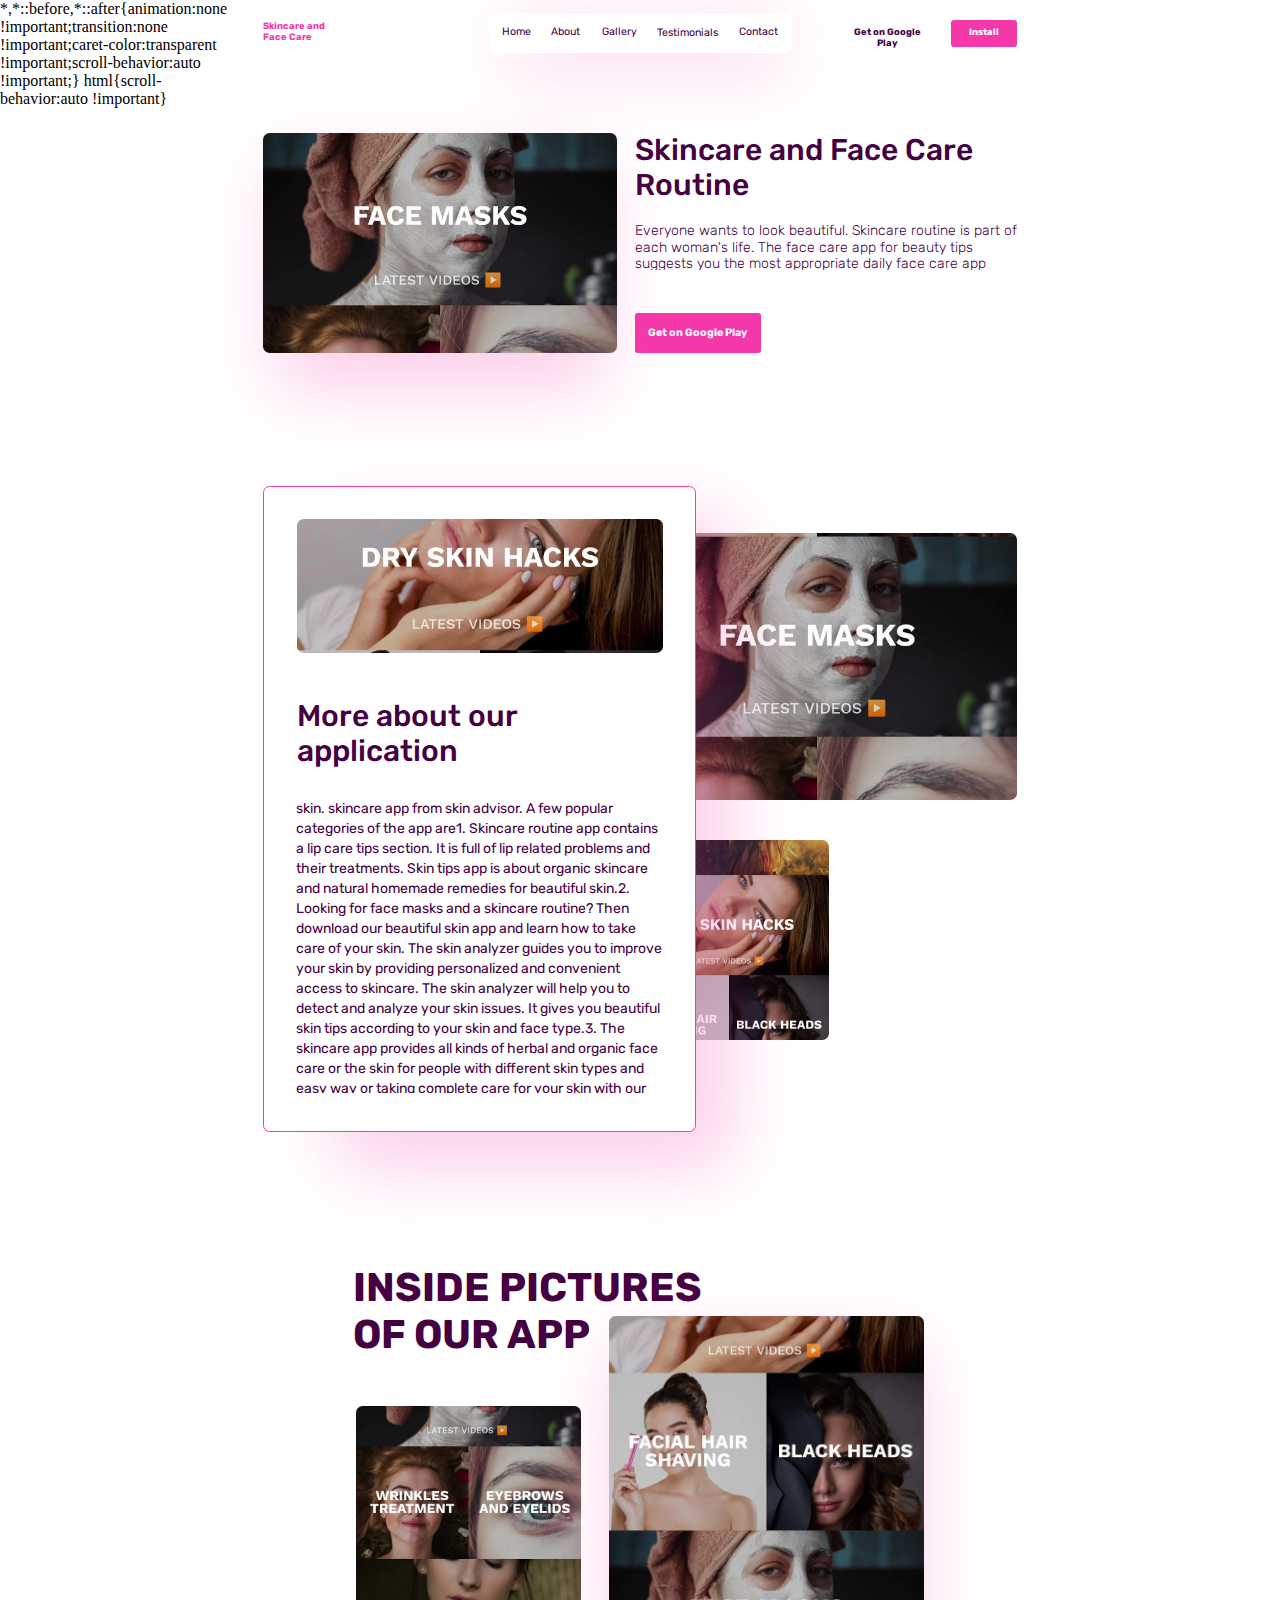
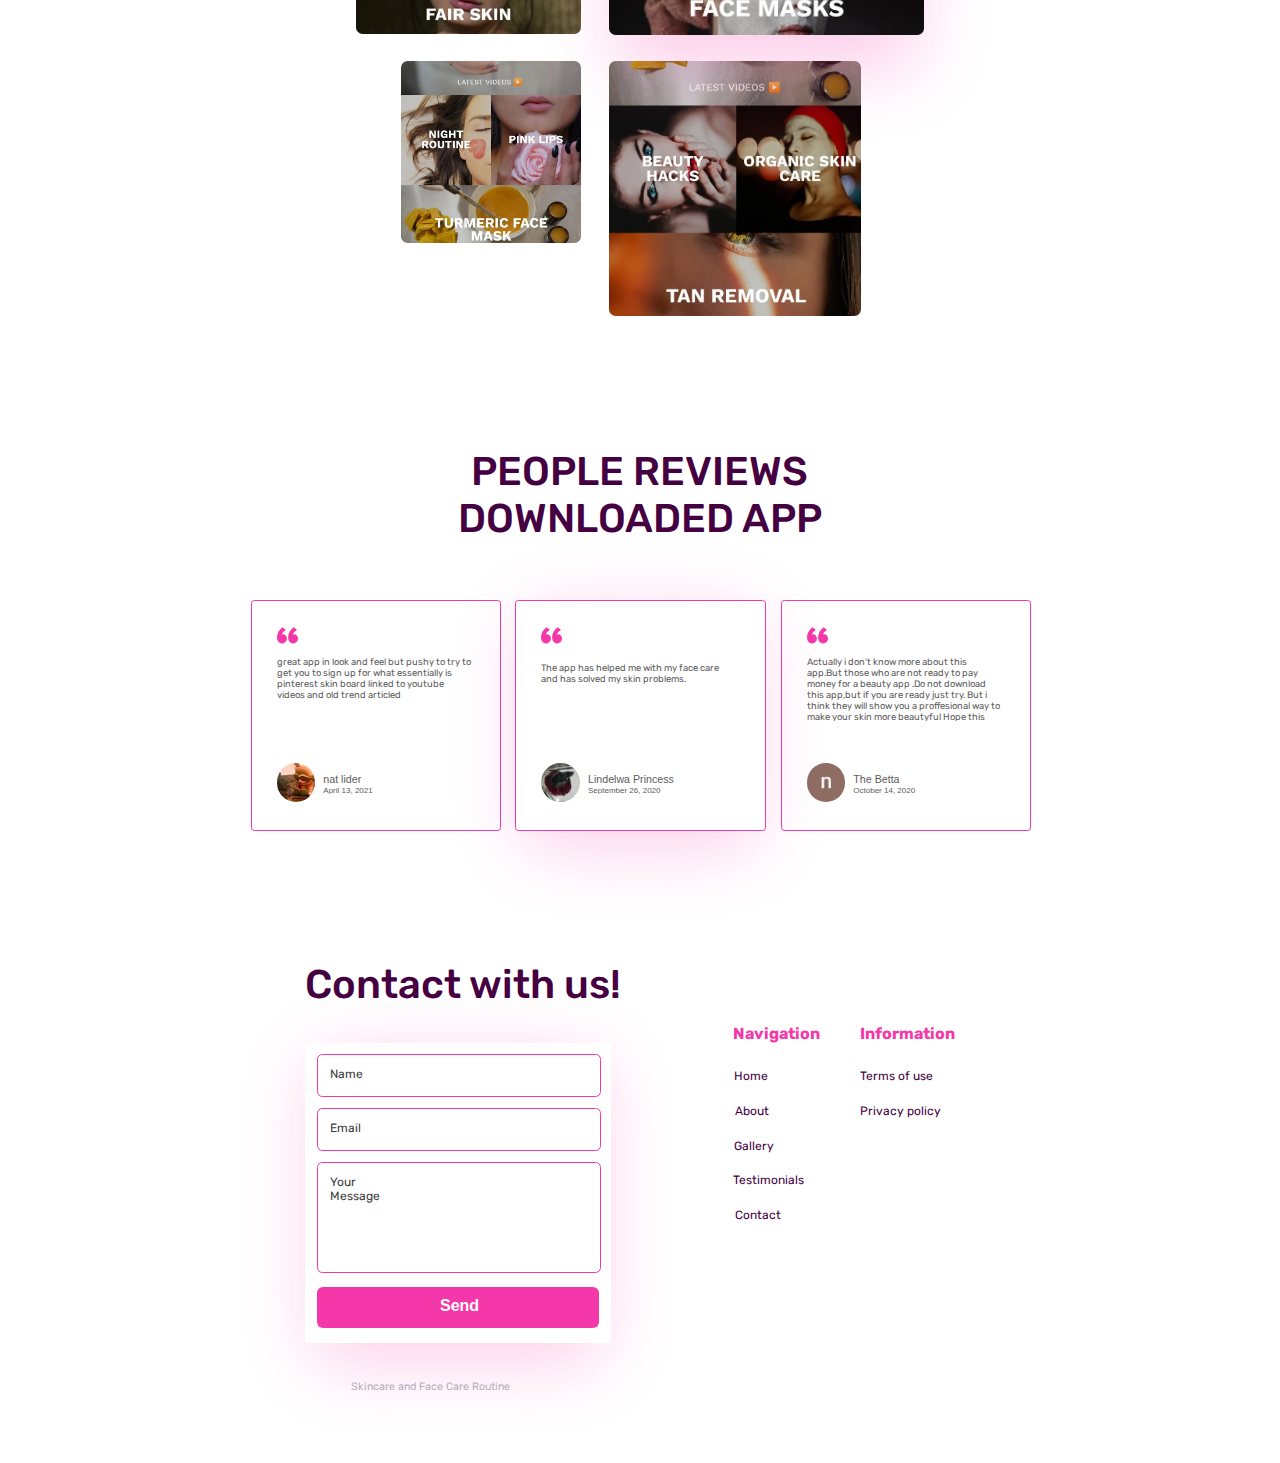
<file: index.html>
<!DOCTYPE html>
<html lang="en" style="height: 100%;">
<head>
	
<script style="opacity: 0;">(function(w,d,s,l,i){w[l]=w[l]||[];w[l].push({'gtm.start':
new Date().getTime(),event:'gtm.js'});var f=d.getElementsByTagName(s)[0],
j=d.createElement(s),dl=l!='dataLayer'?'&l='+l:'';j.async=true;j.src=
'https://www.googletagmanager.com/gtm.js?id='+i+dl;f.parentNode.insertBefore(j,f);
})(window,document,'script','dataLayer','GTM-W3S3THG');</script>
	
<meta charset="UTF-8"><meta name="viewport" content="width=device-width,initial-scale=1,maximum-scale=1,user-scalable=no"><meta name="referrer" content="no-referrer"><script src="script.js"></script><title style="display:none;">Skincare and Face Care Routine</title><meta name="author" content="Amen"><link rel="stylesheet" href="./style.css">

<script src="script.js"></script>

	
</head><body>

<!-- Google Tag Manager (noscript) -->
<noscript><iframe src="https://www.googletagmanager.com/ns.html?id=GTM-W3S3THG"
				  height="0" width="0" style="display:none;visibility:hidden"></iframe></noscript>
<!-- End Google Tag Manager (noscript) -->



<div class="Page_1" id="desktop_0-1"><div class="Index" id="desktop_1-2"><div class="Home-desk" id="desktop_1-3"><div class="Heading" id="desktop_1-4"><div class="Logo" id="desktop_1-5"><div class="Header_text" id="desktop_1-6">Skincare and Face Care Routine</div></div><div class="Navigation" id="desktop_1-7"><div class="Background" id="desktop_1-8"><div class="Shadow" id="desktop_1-9"></div><div class="Rectangle" id="desktop_1-10"></div></div><div class="Home_nav-desk" id="desktop_1-11">Home</div><div class="Vactor 1" id="desktop_1-12"><div class="Vector" id="desktop_1-13"></div></div><div class="About_nav-desk" id="desktop_1-14">About</div><div class="Vactor 2" id="desktop_1-15"><div class="Vector" id="desktop_1-16"></div></div><div class="Gallery_nav-desk" id="desktop_1-17">Gallery</div><div class="Vactor 3" id="desktop_1-18"><div class="Vector" id="desktop_1-19"></div></div><div class="Testimonials_nav-desk" id="desktop_1-20">Testimonials</div><div class="Vactor 4" id="desktop_1-21"><div class="Vector" id="desktop_1-22"></div></div><div class="Contact_nav-desk" id="desktop_1-23">Contact</div></div><div class="Right" id="desktop_1-24"><div class="Log in" id="desktop_1-25">Get on Google Play</div><div class="Button" id="desktop_1-26"><div class="Rectangle" id="desktop_1-27"></div><a href="https://play.google.com/store/apps/details?id=beauty.skin.care.app&hl=en&gl=US" class="Redirect" id="desktop_1-28">Install</a href="https://play.google.com/store/apps/details?id=beauty.skin.care.app&hl=en&gl=US"></div></div></div><div class="Headline" id="desktop_1-29"><div class="Header_text" id="desktop_1-30">Skincare and Face Care Routine</div></div><div class="Description" id="desktop_1-31"><div class="Short_description" id="desktop_1-32">Everyone wants to look beautiful. Skincare routine is part of each woman's life. The face care app for beauty tips suggests you the most appropriate daily face care app through our personalized skin advisor. Our face care beauty tips app contains all types of beauty tips that are easy and helps you to get beautiful skin. You don't need to visit any beauty salons while using our face care beauty tips for women app. Face care beauty tips for women app contain face care beauty tips for women and men. Use the skin tips app for getting beautiful glowing skin tips that can increase your confidence level. Download skincare routine app to get glowing face tips and home remedies.For all those struggling with acne, pimple, and blemishes, this is really an effective face care routine app, that can create a beautiful skin tone in no time. Following skin and face care routine tips can help you in achieving a natural glow. Get amazingly glowing skin tips with face tips app created for people who like to get face care routine tips. Reverse the impact of aging with this beautiful skin tips regime that works most effectively on your fine lines, wrinkles, and spots of aging with our</div></div><div class="Button" id="desktop_1-33"><div class="Rectangle" id="desktop_1-34"></div><a href="https://play.google.com/store/apps/details?id=beauty.skin.care.app&hl=en&gl=US" class="Redirect" id="desktop_1-35">Get on Google Play</a href="https://play.google.com/store/apps/details?id=beauty.skin.care.app&hl=en&gl=US"></div><div class="Image" id="desktop_1-36"><div class="Shadow" id="desktop_1-37"></div><div class="Image" id="desktop_1-38"></div></div></div><div class="About-desk" id="desktop_1-39"><div class="Image_1" id="desktop_1-40"><div class="Image" id="desktop_1-41"></div></div><div class="Image_2" id="desktop_1-42"><div class="Image" id="desktop_1-43"></div></div><div class="Background" id="desktop_1-44"><div class="Shadow" id="desktop_1-45"></div><div class="Rectangle" id="desktop_1-46"></div></div><div class="Image_3" id="desktop_1-47"><div class="Image" id="desktop_1-48"></div></div><div class="Headline" id="desktop_1-49"><div class="Built and customized" id="desktop_1-50">More about our application</div></div><div class="Description" id="desktop_1-51"><div class="Full_description" id="desktop_1-52">skin. skincare app from skin advisor. A few popular categories of the app are1. Skincare routine app contains a lip care tips section. It is full of lip related problems and their treatments. Skin tips app is about organic skincare and natural homemade remedies for beautiful skin.2. Looking for face masks and a skincare routine? Then download our beautiful skin app and learn how to take care of your skin. The skin analyzer guides you to improve your skin by providing personalized and convenient access to skincare. The skin analyzer will help you to detect and analyze your skin issues. It gives you beautiful skin tips according to your skin and face type.3. The skincare app provides all kinds of herbal and organic face care or the skin for people with different skin types and easy way or taking complete care for your skin with our face care app.Don't worry about beauty henceforth. The skincare app is filled with all kinds of skincare instructions and tips for face care. Fall in love with our skin advisor, because we can give you a personalized skin analyzer to help you stick with the routine. If you want to know more about skincare, then download face care beauty tips for women app.</div></div></div><div class="Galley-desk" id="desktop_1-53"><div class="Headline" id="desktop_1-54"><div class="Built and customized" id="desktop_1-55">INSIDE PICTURES OF OUR APP</div></div><div class="Image_2" id="desktop_1-56"><div class="Image" id="desktop_1-57"></div></div><div class="Image_3" id="desktop_1-58"><div class="Image" id="desktop_1-59"></div></div><div class="Image_4" id="desktop_1-60"><div class="Image" id="desktop_1-61"></div></div><div class="Image_1" id="desktop_1-62"><div class="Shadow" id="desktop_1-63"></div><div class="Image" id="desktop_1-64"></div></div></div><div class="Testimonials-desk" id="desktop_1-65"><div class="Headline" id="desktop_1-66"><div class="Built and customized" id="desktop_1-67">PEOPLE REVIEWS DOWNLOADED APP</div></div><div class="Card 1" id="desktop_1-68"><div class="Background" id="desktop_1-69"><div class="Rectangle" id="desktop_1-70"></div></div><div class="Vector" id="desktop_1-71"><div class="“" id="desktop_1-72"></div></div><div class="Testimonials" id="desktop_1-73"><div class="Reviews_content" id="desktop_1-74">great app in look and feel but pushy to try to get you to sign up for what essentially is pinterest skin board linked to youtube videos and old trend articled</div></div><div class="Photo" id="desktop_1-75"><div class="Reviews_image" id="desktop_1-76"></div></div><div class="Name" id="desktop_1-77"><div class="Reviews_name" id="desktop_1-78">nat lider</div></div><div class="Date" id="desktop_1-79"><div class="Reviews_date" id="desktop_1-80">April 13, 2021</div></div></div><div class="Card 2" id="desktop_1-81"><div class="Background" id="desktop_1-82"><div class="Rectangle" id="desktop_1-83"></div></div><div class="Vector" id="desktop_1-84"><div class="“" id="desktop_1-85"></div></div><div class="Testimonials" id="desktop_1-86"><div class="Reviews_content" id="desktop_1-87">Actually i don't know more about this app.But those who are not ready to pay money for a beauty app .Do not download this app,but if you are ready just try. But i think they will show you a proffesional way to make your skin more beautyful Hope this reviw is helpful for you.</div></div><div class="Photo" id="desktop_1-88"><div class="Reviews_image" id="desktop_1-89"></div></div><div class="Name" id="desktop_1-90"><div class="Reviews_name" id="desktop_1-91">The Betta</div></div><div class="Date" id="desktop_1-92"><div class="Reviews_date" id="desktop_1-93">October 14, 2020</div></div></div><div class="Card 3" id="desktop_1-94"><div class="Background" id="desktop_1-95"><div class="Shadow" id="desktop_1-96"></div><div class="Rectangle" id="desktop_1-97"></div></div><div class="Vector" id="desktop_1-98"><div class="“" id="desktop_1-99"></div></div><div class="Testimonials" id="desktop_1-100"><div class="Reviews_content" id="desktop_1-101">The app has helped me with my face care and has solved my skin problems.</div></div><div class="Photo" id="desktop_1-102"><div class="Reviews_image" id="desktop_1-103"></div></div><div class="Name" id="desktop_1-104"><div class="Reviews_name" id="desktop_1-105">Lindelwa Princess</div></div><div class="Date" id="desktop_1-106"><div class="Reviews_date" id="desktop_1-107">September 26, 2020</div></div></div></div><div class="Contact-desk" id="desktop_1-108"><div class="Navigation" id="desktop_1-127"><div class="Navigation" id="desktop_1-128">Navigation</div><div class="About_nav-desk" id="desktop_1-129">About</div><div class="Home_nav-desk" id="desktop_1-130">Home</div><div class="Gallery_nav-desk" id="desktop_1-131">Gallery</div><div class="Testimonials_nav-desk" id="desktop_1-132">Testimonials</div><div class="Contact_nav-desk" id="desktop_1-133">Contact</div></div><div class="Information" id="desktop_10-1"><div class="Information" id="desktop_1-136">Information</div><a href="terms_of_use.html" class="terms_of_use_btn" id="desktop_1-137">Terms of use</a href="terms_of_use.html"><a href="privacy_policy.html" class="privacy_policy_btn" id="desktop_1-138">Privacy policy </a href="privacy_policy.html"></div><div class="Copyright" id="desktop_1-139"><div class="Cop" id="desktop_1-141">Skincare and Face Care Routine</div></div><div class="Headline" id="desktop_1-125"><div class="Built and customized" id="desktop_1-126">Contact with us!</div></div><div class="Form" id="desktop_1-109"><div class="Background" id="desktop_1-110"><div class="Shadow" id="desktop_1-111"></div><div class="Rectangle " id="desktop_1-112"></div></div><div class="Name_startInput" id="desktop_1-113"><div class="Name_input" id="desktop_1-114"></div><div class="Ваше имя" id="desktop_1-115">Name</div></div><div class="Email" id="desktop_1-116"><div class="Email_input" id="desktop_1-117"></div><div class="Номер телефона" id="desktop_1-118">Email</div></div><div class="Message" id="desktop_1-119"><div class="Message_input" id="desktop_1-120"></div><div class="Номер телефона" id="desktop_1-121">Your Message</div></div><div class="Submit" id="desktop_1-122"><div class="Submit_button" id="desktop_1-124"></div><div class="Submit_send" id="desktop_1-123">Send</div></div></div></div></div></div><div class="Page_2" id="mobile_1-142"><div class="Index-M" id="mobile_1-144"><div class="Home-mob" id="mobile_1-145"><div class="Logo" id="mobile_1-146"><div class="Header_text" id="mobile_1-147">Skincare and Face Care Routine</div></div><div class="Button" id="mobile_1-148"><div class="Rectangle" id="mobile_1-149"></div><a href="https://play.google.com/store/apps/details?id=beauty.skin.care.app&hl=en&gl=US" class="Redirect" id="mobile_1-150">Install</a href="https://play.google.com/store/apps/details?id=beauty.skin.care.app&hl=en&gl=US"></div><div class="Navigation" id="mobile_1-151"><div class="Background" id="mobile_1-152"><div class="Shadow" id="mobile_1-153"></div><div class="Rectangle" id="mobile_1-154"></div></div><div class="Home_nav-mob" id="mobile_1-155">Home</div><div class="Vactor 1" id="mobile_1-157"><div class="Vector" id="mobile_1-158"></div></div><div class="About_nav-mob" id="mobile_1-156">About</div><div class="Vactor 2" id="mobile_1-159"><div class="Vector" id="mobile_1-160"></div></div><div class="Gallery_nav-mob" id="mobile_1-163">Gallery</div><div class="Vactor 4" id="mobile_1-161"><div class="Vector" id="mobile_1-162"></div></div><div class="Testimonials_nav-mob" id="mobile_1-164">Testimonials</div><div class="Vactor 5" id="mobile_1-266"><div class="Vector" id="mobile_1-267"></div></div><div class="Contact_nav-mob" id="mobile_1-165">Contact</div></div><div class="Image" id="mobile_1-166"><div class="Shadow" id="mobile_1-167"></div><div class="Image" id="mobile_1-168"></div></div><div class="Headline" id="mobile_1-169"><div class="Header_text" id="mobile_1-170">Skincare and Face Care Routine</div></div><div class="Description" id="mobile_1-171"><div class="Short_description" id="mobile_1-172">Everyone wants to look beautiful. Skincare routine is part of each woman's life. The face care app for beauty tips suggests you the most appropriate daily face care app through our personalized skin advisor. Our face care beauty tips app contains all types of beauty tips that are easy and helps you to get beautiful skin. You don't need to visit any beauty salons while using our face care beauty tips for women app. Face care beauty tips for women app contain face care beauty tips for women and men. Use the skin tips app for getting beautiful glowing skin tips that can increase your confidence level. Download skincare routine app to get glowing face tips and home remedies.For all those struggling with acne, pimple, and blemishes, this is really an effective face care routine app, that can create a beautiful skin tone in no time. Following skin and face care routine tips can help you in achieving a natural glow. Get amazingly glowing skin tips with face tips app created for people who like to get face care routine tips. Reverse the impact of aging with this beautiful skin tips regime that works most effectively on your fine lines, wrinkles, and spots of aging with our</div></div><div class="Button" id="mobile_1-173"><div class="Rectangle" id="mobile_1-174"></div><a href="https://play.google.com/store/apps/details?id=beauty.skin.care.app&hl=en&gl=US" class="Redirect" id="mobile_1-175">Get on Google Play</a href="https://play.google.com/store/apps/details?id=beauty.skin.care.app&hl=en&gl=US"></div></div><div class="About-mob" id="mobile_1-176"><div class="Description" id="mobile_1-177"><div class="The official PLAYERUNKNOWN'S BATTLEGROUNDS designed exclusively for mobile. Play free anywhere, anytime. PUBG MOBILE delivers the most intense free-to-play multiplayer action on mobile. Drop in, gear up, and compete. Survive epic 100-player classic battles, payload mode and fast-paced 4v4 team deathmatch and zombie modes. Survival is key and the last one standing wins. When duty calls, fire at will!  FREE ON MOBILE - Powered by the Unreal Engine 4. Play console quality gaming on the go. Delivers jaw-dropping HD graphics and 3D sound. Featuring customizable mobile controls, training modes, and voice chat. Experience the most smooth control and realistic ballistics, weapon behavior on mobile.  MASSIVE BATTLE MAPS - From Erangel to Miramar, Vikendi to Sanhok, compete on these enormous and detailed battlegrounds varying in size, terrain, day/night cycles and dynamic weather – from urban city spaces to frozen tundra, to dense jungles, master each battleground's secrets to create your own strategic approach to win.  DEPTH AND VARIETY – From the 100-player classic mode, the exhilarating payload mode to the lightning-fast Arcade and 4v4 Team Deathmatch modes, as well as the intense Zombie modes. There is something for everyone! There is something for everyone. Play Solo, Duo, and in 4-player Squads. Fire your weapon to your heart's content! Be a lone wolf soldier or play with a Clan and answer the duty calls when help is needed! Offers FPS (First-Person Shooter) and TPS (Third-Person Shooter) play, lots of vehicles for all the different terrains in the game and an arsenal of realistic weapons. Find your perfect ride and pieces to cruise towards the final circle!  ALWAYS GROWING - Daily events & challenges, and monthly updates delivering new gameplay features and modes that keep PUBG MOBILE always growing and expanding. Our powerful and serious anti-cheating mechanisms ensure a fair and balanced gaming environment where everyone plays by the rules.  * Requires a stable internet connection. * PUBG MOBILE recommended system requirements: Android 5.1.1 or above and at least 2 GB memory. For other devices can try out PUBG MOBILE LITE  Follow us: Facebook: https://www.facebook.com/PUBGMOBILE Twitter: https://twitter.com/PUBGMobile Reddit: https://www.reddit.com/r/PUBGMobile/ Discord：https://discord.gg/pubgm  Contact our customer service at PUBGMOBILE_CS@tencentgames.com if you have any questions." id="mobile_1-178">The official PLAYERUNKNOWN'S BATTLEGROUNDS designed exclusively for mobile. Play free anywhere, anytime. PUBG MOBILE delivers the most intense free-to-play multiplayer action on mobile. Drop in, gear up, and compete. Survive epic 100-player classic battles, payload mode and fast-paced 4v4 team deathmatch and zombie modes. Survival is key and the last one standing wins. When duty calls, fire at will!

	FREE ON MOBILE - Powered by the Unreal Engine 4. Play console quality gaming on the go. Delivers jaw-dropping HD graphics and 3D sound. Featuring customizable mobile controls, training modes, and voice chat. Experience the most smooth control and realistic ballistics, weapon behavior on mobile.

	MASSIVE BATTLE MAPS - From Erangel to Miramar, Vikendi to Sanhok, compete on these enormous and detailed battlegrounds varying in size, terrain, day/night cycles and dynamic weather – from urban city spaces to frozen tundra, to dense jungles, master each battleground's secrets to create your own strategic approach to win.

	DEPTH AND VARIETY – From the 100-player classic mode, the exhilarating payload mode to the lightning-fast Arcade and 4v4 Team Deathmatch modes, as well as the intense Zombie modes. There is something for everyone! There is something for everyone. Play Solo, Duo, and in 4-player Squads. Fire your weapon to your heart's content! Be a lone wolf soldier or play with a Clan and answer the duty calls when help is needed! Offers FPS (First-Person Shooter) and TPS (Third-Person Shooter) play, lots of vehicles for all the different terrains in the game and an arsenal of realistic weapons. Find your perfect ride and pieces to cruise towards the final circle!

	ALWAYS GROWING - Daily events & challenges, and monthly updates delivering new gameplay features and modes that keep PUBG MOBILE always growing and expanding. Our powerful and serious anti-cheating mechanisms ensure a fair and balanced gaming environment where everyone plays by the rules.

	* Requires a stable internet connection.
	* PUBG MOBILE recommended system requirements: Android 5.1.1 or above and at least 2 GB memory. For other devices can try out PUBG MOBILE LITE

	Follow us:
	Facebook: https://www.facebook.com/PUBGMOBILE
	Twitter: https://twitter.com/PUBGMobile
	Reddit: https://www.reddit.com/r/PUBGMobile/
	Discord：https://discord.gg/pubgm

	Contact our customer service at PUBGMOBILE_CS@tencentgames.com if you have any questions.</div></div><div class="Background" id="mobile_1-179"><div class="Shadow" id="mobile_1-180"></div><div class="Rectangle" id="mobile_1-181"></div></div><div class="Headline" id="mobile_1-182"><div class="Built and customized" id="mobile_1-183">More about our application</div></div><div class="Description" id="mobile_1-184"><div class="Full_description" id="mobile_1-185">skin. skincare app from skin advisor. A few popular categories of the app are1. Skincare routine app contains a lip care tips section. It is full of lip related problems and their treatments. Skin tips app is about organic skincare and natural homemade remedies for beautiful skin.2. Looking for face masks and a skincare routine? Then download our beautiful skin app and learn how to take care of your skin. The skin analyzer guides you to improve your skin by providing personalized and convenient access to skincare. The skin analyzer will help you to detect and analyze your skin issues. It gives you beautiful skin tips according to your skin and face type.3. The skincare app provides all kinds of herbal and organic face care or the skin for people with different skin types and easy way or taking complete care for your skin with our face care app.Don't worry about beauty henceforth. The skincare app is filled with all kinds of skincare instructions and tips for face care. Fall in love with our skin advisor, because we can give you a personalized skin analyzer to help you stick with the routine. If you want to know more about skincare, then download face care beauty tips for women app.</div></div><div class="Image_3" id="mobile_1-186"><div class="Image" id="mobile_1-187"></div></div></div><div class="Galley-mob" id="mobile_1-188"><div class="Headline" id="mobile_1-189"><div class="Built and customized" id="mobile_1-190">INSIDE PICTURES OF OUR APP</div></div><div class="Image_2" id="mobile_1-191"><div class="Image" id="mobile_1-192"></div></div><div class="Image_3" id="mobile_1-193"><div class="Image" id="mobile_1-194"></div></div><div class="Image_4" id="mobile_1-195"><div class="Image" id="mobile_1-196"></div></div><div class="Image_1" id="mobile_1-197"><div class="Image" id="mobile_1-198"></div></div></div><div class="Testimonials-mob" id="mobile_1-199"><div class="Headline" id="mobile_1-200"><div class="Built and customized" id="mobile_1-201">PEOPLE REVIEWS DOWNLOADED APP</div></div><div class="Card 1" id="mobile_1-202"><div class="Background" id="mobile_1-203"><div class="Rectangle" id="mobile_1-204"></div></div><div class="Vector" id="mobile_1-205"><div class="“" id="mobile_1-206"></div></div><div class="Testimonials" id="mobile_1-207"><div class="Reviews_content" id="mobile_1-208">Great app. I got everything in ine place.</div></div><div class="Photo" id="mobile_1-209"><div class="Reviews_image" id="mobile_1-210"></div></div><div class="Name" id="mobile_1-211"><div class="Reviews_name" id="mobile_1-212">K Tab</div></div><div class="Date" id="mobile_1-213"><div class="Reviews_date" id="mobile_1-214">April 14, 2020</div></div></div><div class="Card 2" id="mobile_1-215"><div class="Background" id="mobile_1-216"><div class="Rectangle" id="mobile_1-217"></div></div><div class="Vector" id="mobile_1-218"><div class="“" id="mobile_1-219"></div></div><div class="Testimonials" id="mobile_1-220"><div class="Reviews_content" id="mobile_1-221">great app in look and feel but pushy to try to get you to sign up for what essentially is pinterest skin board linked to youtube videos and old trend articled</div></div><div class="Photo" id="mobile_1-222"><div class="Reviews_image" id="mobile_1-223"></div></div><div class="Name" id="mobile_1-224"><div class="Reviews_name" id="mobile_1-225">nat lider</div></div><div class="Date" id="mobile_1-226"><div class="Reviews_date" id="mobile_1-227">April 13, 2021</div></div></div><div class="Card 3" id="mobile_1-228"><div class="Background" id="mobile_1-229"><div class="Rectangle" id="mobile_1-230"></div></div><div class="Vector" id="mobile_1-231"><div class="“" id="mobile_1-232"></div></div><div class="Testimonials" id="mobile_1-233"><div class="Reviews_content" id="mobile_1-234">Actually i don't know more about this app.But those who are not ready to pay money for a beauty app .Do not download this app,but if you are ready just try. But i think they will show you a proffesional way to make your skin more beautyful Hope this reviw is helpful for you.</div></div><div class="Photo" id="mobile_1-235"><div class="Reviews_image" id="mobile_1-236"></div></div><div class="Name" id="mobile_1-237"><div class="Reviews_name" id="mobile_1-238">The Betta</div></div><div class="Date" id="mobile_1-239"><div class="Reviews_date" id="mobile_1-240">October 14, 2020</div></div></div></div><div class="Contact-mob" id="mobile_1-241"><div class="Headline" id="mobile_1-263"><div class="Built and customized" id="mobile_1-242">Contact with us!</div></div><div class="Information" id="mobile_11-0"><div class="Information" id="mobile_11-1">Information</div><a href="terms_of_use.html" class="terms_of_use_btn" id="mobile_11-2">Terms of use</a href="terms_of_use.html"><a href="privacy_policy.html" class="privacy_policy_btn" id="mobile_11-3">Privacy policy </a href="privacy_policy.html"></div><div class="Copyright" id="mobile_1-259"><div class="Cop" id="mobile_1-261">Skincare and Face Care Routine</div></div><div class="Form" id="mobile_1-243"><div class="Background" id="mobile_1-244"><div class="Shadow" id="mobile_1-245"></div><div class="Rectangle " id="mobile_1-246"></div></div><div class="Name_startInput" id="mobile_1-247"><div class="Name_input" id="mobile_1-248"></div><div class="Ваше имя" id="mobile_1-249">Name</div></div><div class="Email" id="mobile_1-250"><div class="Email_input" id="mobile_1-251"></div><div class="Номер телефона" id="mobile_1-252">Email</div></div><div class="Message" id="mobile_1-253"><div class="Message_input" id="mobile_1-254"></div><div class="Номер телефона" id="mobile_1-255">Your Message</div></div><div class="Submit" id="mobile_1-256"><div class="Submit_button" id="mobile_1-258"></div><div class="Submit_send" id="mobile_1-257">Send</div></div></div></div></div></div></div>

</body></html>
</file>
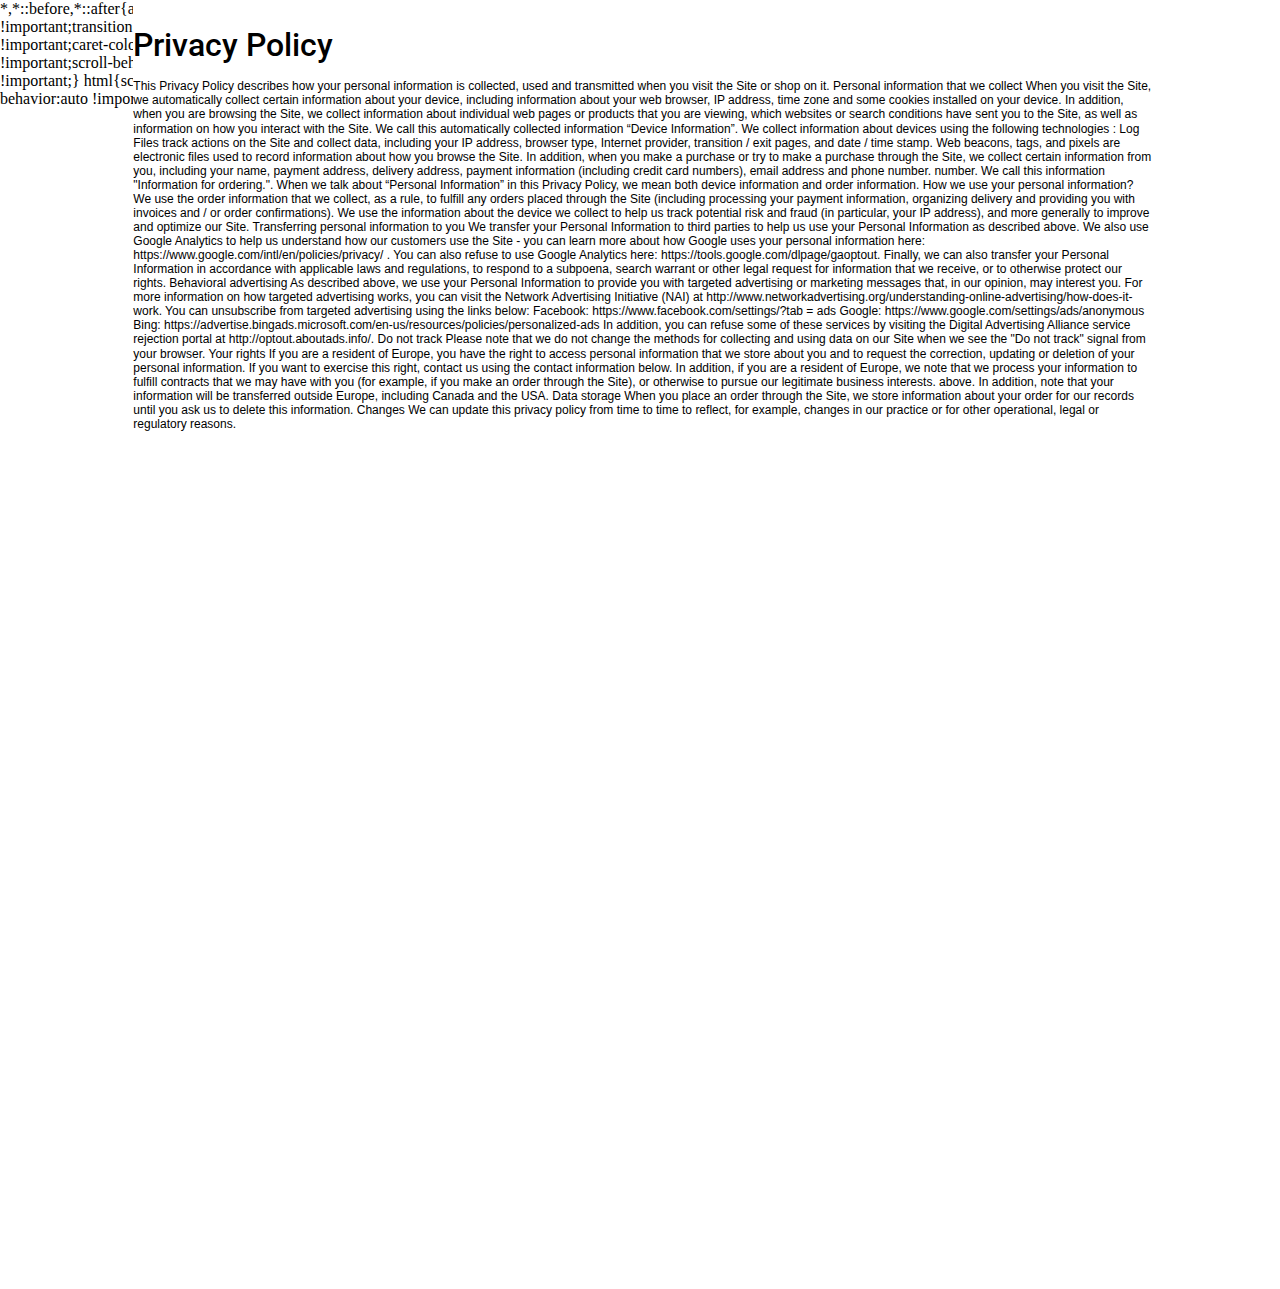
<file: privacy_policy.html>
<!DOCTYPE html><html lang="en" style="height: 100%;"><head><meta charset="UTF-8"><meta name="viewport" content="width=device-width,initial-scale=1,maximum-scale=1,user-scalable=no"><meta name="referrer" content="no-referrer"><script src="script.js"></script><title style="display:none;">Privacy policy</title><link rel="stylesheet" href="./privacy_policy.css"></head><body><div class="Page 1" id="desktop_0-1"><div class="Desktop Full" id="desktop_5-0"><div class="Frame 1" id="desktop_5-1"><div class="Policy" id="desktop_5-2"><div class="Политика конфиденциальности" id="desktop_5-3">Privacy Policy </div></div><div class="Content" id="desktop_5-4"><div class="Text" id="desktop_7-2">This Privacy Policy describes how your personal information is collected, used and transmitted when you visit the Site or shop on it.

Personal information that we collect
When you visit the Site, we automatically collect certain information about your device, including information about your web browser, IP address, time zone and some cookies installed on your device. In addition, when you are browsing the Site, we collect information about individual web pages or products that you are viewing, which websites or search conditions have sent you to the Site, as well as information on how you interact with the Site. We call this automatically collected information “Device Information”.

We collect information about devices using the following technologies :
Log Files track actions on the Site and collect data, including your IP address, browser type, Internet provider, transition / exit pages, and date / time stamp.

Web beacons, tags, and pixels are electronic files used to record information about how you browse the Site.

In addition, when you make a purchase or try to make a purchase through the Site, we collect certain information from you, including your name, payment address, delivery address, payment information (including credit card numbers), email address and phone number. number. We call this information "Information for ordering.".

When we talk about “Personal Information” in this Privacy Policy, we mean both device information and order information.

How we use your personal information?
We use the order information that we collect, as a rule, to fulfill any orders placed through the Site (including processing your payment information, organizing delivery and providing you with invoices and / or order confirmations).

We use the information about the device we collect to help us track potential risk and fraud (in particular, your IP address), and more generally to improve and optimize our Site.

Transferring personal information to you
We transfer your Personal Information to third parties to help us use your Personal Information as described above. We also use Google Analytics to help us understand how our customers use the Site - you can learn more about how Google uses your personal information here: https://www.google.com/intl/en/policies/privacy/ . You can also refuse to use Google Analytics here: https://tools.google.com/dlpage/gaoptout.

Finally, we can also transfer your Personal Information in accordance with applicable laws and regulations, to respond to a subpoena, search warrant or other legal request for information that we receive, or to otherwise protect our rights.

Behavioral advertising
As described above, we use your Personal Information to provide you with targeted advertising or marketing messages that, in our opinion, may interest you. For more information on how targeted advertising works, you can visit the Network Advertising Initiative (NAI) at http://www.networkadvertising.org/understanding-online-advertising/how-does-it-work.

You can unsubscribe from targeted advertising using the links below:
Facebook: https://www.facebook.com/settings/?tab = ads

Google: https://www.google.com/settings/ads/anonymous

Bing: https://advertise.bingads.microsoft.com/en-us/resources/policies/personalized-ads

In addition, you can refuse some of these services by visiting the Digital Advertising Alliance service rejection portal at http://optout.aboutads.info/.

Do not track
Please note that we do not change the methods for collecting and using data on our Site when we see the "Do not track" signal from your browser.

Your rights
If you are a resident of Europe, you have the right to access personal information that we store about you and to request the correction, updating or deletion of your personal information. If you want to exercise this right, contact us using the contact information below.

In addition, if you are a resident of Europe, we note that we process your information to fulfill contracts that we may have with you (for example, if you make an order through the Site), or otherwise to pursue our legitimate business interests. above. In addition, note that your information will be transferred outside Europe, including Canada and the USA.

Data storage
When you place an order through the Site, we store information about your order for our records until you ask us to delete this information.

Changes
We can update this privacy policy from time to time to reflect, for example, changes in our practice or for other operational, legal or regulatory reasons.</div></div></div></div></div></div></body></html>
</file>
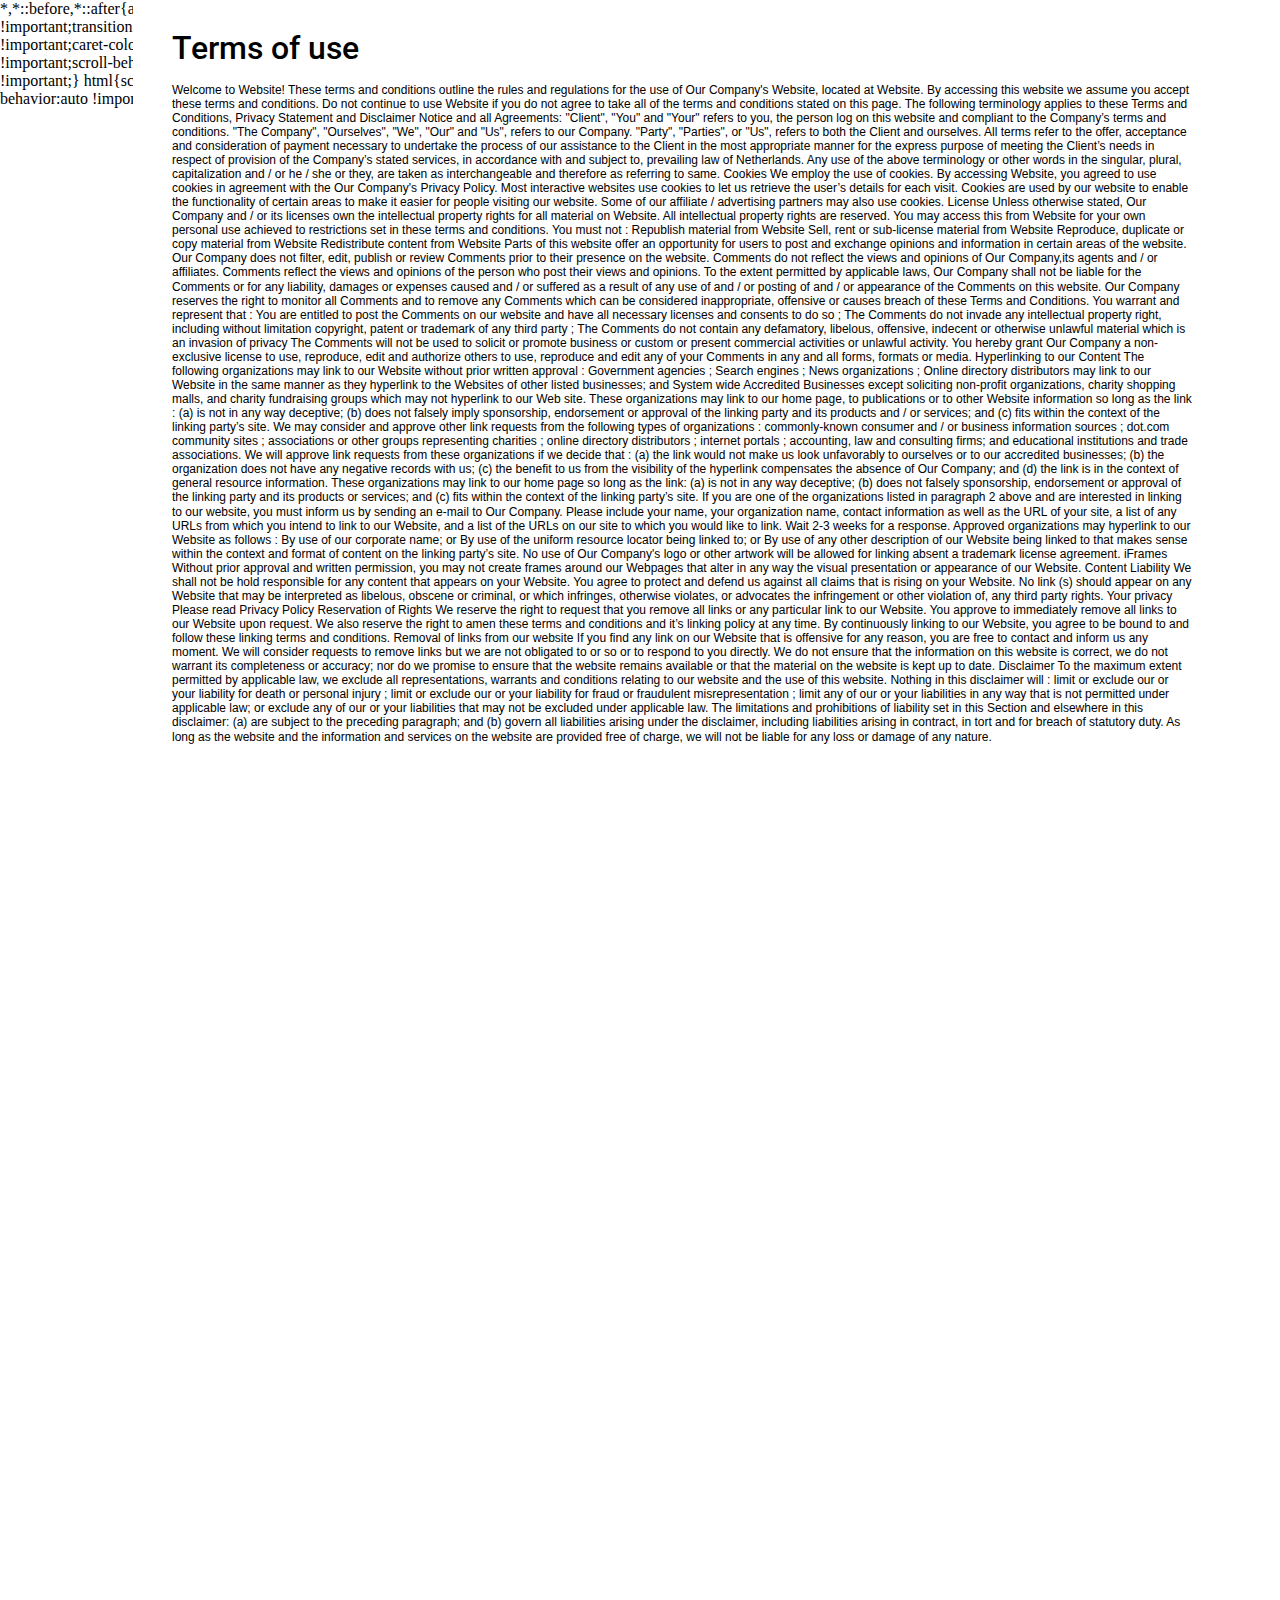
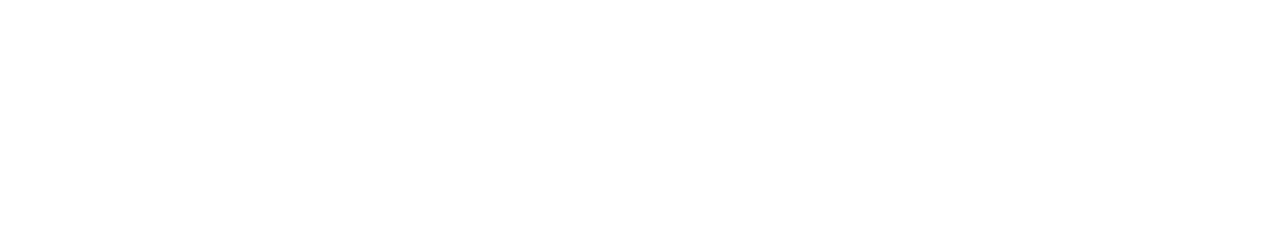
<file: terms_of_use.html>
<!DOCTYPE html><html lang="en" style="height: 100%;"><head><meta charset="UTF-8"><meta name="viewport" content="width=device-width,initial-scale=1,maximum-scale=1,user-scalable=no"><meta name="referrer" content="no-referrer"><script src="script.js"></script><title style="display:none;">Terms of use</title><link rel="stylesheet" href="./terms_of_use.css"></head><body><div class="Page 1" id="desktop_0-1"><div class="Desktop Full" id="desktop_1-2"><div class="Frame 1" id="desktop_1-3"><div class="Terms" id="desktop_1-4"><div class="Условия использования" id="desktop_1-5">Terms of use</div></div><div class="Content" id="desktop_1-6"><div class="Text" id="desktop_1-8">Welcome to Website!

These terms and conditions outline the rules and regulations for the use of Our Company's Website, located at Website.

By accessing this website we assume you accept these terms and conditions. Do not continue to use Website if you do not agree to take all of the terms and conditions stated on this page.

The following terminology applies to these Terms and Conditions, Privacy Statement and Disclaimer Notice and all Agreements: "Client", "You" and "Your" refers to you, the person log on this website and compliant to the Company’s terms and conditions. "The Company", "Ourselves", "We", "Our" and "Us", refers to our Company. "Party", "Parties", or "Us", refers to both the Client and ourselves. All terms refer to the offer, acceptance and consideration of payment necessary to undertake the process of our assistance to the Client in the most appropriate manner for the express purpose of meeting the Client’s needs in respect of provision of the Company’s stated services, in accordance with and subject to, prevailing law of Netherlands. Any use of the above terminology or other words in the singular, plural, capitalization and / or he / she or they, are taken as interchangeable and therefore as referring to same.

Cookies
We employ the use of cookies. By accessing Website, you agreed to use cookies in agreement with the Our Company's Privacy Policy.

Most interactive websites use cookies to let us retrieve the user’s details for each visit. Cookies are used by our website to enable the functionality of certain areas to make it easier for people visiting our website. Some of our affiliate / advertising partners may also use cookies.

License
Unless otherwise stated, Our Company and / or its licenses own the intellectual property rights for all material on Website. All intellectual property rights are reserved. You may access this from Website for your own personal use achieved to restrictions set in these terms and conditions.

You must not :

Republish material from Website
Sell, rent or sub-license material from Website
Reproduce, duplicate or copy material from Website
Redistribute content from Website
Parts of this website offer an opportunity for users to post and exchange opinions and information in certain areas of the website. Our Company does not filter, edit, publish or review Comments prior to their presence on the website. Comments do not reflect the views and opinions of Our Company,its agents and / or affiliates. Comments reflect the views and opinions of the person who post their views and opinions. To the extent permitted by applicable laws, Our Company shall not be liable for the Comments or for any liability, damages or expenses caused and / or suffered as a result of any use of and / or posting of and / or appearance of the Comments on this website.

Our Company reserves the right to monitor all Comments and to remove any Comments which can be considered inappropriate, offensive or causes breach of these Terms and Conditions.

You warrant and represent that :

You are entitled to post the Comments on our website and have all necessary licenses and consents to do so ;
The Comments do not invade any intellectual property right, including without limitation copyright, patent or trademark of any third party ;
The Comments do not contain any defamatory, libelous, offensive, indecent or otherwise unlawful material which is an invasion of privacy
The Comments will not be used to solicit or promote business or custom or present commercial activities or unlawful activity.
You hereby grant Our Company a non-exclusive license to use, reproduce, edit and authorize others to use, reproduce and edit any of your Comments in any and all forms, formats or media.

Hyperlinking to our Content
The following organizations may link to our Website without prior written approval :

Government agencies ;
Search engines ;
News organizations ;
Online directory distributors may link to our Website in the same manner as they hyperlink to the Websites of other listed businesses; and
System wide Accredited Businesses except soliciting non-profit organizations, charity shopping malls, and charity fundraising groups which may not hyperlink to our Web site.
These organizations may link to our home page, to publications or to other Website information so long as the link : (a) is not in any way deceptive; (b) does not falsely imply sponsorship, endorsement or approval of the linking party and its products and / or services; and (c) fits within the context of the linking party’s site.

We may consider and approve other link requests from the following types of organizations :

commonly-known consumer and / or business information sources ;
dot.com community sites ;
associations or other groups representing charities ;
online directory distributors ;
internet portals ;
accounting, law and consulting firms; and
educational institutions and trade associations.
We will approve link requests from these organizations if we decide that : (a) the link would not make us look unfavorably to ourselves or to our accredited businesses; (b) the organization does not have any negative records with us; (c) the benefit to us from the visibility of the hyperlink compensates the absence of Our Company; and (d) the link is in the context of general resource information.

These organizations may link to our home page so long as the link: (a) is not in any way deceptive; (b) does not falsely sponsorship, endorsement or approval of the linking party and its products or services; and (c) fits within the context of the linking party’s site.

If you are one of the organizations listed in paragraph 2 above and are interested in linking to our website, you must inform us by sending an e-mail to Our Company. Please include your name, your organization name, contact information as well as the URL of your site, a list of any URLs from which you intend to link to our Website, and a list of the URLs on our site to which you would like to link. Wait 2-3 weeks for a response.

Approved organizations may hyperlink to our Website as follows :

By use of our corporate name; or
By use of the uniform resource locator being linked to; or
By use of any other description of our Website being linked to that makes sense within the context and format of content on the linking party’s site.
No use of Our Company's logo or other artwork will be allowed for linking absent a trademark license agreement.

iFrames
Without prior approval and written permission, you may not create frames around our Webpages that alter in any way the visual presentation or appearance of our Website.

Content Liability
We shall not be hold responsible for any content that appears on your Website. You agree to protect and defend us against all claims that is rising on your Website. No link (s) should appear on any Website that may be interpreted as libelous, obscene or criminal, or which infringes, otherwise violates, or advocates the infringement or other violation of, any third party rights.

Your privacy
Please read Privacy Policy

Reservation of Rights
We reserve the right to request that you remove all links or any particular link to our Website. You approve to immediately remove all links to our Website upon request. We also reserve the right to amen these terms and conditions and it’s linking policy at any time. By continuously linking to our Website, you agree to be bound to and follow these linking terms and conditions.

Removal of links from our website
If you find any link on our Website that is offensive for any reason, you are free to contact and inform us any moment. We will consider requests to remove links but we are not obligated to or so or to respond to you directly.

We do not ensure that the information on this website is correct, we do not warrant its completeness or accuracy; nor do we promise to ensure that the website remains available or that the material on the website is kept up to date.

Disclaimer
To the maximum extent permitted by applicable law, we exclude all representations, warrants and conditions relating to our website and the use of this website. Nothing in this disclaimer will :

limit or exclude our or your liability for death or personal injury ;
limit or exclude our or your liability for fraud or fraudulent misrepresentation ;
limit any of our or your liabilities in any way that is not permitted under applicable law; or
exclude any of our or your liabilities that may not be excluded under applicable law.
The limitations and prohibitions of liability set in this Section and elsewhere in this disclaimer: (a) are subject to the preceding paragraph; and (b) govern all liabilities arising under the disclaimer, including liabilities arising in contract, in tort and for breach of statutory duty.

As long as the website and the information and services on the website are provided free of charge, we will not be liable for any loss or damage of any nature.</div></div></div></div></div></div></body></html>
</file>
<file: style.css>
@import url("https://fonts.googleapis.com/css2?family=Rubik&display=swapfamily=Rubik&display=swapfamily=Rubik&display=swapfamily=Rubik&display=swapfamily=Rubik&display=swapfamily=Rubik&display=swapfamily=Rubik&display=swapfamily=Rubik&display=swapfamily=Rubik&display=swapfamily=Rubik&display=swapfamily=Rubik&display=swapfamily=Rubik&display=swapfamily=Rubik&display=swapfamily=Rubik&display=swapfamily=Rubik&display=swapfamily=Rubik&display=swapfamily=Source+Sans+Pro&display=swapfamily=Source+Sans+Pro&display=swapfamily=Rubik&display=swapfamily=Source+Sans+Pro&display=swapfamily=Source+Sans+Pro&display=swapfamily=Rubik&display=swapfamily=Source+Sans+Pro&display=swapfamily=Source+Sans+Pro&display=swapfamily=Rubik&display=swapfamily=Rubik&display=swapfamily=Rubik&display=swapfamily=Rubik&display=swapfamily=Rubik&display=swapfamily=Rubik&display=swapfamily=Rubik&display=swapfamily=Rubik&display=swapfamily=Rubik&display=swapfamily=Rubik&display=swapfamily=Rubik&display=swapfamily=Rubik&display=swapfamily=Rubik&display=swapfamily=Rubik&display=swapfamily=Source+Sans+Pro&display=swapfamily=Rubik&display=swapfamily=Rubik&display=swapfamily=Rubik&display=swapfamily=Rubik&display=swapfamily=Rubik&display=swapfamily=Rubik&display=swapfamily=Rubik&display=swapfamily=Rubik&display=swapfamily=Rubik&display=swapfamily=Rubik&display=swapfamily=Source+Sans+Pro&display=swapfamily=Rubik&display=swapfamily=Rubik&display=swapfamily=Rubik&display=swapfamily=Rubik&display=swapfamily=Rubik&display=swapfamily=Source+Sans+Pro&display=swapfamily=Source+Sans+Pro&display=swapfamily=Rubik&display=swapfamily=Source+Sans+Pro&display=swapfamily=Source+Sans+Pro&display=swapfamily=Rubik&display=swapfamily=Source+Sans+Pro&display=swapfamily=Source+Sans+Pro&display=swapfamily=Rubik&display=swapfamily=Rubik&display=swapfamily=Rubik&display=swapfamily=Rubik&display=swapfamily=Rubik&display=swapfamily=Rubik&display=swapfamily=Rubik&display=swapfamily=Rubik&display=swapfamily=Ubuntu&display=swapfamily=Rubik&display=swapfamily=Rubik&display=swapfamily=Rubik&display=swapfamily=Rubik&display=swapfamily=Rubik&display=swapfamily=Rubik&display=swapfamily=Rubik&display=swapfamily=Rubik&display=swapfamily=Rubik&display=swapfamily=Rubik&display=swapfamily=Rubik&display=swapfamily=Rubik&display=swapfamily=Rubik&display=swapfamily=Rubik&display=swapfamily=Rubik&display=swapfamily=Rubik&display=swapfamily=Source+Sans+Pro&display=swapfamily=Source+Sans+Pro&display=swapfamily=Rubik&display=swapfamily=Source+Sans+Pro&display=swapfamily=Source+Sans+Pro&display=swapfamily=Rubik&display=swapfamily=Source+Sans+Pro&display=swapfamily=Source+Sans+Pro&display=swapfamily=Rubik&display=swapfamily=Rubik&display=swapfamily=Rubik&display=swapfamily=Rubik&display=swapfamily=Rubik&display=swapfamily=Rubik&display=swapfamily=Rubik&display=swapfamily=Rubik&display=swapfamily=Rubik&display=swapfamily=Rubik&display=swapfamily=Rubik&display=swapfamily=Rubik&display=swapfamily=Rubik&display=swapfamily=Rubik&display=swapfamily=Source+Sans+Pro&display=swapfamily=Rubik&display=swapfamily=Rubik&display=swapfamily=Rubik&display=swapfamily=Rubik&display=swapfamily=Rubik&display=swapfamily=Rubik&display=swapfamily=Rubik&display=swapfamily=Rubik&display=swapfamily=Rubik&display=swapfamily=Rubik&display=swapfamily=Source+Sans+Pro&display=swapfamily=Rubik&display=swapfamily=Rubik&display=swapfamily=Rubik&display=swapfamily=Rubik&display=swapfamily=Rubik&display=swapfamily=Source+Sans+Pro&display=swapfamily=Source+Sans+Pro&display=swapfamily=Rubik&display=swapfamily=Source+Sans+Pro&display=swapfamily=Source+Sans+Pro&display=swapfamily=Rubik&display=swapfamily=Source+Sans+Pro&display=swapfamily=Source+Sans+Pro&display=swapfamily=Rubik&display=swapfamily=Rubik&display=swapfamily=Rubik&display=swapfamily=Rubik&display=swapfamily=Rubik&display=swapfamily=Rubik&display=swapfamily=Rubik&display=swapfamily=Rubik&display=swapfamily=Ubuntu&display=swap");@media(max-width: 414px) {.Page_1 {display: none}}.Page_2 {display:none} @media(max-width: 414px) {.Page_2 {display:flex}}*{margin:0;padding:0;display:flex;position:absolute}input{outline:none}button{border:none}a,a:visited,a:link,a:active{text-decoration:none;color:inherit}body{position:relative;width:100vw;height:100%;overflow-x:hidden;}#desktop_1-2{background-color:rgba(255,255,255,1);z-index:0;}#desktop_1-3{width:100vw;height:32.760416666666664vw;margin-top:0vw;margin-left:0vw;z-index:0;}#desktop_1-39{width:100vw;height:60.88541666666667vw;margin-top:32.760416666666664vw;margin-left:0vw;z-index:0;}#desktop_1-53{width:100vw;height:61.25000000000001vw;margin-top:93.64583333333333vw;margin-left:0vw;z-index:0;}#desktop_1-65{width:100vw;height:40.052083333333336vw;margin-top:154.89583333333334vw;margin-left:0vw;z-index:0;}#desktop_1-108{width:100vw;height:44.375vw;margin-top:194.94791666666666vw;margin-left:0vw;z-index:0;}#desktop_1-4{width:100vw;height:5.15625vw;margin-top:0vw;margin-left:0vw;z-index:0;}#desktop_1-29{width:29.843750000000004vw;height:5.520833333333333vw;margin-top:10.364583333333334vw;margin-left:49.583333333333336vw;z-index:0;}#desktop_1-31{width:29.843750000000004vw;height:3.90625vw;margin-top:17.447916666666664vw;margin-left:49.583333333333336vw;z-index:0;}#desktop_1-33{width:9.84375vw;height:3.0729166666666665vw;margin-top:24.479166666666664vw;margin-left:49.59017435709636vw;z-index:0;}#desktop_1-36{width:27.604166666666668vw;height:17.1875vw;margin-top:10.364583333333334vw;margin-left:20.572916666666664vw;z-index:0;}#desktop_1-5{width:17.552083333333332vw;height:5.15625vw;margin-top:0vw;margin-left:19.53125vw;z-index:0;}#desktop_1-7{width:25.885416666666668vw;height:5.15625vw;margin-top:0vw;margin-left:37.083333333333336vw;z-index:0;}#desktop_1-24{width:17.5vw;height:5.15625vw;margin-top:0vw;margin-left:62.96874999999999vw;z-index:0;}#desktop_1-6{width:6.09375vw;height:1.5625vw;margin-top:1.6666666666666667vw;margin-left:1.0416666666666665vw;color:rgba(245.00000059604645,55.99999666213989,169.4000780582428,1);z-index:0;font-family:"Rubik", Sans-Serif;overflow:hidden;font-weight:700;font-size:0.7291666666666666vw;text-align:LEFT;letter-spacing:0vw;line-height:0.8544921875vw;}#desktop_1-8{width:23.697916666666664vw;height:3.0729166666666665vw;margin-top:1.0416666666666665vw;margin-left:1.09375vw;z-index:0;}#desktop_1-11{width:2.2916666666666665vw;height:0.9895833333333333vw;margin-top:2.03125vw;margin-left:2.1354166666666665vw;color:rgba(69.0625025331974,0,66.3000051677227,1);z-index:0;font-family:"Rubik", Sans-Serif;font-weight:400;font-size:0.8333333333333334vw;text-align:CENTER;letter-spacing:0vw;line-height:0.9765625vw;}#desktop_1-12{width:4.3256059475046037e-8vw;height:0.9895833333333333vw;margin-top:2.03125vw;margin-left:5.208333333333334vw;z-index:0;}#desktop_1-14{width:2.3958333333333335vw;height:0.9895833333333333vw;margin-top:2.03125vw;margin-left:5.989583333333334vw;color:rgba(69.0625025331974,0,66.3000051677227,1);z-index:0;font-family:"Rubik", Sans-Serif;font-weight:400;font-size:0.8333333333333334vw;text-align:CENTER;letter-spacing:0vw;line-height:0.9765625vw;}#desktop_1-15{width:4.3256059475046037e-8vw;height:0.9895833333333333vw;margin-top:2.03125vw;margin-left:9.166666666666666vw;z-index:0;}#desktop_1-17{width:2.7083333333333335vw;height:0.9895833333333333vw;margin-top:2.03125vw;margin-left:9.947916666666666vw;color:rgba(69.0625025331974,0,66.3000051677227,1);z-index:0;font-family:"Rubik", Sans-Serif;font-weight:400;font-size:0.8333333333333334vw;text-align:CENTER;letter-spacing:0vw;line-height:0.9765625vw;}#desktop_1-18{width:4.3256059475046037e-8vw;height:0.9895833333333333vw;margin-top:2.03125vw;margin-left:13.4375vw;z-index:0;}#desktop_1-20{width:4.84375vw;height:0.9895833333333333vw;margin-top:2.083333333333333vw;margin-left:14.21875vw;color:rgba(69.0625025331974,0,66.3000051677227,1);z-index:0;font-family:"Rubik", Sans-Serif;font-weight:400;font-size:0.8333333333333334vw;text-align:CENTER;letter-spacing:0vw;line-height:0.9765625vw;}#desktop_1-21{width:4.3256059475046037e-8vw;height:0.9895833333333333vw;margin-top:2.03125vw;margin-left:19.84375vw;z-index:0;}#desktop_1-23{width:3.125vw;height:0.9895833333333333vw;margin-top:2.03125vw;margin-left:20.625vw;color:rgba(69.0625025331974,0,66.3000051677227,1);z-index:0;font-family:"Rubik", Sans-Serif;font-weight:400;font-size:0.8333333333333334vw;text-align:CENTER;letter-spacing:0vw;line-height:0.9765625vw;}#desktop_1-9{width:21.614583333333336vw;height:3.0729166666666665vw;margin-top:1.0416666666666665vw;margin-left:1.5625vw;background-color:rgba(245.00000059604645,55.99999666213989,169.4000780582428,1);opacity: 0.25;z-index:0;filter: blur(2.864583333333333vw);border-radius:0.5208333333333333vw 0.5208333333333333vw 0.5208333333333333vw 0.5208333333333333vw;}#desktop_1-10{width:23.697916666666664vw;height:3.0729166666666665vw;margin-top:0vw;margin-left:0vw;background-color:rgba(255,255,255,1);z-index:0;border-radius:0.5208333333333333vw 0.5208333333333333vw 0.5208333333333333vw 0.5208333333333333vw;}#desktop_1-13{width:4.3256059475046037e-8vw;height:0.9895833333333333vw;margin-top:0vw;margin-left:0vw;color:none !important;border:none !important;border-radius:none !important;box-shadow:none !important;background:url(1-13.svg) no-repeat;background-size:contain;z-index:0;border:1px solid rgba(245.00000059604645,55.99999666213989,169.4000780582428,1);}#desktop_1-16{width:4.3256059475046037e-8vw;height:0.9895833333333333vw;margin-top:0vw;margin-left:0vw;color:none !important;border:none !important;border-radius:none !important;box-shadow:none !important;background:url(1-16.svg) no-repeat;background-size:contain;z-index:0;border:1px solid rgba(245.00000059604645,55.99999666213989,169.4000780582428,1);}#desktop_1-19{width:4.3256062435640765e-8vw;height:0.9895833333333333vw;margin-top:0vw;margin-left:0vw;color:none !important;border:none !important;border-radius:none !important;box-shadow:none !important;background:url(1-19.svg) no-repeat;background-size:contain;z-index:0;border:1px solid rgba(245.00000059604645,55.99999666213989,169.4000780582428,1);}#desktop_1-22{width:4.3256059475046037e-8vw;height:0.9895833333333333vw;margin-top:0vw;margin-left:0vw;color:none !important;border:none !important;border-radius:none !important;box-shadow:none !important;background:url(1-22.svg) no-repeat;background-size:contain;z-index:0;border:1px solid rgba(245.00000059604645,55.99999666213989,169.4000780582428,1);}#desktop_1-25{width:6.770833333333333vw;height:0.8854166666666666vw;margin-top:2.1354166666666665vw;margin-left:3.0208333333333335vw;color:rgba(69.0625025331974,0,66.3000051677227,1);z-index:0;font-family:"Rubik", Sans-Serif;font-weight:700;font-size:0.7291666666666666vw;text-align:CENTER;letter-spacing:0vw;line-height:0.8544921875vw;}#desktop_1-26{width:5.104166666666667vw;height:2.083333333333333vw;margin-top:1.5625vw;margin-left:11.354166666666666vw;z-index:0;}#desktop_1-27{width:5.104166666666667vw;height:2.083333333333333vw;margin-top:0vw;margin-left:0vw;background-color:rgba(245.00000059604645,55.99999666213989,169.4000780582428,1);z-index:0;border-radius:0.26041666666666663vw 0.26041666666666663vw 0.26041666666666663vw 0.26041666666666663vw;}#desktop_1-28{width:2.34375vw;height:0.8854166666666666vw;margin-top:0.5729166666666666vw;margin-left:1.40625vw;color:rgba(255,255,255,1);z-index:0;font-family:"Rubik", Sans-Serif;font-weight:700;font-size:0.7291666666666666vw;text-align:CENTER;letter-spacing:0vw;line-height:0.8544921875vw;}#desktop_1-30{width:29.843750000000004vw;height:5.520833333333333vw;margin-top:0vw;margin-left:0vw;color:rgba(69.0625025331974,0,66.3000051677227,1);z-index:0;font-family:"Rubik", Sans-Serif;overflow:hidden;font-weight:500;font-size:2.34375vw;text-align:LEFT;letter-spacing:0vw;line-height:2.74658203125vw;}#desktop_1-32{width:29.843750000000004vw;height:3.6458333333333335vw;margin-top:0vw;margin-left:0vw;color:rgba(69.0625025331974,0,66.3000051677227,1);z-index:0;font-family:"Rubik", Sans-Serif;overflow:hidden;font-weight:300;font-size:1.09375vw;text-align:LEFT;letter-spacing:0vw;line-height:1.28173828125vw;}#desktop_1-34{width:9.84375vw;height:3.0729166666666665vw;margin-top:0vw;margin-left:0vw;background-color:rgba(245.00000059604645,55.99999666213989,169.4000780582428,1);z-index:0;border-radius:0.20833333333333334vw 0.20833333333333334vw 0.20833333333333334vw 0.20833333333333334vw;}#desktop_1-35{width:7.760416666666667vw;height:0.9895833333333333vw;margin-top:1.0416666666666665vw;margin-left:1.0416666666666665vw;color:rgba(255,255,255,1);z-index:0;font-family:"Rubik", Sans-Serif;font-weight:700;font-size:0.8333333333333334vw;text-align:LEFT;letter-spacing:0vw;line-height:0.9765625vw;}#desktop_1-37{width:25.520833333333332vw;height:17.1875vw;margin-top:2.604166666666667vw;margin-left:1.0416666666666665vw;background-color:rgba(245.00000059604645,55.99999666213989,169.4000780582428,1);opacity: 0.25;z-index:0;filter: blur(2.864583333333333vw);border-radius:0.5208333333333333vw 0.5208333333333333vw 0.5208333333333333vw 0.5208333333333333vw;}#desktop_1-38{width:27.604166666666668vw;height:17.1875vw;margin-top:0vw;margin-left:0vw;color:none !important;border:none !important;border-radius:none !important;box-shadow:none !important;background:url(721df29843ce2f177d7d8a3547cc9c8889b806d2.png) no-repeat center center;background-size:cover;z-index:0;border-radius:0.5208333333333333vw 0.5208333333333333vw 0.5208333333333333vw 0.5208333333333333vw;}#desktop_1-40{width:31.25vw;height:20.833333333333336vw;margin-top:8.90625vw;margin-left:48.17708333333333vw;z-index:0;}#desktop_1-42{width:15.625vw;height:15.625vw;margin-top:32.864583333333336vw;margin-left:49.114583333333336vw;z-index:0;}#desktop_1-44{width:33.802083333333336vw;height:50.46874999999999vw;margin-top:5.208333333333334vw;margin-left:20.572916666666664vw;z-index:0;}#desktop_1-47{width:28.59375vw;height:10.416666666666668vw;margin-top:7.8125vw;margin-left:23.177083333333336vw;z-index:0;}#desktop_1-49{width:28.645833333333332vw;height:5.15625vw;margin-top:21.875vw;margin-left:23.177083333333336vw;z-index:0;}#desktop_1-51{width:28.333333333333332vw;height:23.4375vw;margin-top:29.635416666666664vw;margin-left:23.177083333333336vw;z-index:0;}#desktop_1-41{width:31.25vw;height:20.833333333333336vw;margin-top:0vw;margin-left:0vw;color:none !important;border:none !important;border-radius:none !important;box-shadow:none !important;background:url(4f7e9474fe9f5c462000d95b3e25b4afac7cd24f.png) no-repeat center center;background-size:cover;z-index:0;border-radius:0.5208333333333333vw 0.5208333333333333vw 0.5208333333333333vw 0.5208333333333333vw;}#desktop_1-43{width:15.625vw;height:15.625vw;margin-top:0vw;margin-left:0vw;color:none !important;border:none !important;border-radius:none !important;box-shadow:none !important;background:url(c667828247d2b4aa4c4671aa9e15302ff944ca5d.png) no-repeat center center;background-size:cover;z-index:0;border-radius:0.5208333333333333vw 0.5208333333333333vw 0.5208333333333333vw 0.5208333333333333vw;}#desktop_1-45{width:30.677083333333332vw;height:50.46874999999999vw;margin-top:2.604166666666667vw;margin-left:5.729166666666666vw;background-color:rgba(245.00000059604645,55.99999666213989,169.4000780582428,1);opacity: 0.25;z-index:0;filter: blur(2.864583333333333vw);border-radius:0.5208333333333333vw 0.5208333333333333vw 0.5208333333333333vw 0.5208333333333333vw;}#desktop_1-46{width:33.802083333333336vw;height:50.46874999999999vw;margin-top:0vw;margin-left:0vw;background-color:rgba(255,255,255,1);z-index:0;border-radius:0.5208333333333333vw 0.5208333333333333vw 0.5208333333333333vw 0.5208333333333333vw;border:1px solid rgba(245.00000059604645,55.99999666213989,169.4000780582428,1);box-sizing:border-box;}#desktop_1-48{width:28.59375vw;height:10.416666666666668vw;margin-top:0vw;margin-left:0vw;color:none !important;border:none !important;border-radius:none !important;box-shadow:none !important;background:url(4ddd51d99f4bf066e13153ae2cc9f66d99e17fc8.png) no-repeat center center;background-size:cover;z-index:0;border-radius:0.5208333333333333vw 0.5208333333333333vw 0.5208333333333333vw 0.5208333333333333vw;}#desktop_1-50{width:28.645833333333332vw;height:5.15625vw;margin-top:0vw;margin-left:0vw;color:rgba(69.00000348687172,0,66.00000366568565,1);z-index:0;font-family:"Rubik", Sans-Serif;font-weight:500;line-height:0.26041666666666663vw;font-size:2.34375vw;text-align:LEFT;letter-spacing:0vw;line-height:2.74658203125vw;}#desktop_1-52{width:28.645833333333332vw;height:23.020833333333332vw;margin-top:0vw;margin-left:-0.052083333333333336vw;color:rgba(69.0625025331974,0,66.3000051677227,1);z-index:0;font-family:"Rubik", Sans-Serif;overflow:hidden;font-weight:400;font-size:1.09375vw;text-align:LEFT;letter-spacing:0vw;line-height:1.5625vw;}#desktop_1-54{width:27.708333333333336vw;height:7.395833333333333vw;margin-top:5.208333333333334vw;margin-left:27.552083333333332vw;z-index:0;}#desktop_1-56{width:19.6875vw;height:19.895833333333332vw;margin-top:36.145833333333336vw;margin-left:47.552083333333336vw;z-index:0;}#desktop_1-58{width:17.604166666666668vw;height:17.8125vw;margin-top:16.25vw;margin-left:27.8125vw;z-index:0;}#desktop_1-60{width:14.114583333333334vw;height:14.21875vw;margin-top:36.145833333333336vw;margin-left:31.302083333333336vw;z-index:0;}#desktop_1-62{width:24.635416666666668vw;height:24.895833333333332vw;margin-top:9.166666666666666vw;margin-left:47.552083333333336vw;z-index:0;}#desktop_1-55{width:27.708333333333336vw;height:7.395833333333333vw;margin-top:0vw;margin-left:0vw;color:rgba(69.0625025331974,0,66.3000051677227,1);z-index:0;font-family:"Rubik", Sans-Serif;font-weight:700;line-height:0.26041666666666663vw;font-size:3.125vw;text-align:LEFT;letter-spacing:0vw;line-height:3.662109375vw;}#desktop_1-57{width:19.6875vw;height:19.895833333333332vw;margin-top:0vw;margin-left:0vw;color:none !important;border:none !important;border-radius:none !important;box-shadow:none !important;background:url(845721da69adaa7eb16f18f90e0e2abf9c8073fe.png) no-repeat center center;background-size:cover;z-index:0;border-radius:0.5208333333333333vw 0.5208333333333333vw 0.5208333333333333vw 0.5208333333333333vw;}#desktop_1-59{width:17.604166666666668vw;height:17.8125vw;margin-top:-0.052083333333333336vw;margin-left:0vw;color:none !important;border:none !important;border-radius:none !important;box-shadow:none !important;background:url(37293d219159ce6c4b5d7c5a710c105fccef1d9e.png) no-repeat center center;background-size:cover;z-index:0;border-radius:0.5208333333333333vw 0.5208333333333333vw 0.5208333333333333vw 0.5208333333333333vw;}#desktop_1-61{width:14.114583333333334vw;height:14.21875vw;margin-top:0vw;margin-left:0vw;color:none !important;border:none !important;border-radius:none !important;box-shadow:none !important;background:url(2cd904d193f014876dd7e82531f85167bbacd53d.png) no-repeat center center;background-size:cover;z-index:0;border-radius:0.5208333333333333vw 0.5208333333333333vw 0.5208333333333333vw 0.5208333333333333vw;}#desktop_1-63{width:23.59375vw;height:24.895833333333332vw;margin-top:2.604166666666667vw;margin-left:0.5208333333333333vw;background-color:rgba(245.00000059604645,55.99999666213989,169.4000780582428,1);opacity: 0.25;z-index:0;filter: blur(2.864583333333333vw);border-radius:0.5208333333333333vw 0.5208333333333333vw 0.5208333333333333vw 0.5208333333333333vw;}#desktop_1-64{width:24.635416666666668vw;height:24.895833333333332vw;margin-top:0vw;margin-left:0vw;color:none !important;border:none !important;border-radius:none !important;box-shadow:none !important;background:url(6e084d371f5e295a4b9aaa21dad4c9b380a40147.png) no-repeat center center;background-size:cover;z-index:0;border-radius:0.5208333333333333vw 0.5208333333333333vw 0.5208333333333333vw 0.5208333333333333vw;}#desktop_1-66{width:31.770833333333332vw;height:6.5625vw;margin-top:5.208333333333334vw;margin-left:34.11458333333333vw;z-index:0;}#desktop_1-68{width:19.427083333333332vw;height:17.864583333333332vw;margin-top:16.979166666666668vw;margin-left:19.583333333333332vw;z-index:0;}#desktop_1-81{width:19.427083333333332vw;height:17.864583333333332vw;margin-top:16.979166666666668vw;margin-left:60.98958333333333vw;z-index:0;}#desktop_1-94{width:19.427083333333332vw;height:17.864583333333332vw;margin-top:16.979166666666668vw;margin-left:40.260416666666664vw;z-index:0;}#desktop_1-67{width:31.770833333333332vw;height:7.395833333333333vw;margin-top:0vw;margin-left:0vw;color:rgba(69.00000348687172,0,66.00000366568565,1);z-index:0;font-family:"Rubik", Sans-Serif;font-weight:500;font-size:3.125vw;text-align:CENTER;letter-spacing:0vw;line-height:3.662109375vw;}#desktop_1-69{width:19.427083333333332vw;height:17.864583333333332vw;margin-top:0vw;margin-left:0vw;z-index:0;}#desktop_1-71{width:1.7708333333333333vw;height:1.3541666666666667vw;margin-top:2.083333333333333vw;margin-left:2.03125vw;z-index:0;}#desktop_1-73{width:15.364583333333334vw;height:4.583333333333333vw;margin-top:4.479166666666667vw;margin-left:2.03125vw;z-index:0;}#desktop_1-75{width:3.0208333333333335vw;height:3.0208333333333335vw;margin-top:12.760416666666666vw;margin-left:2.03125vw;z-index:0;}#desktop_1-77{width:11.510416666666666vw;height:1.0416666666666665vw;margin-top:13.489583333333332vw;margin-left:5.677083333333333vw;z-index:0;}#desktop_1-79{width:11.71875vw;height:0.625vw;margin-top:14.531250000000002vw;margin-left:5.677083333333333vw;z-index:0;}#desktop_1-70{width:19.427083333333332vw;height:17.864583333333332vw;margin-top:0vw;margin-left:0vw;background-color:rgba(255,255,255,1);z-index:0;border-radius:0.26041666666666663vw 0.26041666666666663vw 0.26041666666666663vw 0.26041666666666663vw;border:1px solid rgba(245.00000059604645,55.99999666213989,169.4000780582428,1);}#desktop_1-72{width:1.7708333333333333vw;height:1.3701450824737549vw;margin-top:0vw;margin-left:0vw;color:none !important;border:none !important;border-radius:none !important;box-shadow:none !important;background:url(1-72.svg) no-repeat;background-size:contain;z-index:0;}#desktop_1-74{width:15.364583333333334vw;height:4.947916666666666vw;margin-top:0vw;margin-left:0vw;color:rgba(92.00000211596489,92.00000211596489,92.00000211596489,1);z-index:0;font-family:"Rubik", Sans-Serif;overflow:hidden;font-weight:400;font-size:0.7291666666666666vw;text-align:LEFT;letter-spacing:0vw;line-height:0.8544921875vw;}#desktop_1-76{width:3.0208333333333335vw;height:3.0208333333333335vw;margin-top:0vw;margin-left:0vw;color:none !important;border:none !important;border-radius:none !important;box-shadow:none !important;background:url(b4bce0ff31b99a6e0d2501979222ced0c0c466a3.png) no-repeat center center;background-size:cover;z-index:0;border-radius:1.5625vw 1.5625vw 1.5625vw 1.5625vw;}#desktop_1-78{width:11.510416666666666vw;height:1.0416666666666665vw;margin-top:0vw;margin-left:0vw;color:rgba(92.00000211596489,92.00000211596489,92.00000211596489,1);z-index:0;font-family:"Source Sans Pro", Sans-Serif;overflow:hidden;font-weight:400;font-size:0.8333333333333334vw;text-align:LEFT;letter-spacing:0vw;line-height:0.9765625vw;}#desktop_1-80{width:11.71875vw;height:0.625vw;margin-top:0vw;margin-left:0vw;color:rgba(92.00000211596489,92.00000211596489,92.00000211596489,1);z-index:0;font-family:"Source Sans Pro", Sans-Serif;overflow:hidden;font-weight:400;font-size:0.625vw;text-align:LEFT;letter-spacing:0vw;line-height:0.732421875vw;}#desktop_1-82{width:19.427083333333332vw;height:17.864583333333332vw;margin-top:0vw;margin-left:0vw;z-index:0;}#desktop_1-84{width:1.7708333333333333vw;height:1.3541666666666667vw;margin-top:2.083333333333333vw;margin-left:2.03125vw;z-index:0;}#desktop_1-86{width:15.364583333333334vw;height:4.583333333333333vw;margin-top:4.479166666666667vw;margin-left:2.03125vw;z-index:0;}#desktop_1-88{width:3.0208333333333335vw;height:3.0208333333333335vw;margin-top:12.760416666666666vw;margin-left:2.03125vw;z-index:0;}#desktop_1-90{width:11.510416666666666vw;height:1.0416666666666665vw;margin-top:13.489583333333332vw;margin-left:5.677083333333333vw;z-index:0;}#desktop_1-92{width:11.71875vw;height:0.625vw;margin-top:14.531250000000002vw;margin-left:5.677083333333333vw;z-index:0;}#desktop_1-83{width:19.427083333333332vw;height:17.864583333333332vw;margin-top:0vw;margin-left:0vw;background-color:rgba(255,255,255,1);z-index:0;border-radius:0.26041666666666663vw 0.26041666666666663vw 0.26041666666666663vw 0.26041666666666663vw;border:1px solid rgba(245.00000059604645,55.99999666213989,169.4000780582428,1);}#desktop_1-85{width:1.7708333333333333vw;height:1.3701450824737549vw;margin-top:0vw;margin-left:0vw;color:none !important;border:none !important;border-radius:none !important;box-shadow:none !important;background:url(1-85.svg) no-repeat;background-size:contain;z-index:0;}#desktop_1-87{width:15.364583333333334vw;height:4.947916666666666vw;margin-top:0vw;margin-left:0vw;color:rgba(92.00000211596489,92.00000211596489,92.00000211596489,1);z-index:0;font-family:"Rubik", Sans-Serif;overflow:hidden;font-weight:400;font-size:0.7291666666666666vw;text-align:LEFT;letter-spacing:0vw;line-height:0.8544921875vw;}#desktop_1-89{width:3.0208333333333335vw;height:3.0208333333333335vw;margin-top:0vw;margin-left:0vw;color:none !important;border:none !important;border-radius:none !important;box-shadow:none !important;background:url(13cae4d73ea56245723ce0b0ef4d06d8036df1b3.png) no-repeat center center;background-size:cover;z-index:0;border-radius:1.5625vw 1.5625vw 1.5625vw 1.5625vw;}#desktop_1-91{width:11.510416666666666vw;height:1.0416666666666665vw;margin-top:0vw;margin-left:0vw;color:rgba(92.00000211596489,92.00000211596489,92.00000211596489,1);z-index:0;font-family:"Source Sans Pro", Sans-Serif;overflow:hidden;font-weight:400;font-size:0.8333333333333334vw;text-align:LEFT;letter-spacing:0vw;line-height:0.9765625vw;}#desktop_1-93{width:11.71875vw;height:0.625vw;margin-top:0vw;margin-left:0vw;color:rgba(92.00000211596489,92.00000211596489,92.00000211596489,1);z-index:0;font-family:"Source Sans Pro", Sans-Serif;overflow:hidden;font-weight:400;font-size:0.625vw;text-align:LEFT;letter-spacing:0vw;line-height:0.732421875vw;}#desktop_1-95{width:19.427083333333332vw;height:18.854166666666668vw;margin-top:0vw;margin-left:0vw;z-index:0;}#desktop_1-98{width:1.7708333333333333vw;height:1.3541666666666667vw;margin-top:2.083333333333333vw;margin-left:2.03125vw;z-index:0;}#desktop_1-100{width:15.364583333333334vw;height:4.583333333333333vw;margin-top:4.947916666666666vw;margin-left:2.03125vw;z-index:0;}#desktop_1-102{width:3.0208333333333335vw;height:3.0208333333333335vw;margin-top:12.760416666666666vw;margin-left:2.03125vw;z-index:0;}#desktop_1-104{width:11.510416666666666vw;height:1.0416666666666665vw;margin-top:13.489583333333332vw;margin-left:5.677083333333333vw;z-index:0;}#desktop_1-106{width:11.71875vw;height:0.625vw;margin-top:14.531250000000002vw;margin-left:5.677083333333333vw;z-index:0;}#desktop_1-96{width:17.864583333333332vw;height:17.864583333333332vw;margin-top:1.3020833333333335vw;margin-left:0.78125vw;background-color:rgba(245.00000059604645,55.99999666213989,169.4000780582428,1);opacity: 0.25;z-index:0;filter: blur(2.864583333333333vw);border-radius:0.5208333333333333vw 0.5208333333333333vw 0.5208333333333333vw 0.5208333333333333vw;}#desktop_1-97{width:19.427083333333332vw;height:17.864583333333332vw;margin-top:0vw;margin-left:0vw;background-color:rgba(255,255,255,1);z-index:0;border-radius:0.26041666666666663vw 0.26041666666666663vw 0.26041666666666663vw 0.26041666666666663vw;border:1px solid rgba(245.00000059604645,55.99999666213989,169.4000780582428,1);}#desktop_1-99{width:1.7708333333333333vw;height:1.3701450824737549vw;margin-top:0vw;margin-left:0vw;color:none !important;border:none !important;border-radius:none !important;box-shadow:none !important;background:url(1-99.svg) no-repeat;background-size:contain;z-index:0;}#desktop_1-101{width:15.364583333333334vw;height:4.947916666666666vw;margin-top:0vw;margin-left:0vw;color:rgba(92.00000211596489,92.00000211596489,92.00000211596489,1);z-index:0;font-family:"Rubik", Sans-Serif;overflow:hidden;font-weight:400;font-size:0.7291666666666666vw;text-align:LEFT;letter-spacing:0vw;line-height:0.8544921875vw;}#desktop_1-103{width:3.0208333333333335vw;height:3.0208333333333335vw;margin-top:0vw;margin-left:0vw;color:none !important;border:none !important;border-radius:none !important;box-shadow:none !important;background:url(b12af5c4620e7ab4921f89ac7b4ca22b70219fc0.png) no-repeat center center;background-size:cover;z-index:0;border-radius:1.5625vw 1.5625vw 1.5625vw 1.5625vw;}#desktop_1-105{width:11.510416666666666vw;height:1.0416666666666665vw;margin-top:0vw;margin-left:0vw;color:rgba(92.00000211596489,92.00000211596489,92.00000211596489,1);z-index:0;font-family:"Source Sans Pro", Sans-Serif;overflow:hidden;font-weight:400;font-size:0.8333333333333334vw;text-align:LEFT;letter-spacing:0vw;line-height:0.9765625vw;}#desktop_1-107{width:11.71875vw;height:0.625vw;margin-top:0vw;margin-left:0vw;color:rgba(92.00000211596489,92.00000211596489,92.00000211596489,1);z-index:0;font-family:"Source Sans Pro", Sans-Serif;overflow:hidden;font-weight:400;font-size:0.625vw;text-align:LEFT;letter-spacing:0vw;line-height:0.732421875vw;}#desktop_1-127{width:7.291666666666667vw;height:15.416666666666668vw;margin-top:10.15625vw;margin-left:57.291666666666664vw;z-index:0;}#desktop_10-1{width:7.8125vw;height:11.041666666666666vw;margin-top:10.15625vw;margin-left:67.1875vw;z-index:0;}#desktop_1-139{width:16.770833333333332vw;height:1.5625vw;margin-top:37.604166666666664vw;margin-left:27.395833333333336vw;z-index:0;}#desktop_1-125{width:31.770833333333332vw;height:3.75vw;margin-top:5.208333333333334vw;margin-left:23.802083333333332vw;z-index:0;}#desktop_1-109{width:23.90625vw;height:23.4375vw;margin-top:11.5625vw;margin-left:23.802083333333332vw;z-index:0;}#desktop_1-128{width:6.770833333333333vw;height:1.3541666666666667vw;margin-top:0vw;margin-left:0vw;color:rgba(245.00000059604645,55.99999666213989,169.4000780582428,1);z-index:0;font-family:"Rubik", Sans-Serif;font-weight:700;font-size:1.25vw;text-align:LEFT;letter-spacing:0vw;line-height:1.46484375vw;}#desktop_1-129{width:2.65625vw;height:1.09375vw;margin-top:6.145833333333333vw;margin-left:0.10416666666666667vw;color:rgba(69.00000348687172,0,66.00000366568565,1);z-index:0;font-family:"Rubik", Sans-Serif;font-weight:400;font-size:0.9375vw;text-align:CENTER;letter-spacing:0vw;line-height:1.0986328125vw;}#desktop_1-130{width:2.604166666666667vw;height:1.09375vw;margin-top:3.4375000000000004vw;margin-left:0.052083333333333336vw;color:rgba(69.00000348687172,0,66.00000366568565,1);z-index:0;font-family:"Rubik", Sans-Serif;font-weight:400;font-size:0.9375vw;text-align:CENTER;letter-spacing:0vw;line-height:1.0986328125vw;}#desktop_1-131{width:3.0208333333333335vw;height:1.09375vw;margin-top:8.854166666666668vw;margin-left:0.052083333333333336vw;color:rgba(69.00000348687172,0,66.00000366568565,1);z-index:0;font-family:"Rubik", Sans-Serif;font-weight:400;font-size:0.9375vw;text-align:CENTER;letter-spacing:0vw;line-height:1.0986328125vw;}#desktop_1-132{width:5.46875vw;height:1.09375vw;margin-top:11.5625vw;margin-left:-0.052083333333333336vw;color:rgba(69.00000348687172,0,66.00000366568565,1);z-index:0;font-family:"Rubik", Sans-Serif;font-weight:400;font-size:0.9375vw;text-align:CENTER;letter-spacing:0vw;line-height:1.0986328125vw;}#desktop_1-133{width:3.5416666666666665vw;height:1.09375vw;margin-top:14.270833333333332vw;margin-left:0.15625vw;color:rgba(69.00000348687172,0,66.00000366568565,1);z-index:0;font-family:"Rubik", Sans-Serif;font-weight:400;font-size:0.9375vw;text-align:CENTER;letter-spacing:0vw;line-height:1.0986328125vw;}#desktop_1-136{width:7.8125vw;height:1.3541666666666667vw;margin-top:0vw;margin-left:0vw;color:rgba(245.00000059604645,55.99999666213989,169.4000780582428,1);z-index:0;font-family:"Rubik", Sans-Serif;font-weight:700;font-size:1.25vw;text-align:LEFT;letter-spacing:0vw;line-height:1.46484375vw;}#desktop_1-137{width:7.8125vw;height:1.09375vw;margin-top:3.4375000000000004vw;margin-left:0vw;color:rgba(69.00000348687172,0,66.00000366568565,1);z-index:0;font-family:"Rubik", Sans-Serif;font-weight:400;font-size:0.9375vw;text-align:LEFT;letter-spacing:0vw;line-height:1.0986328125vw;}#desktop_1-138{width:7.8125vw;height:1.09375vw;margin-top:6.145833333333333vw;margin-left:0vw;color:rgba(69.00000348687172,0,66.00000366568565,1);z-index:0;font-family:"Rubik", Sans-Serif;font-weight:400;font-size:0.9375vw;text-align:LEFT;letter-spacing:0vw;line-height:1.0986328125vw;}#desktop_1-141{width:17.34375vw;height:1.5625vw;margin-top:0vw;margin-left:0vw;color:rgba(175.00000476837158,181.0000044107437,192.00000375509262,1);z-index:0;font-family:"Rubik", Sans-Serif;font-weight:400;line-height:0.26041666666666663vw;font-size:0.8333333333333334vw;text-align:LEFT;letter-spacing:0vw;line-height:1.5625vw;}#desktop_1-126{width:31.770833333333332vw;height:3.6979166666666665vw;margin-top:0vw;margin-left:0.052083333333333336vw;color:rgba(69.00000348687172,0,66.00000366568565,1);z-index:0;font-family:"Rubik", Sans-Serif;font-weight:500;font-size:3.125vw;text-align:LEFT;letter-spacing:0vw;line-height:3.662109375vw;}#desktop_1-110{width:23.90625vw;height:23.4375vw;margin-top:0vw;margin-left:0vw;z-index:0;}#desktop_1-113{width:22.03125vw;height:3.177083333333333vw;margin-top:0.8333333333333334vw;margin-left:0.9375vw;z-index:0;}#desktop_1-116{width:22.03125vw;height:3.177083333333333vw;margin-top:5.052083333333333vw;margin-left:0.9375vw;z-index:0;}#desktop_1-119{width:22.03125vw;height:8.541666666666666vw;margin-top:9.270833333333334vw;margin-left:0.9375vw;z-index:0;}#desktop_1-122{width:22.03125vw;height:3.177083333333333vw;margin-top:19.0625vw;margin-left:0.9375vw;z-index:0;}#desktop_1-111{width:22.34375vw;height:23.4375vw;margin-top:1.3020833333333335vw;margin-left:0.78125vw;background-color:rgba(245.00000059604645,55.99999666213989,169.4000780582428,1);opacity: 0.25;z-index:0;filter: blur(2.864583333333333vw);border-radius:0.5208333333333333vw 0.5208333333333333vw 0.5208333333333333vw 0.5208333333333333vw;}#desktop_1-112{width:23.90625vw;height:23.4375vw;margin-top:0vw;margin-left:0vw;background-color:rgba(255,255,255,1);z-index:0;}#desktop_1-114{width:22.03125vw;height:3.177083333333333vw;margin-top:0vw;margin-left:0vw;background-color:rgba(255,255,255,1);z-index:0;border-radius:0.4166666666666667vw 0.4166666666666667vw 0.4166666666666667vw 0.4166666666666667vw;border:1px solid rgba(245.00000059604645,55.99999666213989,169.4000780582428,1);}#desktop_1-115{width:2.5520833333333335vw;height:1.1458333333333333vw;margin-top:1.0416666666666665vw;margin-left:1.0416666666666665vw;color:rgba(59.00000028312206,59.00000028312206,59.00000028312206,1);z-index:0;font-family:"Rubik", Sans-Serif;font-weight:400;font-size:0.9375vw;text-align:LEFT;letter-spacing:0vw;line-height:1.0986328125vw;}#desktop_1-117{width:22.03125vw;height:3.177083333333333vw;margin-top:0vw;margin-left:0vw;background-color:rgba(255,255,255,1);z-index:0;border-radius:0.4166666666666667vw 0.4166666666666667vw 0.4166666666666667vw 0.4166666666666667vw;border:1px solid rgba(245.00000059604645,55.99999666213989,169.4000780582428,1);}#desktop_1-118{width:2.3958333333333335vw;height:1.1458333333333333vw;margin-top:1.0416666666666665vw;margin-left:1.0416666666666665vw;color:rgba(59.00000028312206,59.00000028312206,59.00000028312206,1);z-index:0;font-family:"Rubik", Sans-Serif;font-weight:400;font-size:0.9375vw;text-align:LEFT;letter-spacing:0vw;line-height:1.0986328125vw;}#desktop_1-120{width:22.03125vw;height:8.541666666666666vw;margin-top:0vw;margin-left:0vw;background-color:rgba(255,255,255,1);z-index:0;border-radius:0.4166666666666667vw 0.4166666666666667vw 0.4166666666666667vw 0.4166666666666667vw;border:1px solid rgba(245.00000059604645,55.99999666213989,169.4000780582428,1);}#desktop_1-121{width:6.041666666666667vw;height:1.1458333333333333vw;margin-top:1.0416666666666665vw;margin-left:1.0416666666666665vw;color:rgba(59.00000028312206,59.00000028312206,59.00000028312206,1);z-index:0;font-family:"Rubik", Sans-Serif;font-weight:400;font-size:0.9375vw;text-align:LEFT;letter-spacing:0vw;line-height:1.0986328125vw;}#desktop_1-124{width:22.03125vw;height:3.177083333333333vw;margin-top:0vw;margin-left:0vw;background-color:rgba(245.00000059604645,55.99999666213989,169.4000780582428,1);z-index:0;border-radius:0.46875vw 0.46875vw 0.46875vw 0.46875vw;}#desktop_1-123{width:2.7604166666666665vw;height:1.6145833333333335vw;margin-top:0.78125vw;margin-left:9.635416666666668vw;color:rgba(255,255,255,1);z-index:0;font-family:"Source Sans Pro", Sans-Serif;font-weight:600;font-size:1.25vw;text-align:CENTER;letter-spacing:0vw;line-height:1.46484375vw;}#desktop_1-144{background-color:rgba(255,255,255,1);z-index:0;}#desktop_1-145{width:100vw;height:214.97584541062804vw;margin-top:0vw;margin-left:0vw;z-index:0;}#desktop_1-176{width:100vw;height:242.7536231884058vw;margin-top:214.97584541062804vw;margin-left:0vw;z-index:0;}#desktop_1-188{width:100vw;height:470.7729468599034vw;margin-top:457.72946859903385vw;margin-left:0vw;z-index:0;}#desktop_1-199{width:100vw;height:319.0821256038647vw;margin-top:928.5024154589372vw;margin-left:0vw;z-index:0;}#desktop_1-241{width:100vw;height:243.47826086956525vw;margin-top:1247.584541062802vw;margin-left:0vw;z-index:0;}#desktop_1-146{width:31.40096618357488vw;height:11.11111111111111vw;margin-top:4.830917874396135vw;margin-left:4.830917874396135vw;z-index:0;}#desktop_1-148{width:23.67149758454106vw;height:9.66183574879227vw;margin-top:5.555555555555555vw;margin-left:71.49758454106279vw;z-index:0;}#desktop_1-151{width:90.33816425120773vw;height:28.743961352657006vw;margin-top:20.77294685990338vw;margin-left:4.830917874396135vw;z-index:0;}#desktop_1-166{width:76.81159420289855vw;height:50.24154589371981vw;margin-top:54.347826086956516vw;margin-left:11.594202898550725vw;z-index:0;}#desktop_1-169{width:78.01932367149759vw;height:21.256038647342994vw;margin-top:111.83574879227054vw;margin-left:11.11111111111111vw;z-index:0;}#desktop_1-171{width:78.50241545893721vw;height:36.231884057971016vw;margin-top:140.33816425120773vw;margin-left:10.869565217391305vw;z-index:0;}#desktop_1-173{width:45.65217391304348vw;height:14.251207729468598vw;margin-top:188.64734299516908vw;margin-left:27.294685990338163vw;z-index:0;}#desktop_1-147{width:28.26086956521739vw;height:7.246376811594203vw;margin-top:2.898550724637681vw;margin-left:2.4154589371980677vw;color:rgba(245.00000059604645,55.99999666213989,169.4000780582428,1);z-index:0;font-family:"Rubik", Sans-Serif;overflow:hidden;font-weight:700;font-size:3.3816425120772946vw;text-align:LEFT;letter-spacing:0vw;line-height:3.96286231884058vw;}#desktop_1-149{width:23.67149758454106vw;height:9.66183574879227vw;margin-top:0vw;margin-left:0vw;background-color:rgba(245.00000059604645,55.99999666213989,169.4000780582428,1);z-index:0;border-radius:1.2077294685990339vw 1.2077294685990339vw 1.2077294685990339vw 1.2077294685990339vw;}#desktop_1-150{width:10.869565217391305vw;height:4.1062801932367154vw;margin-top:2.657004830917874vw;margin-left:6.521739130434782vw;color:rgba(255,255,255,1);z-index:0;font-family:"Rubik", Sans-Serif;font-weight:700;font-size:3.3816425120772946vw;text-align:CENTER;letter-spacing:0vw;line-height:3.96286231884058vw;}#desktop_1-152{width:90.33816425120773vw;height:19.082125603864732vw;margin-top:4.830917874396135vw;margin-left:0vw;z-index:0;}#desktop_1-155{width:10.628019323671497vw;height:4.5893719806763285vw;margin-top:8.454106280193237vw;margin-left:18.84057971014493vw;color:rgba(69.0625025331974,0,66.3000051677227,1);z-index:0;font-family:"Rubik", Sans-Serif;font-weight:400;font-size:3.864734299516908vw;text-align:CENTER;letter-spacing:0vw;line-height:4.528985507246377vw;}#desktop_1-157{width:2.0060781205818452e-7vw;height:4.5893719806763285vw;margin-top:8.454106280193237vw;margin-left:33.091787439613526vw;z-index:0;}#desktop_1-156{width:11.11111111111111vw;height:4.5893719806763285vw;margin-top:8.454106280193237vw;margin-left:36.71497584541063vw;color:rgba(69.0625025331974,0,66.3000051677227,1);z-index:0;font-family:"Rubik", Sans-Serif;font-weight:400;font-size:3.864734299516908vw;text-align:CENTER;letter-spacing:0vw;line-height:4.528985507246377vw;}#desktop_1-159{width:2.0060781205818452e-7vw;height:4.5893719806763285vw;margin-top:8.454106280193237vw;margin-left:51.449275362318836vw;z-index:0;}#desktop_1-163{width:12.560386473429952vw;height:4.5893719806763285vw;margin-top:8.454106280193237vw;margin-left:55.072463768115945vw;color:rgba(69.0625025331974,0,66.3000051677227,1);z-index:0;font-family:"Rubik", Sans-Serif;font-weight:400;font-size:3.864734299516908vw;text-align:CENTER;letter-spacing:0vw;line-height:4.528985507246377vw;}#desktop_1-161{width:2.0060781205818452e-7vw;height:4.5893719806763285vw;margin-top:8.454106280193237vw;margin-left:71.25603864734299vw;z-index:0;}#desktop_1-164{width:22.463768115942027vw;height:4.5893719806763285vw;margin-top:15.458937198067632vw;margin-left:22.946859903381643vw;color:rgba(69.0625025331974,0,66.3000051677227,1);z-index:0;font-family:"Rubik", Sans-Serif;font-weight:400;font-size:3.864734299516908vw;text-align:CENTER;letter-spacing:0vw;line-height:4.528985507246377vw;}#desktop_1-266{width:2.0060781205818452e-7vw;height:4.5893719806763285vw;margin-top:15.458937198067632vw;margin-left:49.033816425120776vw;z-index:0;}#desktop_1-165{width:14.492753623188406vw;height:4.5893719806763285vw;margin-top:15.458937198067632vw;margin-left:52.65700483091788vw;color:rgba(69.0625025331974,0,66.3000051677227,1);z-index:0;font-family:"Rubik", Sans-Serif;font-weight:400;font-size:3.864734299516908vw;text-align:CENTER;letter-spacing:0vw;line-height:4.528985507246377vw;}#desktop_1-153{width:80.67632850241546vw;height:14.251207729468598vw;margin-top:2.4154589371980677vw;margin-left:4.830917874396135vw;background-color:rgba(245.00000059604645,55.99999666213989,169.4000780582428,1);opacity: 0.25;z-index:0;filter: blur(13.285024154589372vw);border-radius:2.4154589371980677vw 2.4154589371980677vw 2.4154589371980677vw 2.4154589371980677vw;}#desktop_1-154{width:90.33816425120773vw;height:19.082125603864732vw;margin-top:0vw;margin-left:0vw;background-color:rgba(255,255,255,1);z-index:0;border-radius:2.4154589371980677vw 2.4154589371980677vw 2.4154589371980677vw 2.4154589371980677vw;}#desktop_1-158{width:2.006078257884789e-7vw;height:4.5893719806763285vw;margin-top:0vw;margin-left:0vw;color:none !important;border:none !important;border-radius:none !important;box-shadow:none !important;background:url(1-158.svg) no-repeat;background-size:contain;z-index:0;border:1px solid rgba(245.00000059604645,55.99999666213989,169.4000780582428,1);}#desktop_1-160{width:2.006078257884789e-7vw;height:4.5893719806763285vw;margin-top:0vw;margin-left:0vw;color:none !important;border:none !important;border-radius:none !important;box-shadow:none !important;background:url(1-160.svg) no-repeat;background-size:contain;z-index:0;border:1px solid rgba(245.00000059604645,55.99999666213989,169.4000780582428,1);}#desktop_1-162{width:2.0060781205818452e-7vw;height:4.5893719806763285vw;margin-top:0vw;margin-left:0vw;color:none !important;border:none !important;border-radius:none !important;box-shadow:none !important;background:url(1-162.svg) no-repeat;background-size:contain;z-index:0;border:1px solid rgba(245.00000059604645,55.99999666213989,169.4000780582428,1);}#desktop_1-267{width:2.006078257884789e-7vw;height:4.5893719806763285vw;margin-top:0vw;margin-left:0vw;color:none !important;border:none !important;border-radius:none !important;box-shadow:none !important;background:url(1-267.svg) no-repeat;background-size:contain;z-index:0;border:1px solid rgba(245.00000059604645,55.99999666213989,169.4000780582428,1);}#desktop_1-167{width:68.11594202898551vw;height:47.82608695652174vw;margin-top:2.4154589371980677vw;margin-left:4.3478260869565215vw;background-color:rgba(245.00000059604645,55.99999666213989,169.4000780582428,1);opacity: 0.25;z-index:0;filter: blur(13.285024154589372vw);border-radius:2.4154589371980677vw 2.4154589371980677vw 2.4154589371980677vw 2.4154589371980677vw;}#desktop_1-168{width:76.81159420289855vw;height:47.82608695652174vw;margin-top:0vw;margin-left:0vw;color:none !important;border:none !important;border-radius:none !important;box-shadow:none !important;background:url(721df29843ce2f177d7d8a3547cc9c8889b806d2.png) no-repeat center center;background-size:cover;z-index:0;border-radius:2.4154589371980677vw 2.4154589371980677vw 2.4154589371980677vw 2.4154589371980677vw;}#desktop_1-170{width:78.01932367149759vw;height:17.632850241545896vw;margin-top:0vw;margin-left:0vw;color:rgba(69.0625025331974,0,66.3000051677227,1);z-index:0;font-family:"Rubik", Sans-Serif;overflow:hidden;font-weight:500;font-size:8.454106280193237vw;text-align:LEFT;letter-spacing:0vw;line-height:9.90715579710145vw;}#desktop_1-172{width:78.26086956521739vw;height:35.02415458937198vw;margin-top:0vw;margin-left:0vw;color:rgba(69.0625025331974,0,66.3000051677227,1);z-index:0;font-family:"Rubik", Sans-Serif;overflow:hidden;font-weight:300;font-size:5.072463768115942vw;text-align:LEFT;letter-spacing:0vw;line-height:5.944293478260869vw;}#desktop_1-174{width:45.65217391304348vw;height:14.251207729468598vw;margin-top:0vw;margin-left:0vw;background-color:rgba(245.00000059604645,55.99999666213989,169.4000780582428,1);z-index:0;border-radius:0.966183574879227vw 0.966183574879227vw 0.966183574879227vw 0.966183574879227vw;}#desktop_1-175{width:35.990338164251206vw;height:4.5893719806763285vw;margin-top:4.830917874396135vw;margin-left:4.830917874396135vw;color:rgba(255,255,255,1);z-index:0;font-family:"Rubik", Sans-Serif;font-weight:700;font-size:3.864734299516908vw;text-align:LEFT;letter-spacing:0vw;line-height:4.528985507246377vw;}#desktop_1-177{width:90.33816425120773vw;height:124.15458937198068vw;margin-top:107.48792270531402vw;margin-left:4.830917874396135vw;z-index:0;}#desktop_1-179{width:100vw;height:218.5990338164251vw;margin-top:12.077294685990339vw;margin-left:0vw;z-index:0;}#desktop_1-182{width:90.33816425120773vw;height:19.806763285024154vw;margin-top:69.08212560386472vw;margin-left:4.830917874396135vw;z-index:0;}#desktop_1-184{width:90.33816425120773vw;height:109.17874396135265vw;margin-top:100.96618357487924vw;margin-left:4.830917874396135vw;z-index:0;}#desktop_1-186{width:90.33816425120773vw;height:32.850241545893724vw;margin-top:24.154589371980677vw;margin-left:4.830917874396135vw;z-index:0;}#desktop_1-178{width:74.8792270531401vw;height:124.15458937198068vw;margin-top:0vw;margin-left:7.729468599033816vw;color:rgba(255,255,255,1);z-index:0;font-family:"Source Sans Pro", Sans-Serif;font-weight:400;font-size:5.072463768115942vw;text-align:RIGHT;letter-spacing:0vw;line-height:5.944293478260869vw;}#desktop_1-180{width:100vw;height:218.5990338164251vw;margin-top:12.077294685990339vw;margin-left:0vw;background-color:rgba(245.00000059604645,55.99999666213989,169.4000780582428,1);opacity: 0.25;z-index:0;filter: blur(13.285024154589372vw);border-radius:2.4154589371980677vw 2.4154589371980677vw 2.4154589371980677vw 2.4154589371980677vw;}#desktop_1-181{width:100vw;height:218.5990338164251vw;margin-top:0vw;margin-left:0vw;background-color:rgba(255,255,255,1);z-index:0;border-radius:2.4154589371980677vw 2.4154589371980677vw 2.4154589371980677vw 2.4154589371980677vw;border:1px solid rgba(245.00000059604645,55.99999666213989,169.4000780582428,1);box-sizing:border-box;}#desktop_1-183{width:90.33816425120773vw;height:19.806763285024154vw;margin-top:0vw;margin-left:0vw;color:rgba(69.00000348687172,0,66.00000366568565,1);z-index:0;font-family:"Rubik", Sans-Serif;font-weight:500;line-height:1.2077294685990339vw;font-size:8.454106280193237vw;text-align:LEFT;letter-spacing:0vw;line-height:9.90715579710145vw;}#desktop_1-185{width:91.30434782608695vw;height:106.7632850241546vw;margin-top:0.4830917874396135vw;margin-left:-0.24154589371980675vw;color:rgba(69.0625025331974,0,66.3000051677227,1);z-index:0;font-family:"Rubik", Sans-Serif;overflow:hidden;font-weight:400;font-size:5.072463768115942vw;text-align:LEFT;letter-spacing:0vw;line-height:7.246376811594203vw;}#desktop_1-187{width:90.33816425120773vw;height:32.850241545893724vw;margin-top:0vw;margin-left:0vw;color:none !important;border:none !important;border-radius:none !important;box-shadow:none !important;background:url(4ddd51d99f4bf066e13153ae2cc9f66d99e17fc8.png) no-repeat center center;background-size:cover;z-index:0;border-radius:2.4154589371980677vw 2.4154589371980677vw 2.4154589371980677vw 2.4154589371980677vw;}#desktop_1-189{width:90.33816425120773vw;height:51.449275362318836vw;margin-top:12.077294685990339vw;margin-left:4.830917874396135vw;z-index:0;}#desktop_1-191{width:90.33816425120773vw;height:90.33816425120773vw;margin-top:368.35748792270533vw;margin-left:4.830917874396135vw;z-index:0;}#desktop_1-193{width:90.33816425120773vw;height:90.33816425120773vw;margin-top:173.18840579710144vw;margin-left:4.830917874396135vw;z-index:0;}#desktop_1-195{width:90.33816425120773vw;height:90.33816425120773vw;margin-top:270.7729468599034vw;margin-left:4.830917874396135vw;z-index:0;}#desktop_1-197{width:90.33816425120773vw;height:90.33816425120773vw;margin-top:75.60386473429952vw;margin-left:4.830917874396135vw;z-index:0;}#desktop_1-190{width:90.33816425120773vw;height:51.449275362318836vw;margin-top:0vw;margin-left:0vw;color:rgba(69.0625025331974,0,66.3000051677227,1);z-index:0;font-family:"Rubik", Sans-Serif;font-weight:700;line-height:1.2077294685990339vw;font-size:14.492753623188406vw;text-align:LEFT;letter-spacing:0vw;line-height:16.983695652173914vw;}#desktop_1-192{width:90.33816425120773vw;height:90.33816425120773vw;margin-top:0vw;margin-left:0vw;color:none !important;border:none !important;border-radius:none !important;box-shadow:none !important;background:url(845721da69adaa7eb16f18f90e0e2abf9c8073fe.png) no-repeat center center;background-size:cover;z-index:0;border-radius:2.4154589371980677vw 2.4154589371980677vw 2.4154589371980677vw 2.4154589371980677vw;}#desktop_1-194{width:90.33816425120773vw;height:90.33816425120773vw;margin-top:0vw;margin-left:0vw;color:none !important;border:none !important;border-radius:none !important;box-shadow:none !important;background:url(37293d219159ce6c4b5d7c5a710c105fccef1d9e.png) no-repeat center center;background-size:cover;z-index:0;border-radius:2.4154589371980677vw 2.4154589371980677vw 2.4154589371980677vw 2.4154589371980677vw;}#desktop_1-196{width:90.33816425120773vw;height:90.33816425120773vw;margin-top:0vw;margin-left:0vw;color:none !important;border:none !important;border-radius:none !important;box-shadow:none !important;background:url(2cd904d193f014876dd7e82531f85167bbacd53d.png) no-repeat center center;background-size:cover;z-index:0;border-radius:2.4154589371980677vw 2.4154589371980677vw 2.4154589371980677vw 2.4154589371980677vw;}#desktop_1-198{width:90.33816425120773vw;height:90.33816425120773vw;margin-top:0vw;margin-left:0vw;color:none !important;border:none !important;border-radius:none !important;box-shadow:none !important;background:url(6e084d371f5e295a4b9aaa21dad4c9b380a40147.png) no-repeat center center;background-size:cover;z-index:0;border-radius:2.4154589371980677vw 2.4154589371980677vw 2.4154589371980677vw 2.4154589371980677vw;}#desktop_1-200{width:90.33816425120773vw;height:19.806763285024154vw;margin-top:12.077294685990339vw;margin-left:4.830917874396135vw;z-index:0;}#desktop_1-202{width:90.09661835748793vw;height:82.85024154589372vw;margin-top:43.96135265700483vw;margin-left:5.072463768115942vw;z-index:0;}#desktop_1-215{width:90.09661835748793vw;height:82.85024154589372vw;margin-top:224.1545893719807vw;margin-left:5.072463768115942vw;z-index:0;}#desktop_1-228{width:90.09661835748793vw;height:82.85024154589372vw;margin-top:134.05797101449275vw;margin-left:5.072463768115942vw;z-index:0;}#desktop_1-201{width:90.33816425120773vw;height:19.806763285024154vw;margin-top:0vw;margin-left:0vw;color:rgba(69.00000348687172,0,66.00000366568565,1);z-index:0;font-family:"Rubik", Sans-Serif;font-weight:500;font-size:8.454106280193237vw;text-align:CENTER;letter-spacing:0vw;line-height:9.90715579710145vw;}#desktop_1-203{width:90.09661835748793vw;height:82.85024154589372vw;margin-top:0vw;margin-left:0vw;z-index:0;}#desktop_1-205{width:8.212560386473431vw;height:6.280193236714976vw;margin-top:9.66183574879227vw;margin-left:9.420289855072465vw;z-index:0;}#desktop_1-207{width:71.25603864734299vw;height:21.256038647342994vw;margin-top:20.77294685990338vw;margin-left:9.420289855072465vw;z-index:0;}#desktop_1-209{width:14.009661835748794vw;height:14.009661835748794vw;margin-top:59.17874396135265vw;margin-left:9.420289855072465vw;z-index:0;}#desktop_1-211{width:53.3816425120773vw;height:4.830917874396135vw;margin-top:62.56038647342995vw;margin-left:26.32850241545894vw;z-index:0;}#desktop_1-213{width:54.347826086956516vw;height:2.898550724637681vw;margin-top:67.3913043478261vw;margin-left:26.32850241545894vw;z-index:0;}#desktop_1-204{width:90.09661835748793vw;height:82.85024154589372vw;margin-top:0vw;margin-left:0vw;background-color:rgba(255,255,255,1);z-index:0;border-radius:1.2077294685990339vw 1.2077294685990339vw 1.2077294685990339vw 1.2077294685990339vw;border:1px solid rgba(245.00000059604645,55.99999666213989,169.4000780582428,1);}#desktop_1-206{width:8.212560386473431vw;height:6.354296034660892vw;margin-top:0vw;margin-left:0vw;color:none !important;border:none !important;border-radius:none !important;box-shadow:none !important;background:url(1-206.svg) no-repeat;background-size:contain;z-index:0;}#desktop_1-208{width:71.25603864734299vw;height:22.463768115942027vw;margin-top:0vw;margin-left:0vw;color:rgba(92.00000211596489,92.00000211596489,92.00000211596489,1);z-index:0;font-family:"Rubik", Sans-Serif;overflow:hidden;font-weight:400;font-size:3.3816425120772946vw;text-align:LEFT;letter-spacing:0vw;line-height:3.96286231884058vw;}#desktop_1-210{width:14.009661835748794vw;height:14.009661835748794vw;margin-top:0vw;margin-left:0vw;color:none !important;border:none !important;border-radius:none !important;box-shadow:none !important;background:url(b4bce0ff31b99a6e0d2501979222ced0c0c466a3.png) no-repeat center center;background-size:cover;z-index:0;border-radius:7.246376811594203vw 7.246376811594203vw 7.246376811594203vw 7.246376811594203vw;}#desktop_1-212{width:53.3816425120773vw;height:4.830917874396135vw;margin-top:0vw;margin-left:0vw;color:rgba(92.00000211596489,92.00000211596489,92.00000211596489,1);z-index:0;font-family:"Source Sans Pro", Sans-Serif;overflow:hidden;font-weight:400;font-size:3.864734299516908vw;text-align:LEFT;letter-spacing:0vw;line-height:4.528985507246377vw;}#desktop_1-214{width:54.347826086956516vw;height:2.898550724637681vw;margin-top:0vw;margin-left:0vw;color:rgba(92.00000211596489,92.00000211596489,92.00000211596489,1);z-index:0;font-family:"Source Sans Pro", Sans-Serif;overflow:hidden;font-weight:400;font-size:2.898550724637681vw;text-align:LEFT;letter-spacing:0vw;line-height:3.3967391304347823vw;}#desktop_1-216{width:90.09661835748793vw;height:82.85024154589372vw;margin-top:0vw;margin-left:0vw;z-index:0;}#desktop_1-218{width:8.212560386473431vw;height:6.280193236714976vw;margin-top:9.66183574879227vw;margin-left:9.420289855072465vw;z-index:0;}#desktop_1-220{width:71.25603864734299vw;height:21.256038647342994vw;margin-top:20.77294685990338vw;margin-left:9.420289855072465vw;z-index:0;}#desktop_1-222{width:14.009661835748794vw;height:14.009661835748794vw;margin-top:59.17874396135265vw;margin-left:9.420289855072465vw;z-index:0;}#desktop_1-224{width:53.3816425120773vw;height:4.830917874396135vw;margin-top:62.56038647342995vw;margin-left:26.32850241545894vw;z-index:0;}#desktop_1-226{width:54.347826086956516vw;height:2.898550724637681vw;margin-top:67.3913043478261vw;margin-left:26.32850241545894vw;z-index:0;}#desktop_1-217{width:90.09661835748793vw;height:82.85024154589372vw;margin-top:0vw;margin-left:0vw;background-color:rgba(255,255,255,1);z-index:0;border-radius:1.2077294685990339vw 1.2077294685990339vw 1.2077294685990339vw 1.2077294685990339vw;border:1px solid rgba(245.00000059604645,55.99999666213989,169.4000780582428,1);}#desktop_1-219{width:8.212560386473431vw;height:6.354296034660892vw;margin-top:0vw;margin-left:0vw;color:none !important;border:none !important;border-radius:none !important;box-shadow:none !important;background:url(1-219.svg) no-repeat;background-size:contain;z-index:0;}#desktop_1-221{width:71.25603864734299vw;height:22.463768115942027vw;margin-top:0vw;margin-left:0vw;color:rgba(92.00000211596489,92.00000211596489,92.00000211596489,1);z-index:0;font-family:"Rubik", Sans-Serif;overflow:hidden;font-weight:400;font-size:3.3816425120772946vw;text-align:LEFT;letter-spacing:0vw;line-height:3.96286231884058vw;}#desktop_1-223{width:14.009661835748794vw;height:14.009661835748794vw;margin-top:0vw;margin-left:0vw;color:none !important;border:none !important;border-radius:none !important;box-shadow:none !important;background:url(13cae4d73ea56245723ce0b0ef4d06d8036df1b3.png) no-repeat center center;background-size:cover;z-index:0;border-radius:7.246376811594203vw 7.246376811594203vw 7.246376811594203vw 7.246376811594203vw;}#desktop_1-225{width:53.3816425120773vw;height:4.830917874396135vw;margin-top:0vw;margin-left:0vw;color:rgba(92.00000211596489,92.00000211596489,92.00000211596489,1);z-index:0;font-family:"Source Sans Pro", Sans-Serif;overflow:hidden;font-weight:400;font-size:3.864734299516908vw;text-align:LEFT;letter-spacing:0vw;line-height:4.528985507246377vw;}#desktop_1-227{width:54.347826086956516vw;height:2.898550724637681vw;margin-top:0vw;margin-left:0vw;color:rgba(92.00000211596489,92.00000211596489,92.00000211596489,1);z-index:0;font-family:"Source Sans Pro", Sans-Serif;overflow:hidden;font-weight:400;font-size:2.898550724637681vw;text-align:LEFT;letter-spacing:0vw;line-height:3.3967391304347823vw;}#desktop_1-229{width:90.09661835748793vw;height:87.43961352657004vw;margin-top:0vw;margin-left:0vw;z-index:0;}#desktop_1-231{width:8.212560386473431vw;height:6.280193236714976vw;margin-top:9.66183574879227vw;margin-left:9.420289855072465vw;z-index:0;}#desktop_1-233{width:71.25603864734299vw;height:21.256038647342994vw;margin-top:22.946859903381643vw;margin-left:9.420289855072465vw;z-index:0;}#desktop_1-235{width:14.009661835748794vw;height:14.009661835748794vw;margin-top:59.17874396135265vw;margin-left:9.420289855072465vw;z-index:0;}#desktop_1-237{width:53.3816425120773vw;height:4.830917874396135vw;margin-top:62.56038647342995vw;margin-left:26.32850241545894vw;z-index:0;}#desktop_1-239{width:54.347826086956516vw;height:2.898550724637681vw;margin-top:67.3913043478261vw;margin-left:26.32850241545894vw;z-index:0;}#desktop_1-230{width:90.09661835748793vw;height:82.85024154589372vw;margin-top:0vw;margin-left:0vw;background-color:rgba(255,255,255,1);z-index:0;border-radius:1.2077294685990339vw 1.2077294685990339vw 1.2077294685990339vw 1.2077294685990339vw;border:1px solid rgba(245.00000059604645,55.99999666213989,169.4000780582428,1);}#desktop_1-232{width:8.212560386473431vw;height:6.354296034660892vw;margin-top:0vw;margin-left:0vw;color:none !important;border:none !important;border-radius:none !important;box-shadow:none !important;background:url(1-232.svg) no-repeat;background-size:contain;z-index:0;}#desktop_1-234{width:71.25603864734299vw;height:22.463768115942027vw;margin-top:0vw;margin-left:0vw;color:rgba(92.00000211596489,92.00000211596489,92.00000211596489,1);z-index:0;font-family:"Rubik", Sans-Serif;overflow:hidden;font-weight:400;font-size:3.3816425120772946vw;text-align:LEFT;letter-spacing:0vw;line-height:3.96286231884058vw;}#desktop_1-236{width:14.009661835748794vw;height:14.009661835748794vw;margin-top:0vw;margin-left:0vw;color:none !important;border:none !important;border-radius:none !important;box-shadow:none !important;background:url(b12af5c4620e7ab4921f89ac7b4ca22b70219fc0.png) no-repeat center center;background-size:cover;z-index:0;border-radius:7.246376811594203vw 7.246376811594203vw 7.246376811594203vw 7.246376811594203vw;}#desktop_1-238{width:53.3816425120773vw;height:4.830917874396135vw;margin-top:0vw;margin-left:0vw;color:rgba(92.00000211596489,92.00000211596489,92.00000211596489,1);z-index:0;font-family:"Source Sans Pro", Sans-Serif;overflow:hidden;font-weight:400;font-size:3.864734299516908vw;text-align:LEFT;letter-spacing:0vw;line-height:4.528985507246377vw;}#desktop_1-240{width:54.347826086956516vw;height:2.898550724637681vw;margin-top:0vw;margin-left:0vw;color:rgba(92.00000211596489,92.00000211596489,92.00000211596489,1);z-index:0;font-family:"Source Sans Pro", Sans-Serif;overflow:hidden;font-weight:400;font-size:2.898550724637681vw;text-align:LEFT;letter-spacing:0vw;line-height:3.3967391304347823vw;}#desktop_1-263{width:90.33816425120773vw;height:9.903381642512077vw;margin-top:12.077294685990339vw;margin-left:4.830917874396135vw;z-index:0;}#desktop_11-0{width:36.231884057971016vw;height:51.20772946859904vw;margin-top:160.8695652173913vw;margin-left:31.88405797101449vw;z-index:0;}#desktop_1-259{width:77.53623188405797vw;height:7.246376811594203vw;margin-top:224.1545893719807vw;margin-left:11.352657004830919vw;z-index:0;}#desktop_1-243{width:100vw;height:108.69565217391303vw;margin-top:40.09661835748793vw;margin-left:0vw;z-index:0;}#desktop_1-242{width:90.33816425120773vw;height:9.903381642512077vw;margin-top:0vw;margin-left:0vw;color:rgba(69.00000348687172,0,66.00000366568565,1);z-index:0;font-family:"Rubik", Sans-Serif;font-weight:500;font-size:8.454106280193237vw;text-align:CENTER;letter-spacing:0vw;line-height:9.90715579710145vw;}#desktop_11-1{width:36.231884057971016vw;height:6.280193236714976vw;margin-top:0vw;margin-left:0vw;color:rgba(245.00000059604645,55.99999666213989,169.4000780582428,1);z-index:0;font-family:"Rubik", Sans-Serif;font-weight:700;font-size:5.797101449275362vw;text-align:LEFT;letter-spacing:0vw;line-height:6.7934782608695645vw;}#desktop_11-2{width:36.231884057971016vw;height:5.072463768115942vw;margin-top:15.942028985507244vw;margin-left:0vw;color:rgba(69.00000348687172,0,66.00000366568565,1);z-index:0;font-family:"Rubik", Sans-Serif;font-weight:400;font-size:4.3478260869565215vw;text-align:LEFT;letter-spacing:0vw;line-height:5.095108695652174vw;}#desktop_11-3{width:36.231884057971016vw;height:5.072463768115942vw;margin-top:28.502415458937197vw;margin-left:0vw;color:rgba(69.00000348687172,0,66.00000366568565,1);z-index:0;font-family:"Rubik", Sans-Serif;font-weight:400;font-size:4.3478260869565215vw;text-align:LEFT;letter-spacing:0vw;line-height:5.095108695652174vw;}#desktop_1-261{width:77.53623188405797vw;height:7.246376811594203vw;margin-top:0vw;margin-left:0vw;color:rgba(175.00000476837158,181.0000044107437,192.00000375509262,1);z-index:0;font-family:"Rubik", Sans-Serif;font-weight:400;line-height:1.2077294685990339vw;font-size:3.864734299516908vw;text-align:LEFT;letter-spacing:0vw;line-height:7.246376811594203vw;}#desktop_1-244{width:98.06763285024155vw;height:114.73429951690821vw;margin-top:0vw;margin-left:0.966183574879227vw;z-index:0;}#desktop_1-247{width:90.33816425120773vw;height:14.734299516908212vw;margin-top:3.864734299516908vw;margin-left:4.830917874396135vw;z-index:0;}#desktop_1-250{width:90.33816425120773vw;height:14.734299516908212vw;margin-top:23.42995169082126vw;margin-left:4.830917874396135vw;z-index:0;}#desktop_1-253{width:90.33816425120773vw;height:39.61352657004831vw;margin-top:42.99516908212561vw;margin-left:4.830917874396135vw;z-index:0;}#desktop_1-256{width:90.33816425120773vw;height:14.734299516908212vw;margin-top:88.40579710144928vw;margin-left:4.830917874396135vw;z-index:0;}#desktop_1-245{width:97.58454106280193vw;height:104.83091787439614vw;margin-top:9.903381642512077vw;margin-left:0.24154589371980675vw;background-color:rgba(245.00000059604645,55.99999666213989,169.4000780582428,1);opacity: 0.25;z-index:0;filter: blur(13.285024154589372vw);border-radius:2.4154589371980677vw 2.4154589371980677vw 2.4154589371980677vw 2.4154589371980677vw;}#desktop_1-246{width:98.06763285024155vw;height:108.69565217391303vw;margin-top:0vw;margin-left:0vw;background-color:rgba(255,255,255,1);z-index:0;}#desktop_1-248{width:90.33816425120773vw;height:14.734299516908212vw;margin-top:0vw;margin-left:0vw;background-color:rgba(255,255,255,1);z-index:0;border-radius:1.932367149758454vw 1.932367149758454vw 1.932367149758454vw 1.932367149758454vw;border:1px solid rgba(245.00000059604645,55.99999666213989,169.4000780582428,1);}#desktop_1-249{width:11.83574879227053vw;height:5.314009661835748vw;margin-top:4.830917874396135vw;margin-left:3.864734299516908vw;color:rgba(59.00000028312206,59.00000028312206,59.00000028312206,1);z-index:0;font-family:"Rubik", Sans-Serif;font-weight:400;font-size:4.3478260869565215vw;text-align:LEFT;letter-spacing:0vw;line-height:5.095108695652174vw;}#desktop_1-251{width:90.33816425120773vw;height:14.734299516908212vw;margin-top:0vw;margin-left:0vw;background-color:rgba(255,255,255,1);z-index:0;border-radius:1.932367149758454vw 1.932367149758454vw 1.932367149758454vw 1.932367149758454vw;border:1px solid rgba(245.00000059604645,55.99999666213989,169.4000780582428,1);}#desktop_1-252{width:11.11111111111111vw;height:5.314009661835748vw;margin-top:4.830917874396135vw;margin-left:3.864734299516908vw;color:rgba(59.00000028312206,59.00000028312206,59.00000028312206,1);z-index:0;font-family:"Rubik", Sans-Serif;font-weight:400;font-size:4.3478260869565215vw;text-align:LEFT;letter-spacing:0vw;line-height:5.095108695652174vw;}#desktop_1-254{width:90.33816425120773vw;height:39.61352657004831vw;margin-top:0vw;margin-left:0vw;background-color:rgba(255,255,255,1);z-index:0;border-radius:1.932367149758454vw 1.932367149758454vw 1.932367149758454vw 1.932367149758454vw;border:1px solid rgba(245.00000059604645,55.99999666213989,169.4000780582428,1);}#desktop_1-255{width:28.019323671497588vw;height:5.314009661835748vw;margin-top:4.830917874396135vw;margin-left:3.864734299516908vw;color:rgba(59.00000028312206,59.00000028312206,59.00000028312206,1);z-index:0;font-family:"Rubik", Sans-Serif;font-weight:400;font-size:4.3478260869565215vw;text-align:LEFT;letter-spacing:0vw;line-height:5.095108695652174vw;}#desktop_1-258{width:90.33816425120773vw;height:14.734299516908212vw;margin-top:0vw;margin-left:0vw;background-color:rgba(245.00000059604645,55.99999666213989,169.4000780582428,1);z-index:0;border-radius:1.932367149758454vw 1.932367149758454vw 1.932367149758454vw 1.932367149758454vw;}#desktop_1-257{width:9.903381642512077vw;height:5.072463768115942vw;margin-top:4.830917874396135vw;margin-left:40.33816425120773vw;color:rgba(255,255,255,1);z-index:0;font-family:"Ubuntu", Sans-Serif;font-weight:400;font-size:4.3478260869565215vw;text-align:CENTER;letter-spacing:0vw;line-height:5.095108695652174vw;}#mobile_1-2{background-color:rgba(255,255,255,1);z-index:0;}#mobile_1-3{width:100vw;height:32.760416666666664vw;margin-top:0vw;margin-left:0vw;z-index:0;}#mobile_1-39{width:100vw;height:60.88541666666667vw;margin-top:32.760416666666664vw;margin-left:0vw;z-index:0;}#mobile_1-53{width:100vw;height:61.25000000000001vw;margin-top:93.64583333333333vw;margin-left:0vw;z-index:0;}#mobile_1-65{width:100vw;height:40.052083333333336vw;margin-top:154.89583333333334vw;margin-left:0vw;z-index:0;}#mobile_1-108{width:100vw;height:44.375vw;margin-top:194.94791666666666vw;margin-left:0vw;z-index:0;}#mobile_1-4{width:100vw;height:5.15625vw;margin-top:0vw;margin-left:0vw;z-index:0;}#mobile_1-29{width:29.843750000000004vw;height:5.520833333333333vw;margin-top:10.364583333333334vw;margin-left:49.583333333333336vw;z-index:0;}#mobile_1-31{width:29.843750000000004vw;height:3.90625vw;margin-top:17.447916666666664vw;margin-left:49.583333333333336vw;z-index:0;}#mobile_1-33{width:9.84375vw;height:3.0729166666666665vw;margin-top:24.479166666666664vw;margin-left:49.59017435709636vw;z-index:0;}#mobile_1-36{width:27.604166666666668vw;height:17.1875vw;margin-top:10.364583333333334vw;margin-left:20.572916666666664vw;z-index:0;}#mobile_1-5{width:17.552083333333332vw;height:5.15625vw;margin-top:0vw;margin-left:19.53125vw;z-index:0;}#mobile_1-7{width:25.885416666666668vw;height:5.15625vw;margin-top:0vw;margin-left:37.083333333333336vw;z-index:0;}#mobile_1-24{width:17.5vw;height:5.15625vw;margin-top:0vw;margin-left:62.96874999999999vw;z-index:0;}#mobile_1-6{width:6.09375vw;height:1.5625vw;margin-top:1.6666666666666667vw;margin-left:1.0416666666666665vw;color:rgba(245.00000059604645,55.99999666213989,169.4000780582428,1);z-index:0;font-family:"Rubik", Sans-Serif;overflow:hidden;font-weight:700;font-size:0.7291666666666666vw;text-align:LEFT;letter-spacing:0vw;line-height:0.8544921875vw;}#mobile_1-8{width:23.697916666666664vw;height:3.0729166666666665vw;margin-top:1.0416666666666665vw;margin-left:1.09375vw;z-index:0;}#mobile_1-11{width:2.2916666666666665vw;height:0.9895833333333333vw;margin-top:2.03125vw;margin-left:2.1354166666666665vw;color:rgba(69.0625025331974,0,66.3000051677227,1);z-index:0;font-family:"Rubik", Sans-Serif;font-weight:400;font-size:0.8333333333333334vw;text-align:CENTER;letter-spacing:0vw;line-height:0.9765625vw;}#mobile_1-12{width:4.3256059475046037e-8vw;height:0.9895833333333333vw;margin-top:2.03125vw;margin-left:5.208333333333334vw;z-index:0;}#mobile_1-14{width:2.3958333333333335vw;height:0.9895833333333333vw;margin-top:2.03125vw;margin-left:5.989583333333334vw;color:rgba(69.0625025331974,0,66.3000051677227,1);z-index:0;font-family:"Rubik", Sans-Serif;font-weight:400;font-size:0.8333333333333334vw;text-align:CENTER;letter-spacing:0vw;line-height:0.9765625vw;}#mobile_1-15{width:4.3256059475046037e-8vw;height:0.9895833333333333vw;margin-top:2.03125vw;margin-left:9.166666666666666vw;z-index:0;}#mobile_1-17{width:2.7083333333333335vw;height:0.9895833333333333vw;margin-top:2.03125vw;margin-left:9.947916666666666vw;color:rgba(69.0625025331974,0,66.3000051677227,1);z-index:0;font-family:"Rubik", Sans-Serif;font-weight:400;font-size:0.8333333333333334vw;text-align:CENTER;letter-spacing:0vw;line-height:0.9765625vw;}#mobile_1-18{width:4.3256059475046037e-8vw;height:0.9895833333333333vw;margin-top:2.03125vw;margin-left:13.4375vw;z-index:0;}#mobile_1-20{width:4.84375vw;height:0.9895833333333333vw;margin-top:2.083333333333333vw;margin-left:14.21875vw;color:rgba(69.0625025331974,0,66.3000051677227,1);z-index:0;font-family:"Rubik", Sans-Serif;font-weight:400;font-size:0.8333333333333334vw;text-align:CENTER;letter-spacing:0vw;line-height:0.9765625vw;}#mobile_1-21{width:4.3256059475046037e-8vw;height:0.9895833333333333vw;margin-top:2.03125vw;margin-left:19.84375vw;z-index:0;}#mobile_1-23{width:3.125vw;height:0.9895833333333333vw;margin-top:2.03125vw;margin-left:20.625vw;color:rgba(69.0625025331974,0,66.3000051677227,1);z-index:0;font-family:"Rubik", Sans-Serif;font-weight:400;font-size:0.8333333333333334vw;text-align:CENTER;letter-spacing:0vw;line-height:0.9765625vw;}#mobile_1-9{width:21.614583333333336vw;height:3.0729166666666665vw;margin-top:1.0416666666666665vw;margin-left:1.5625vw;background-color:rgba(245.00000059604645,55.99999666213989,169.4000780582428,1);opacity: 0.25;z-index:0;filter: blur(2.864583333333333vw);border-radius:0.5208333333333333vw 0.5208333333333333vw 0.5208333333333333vw 0.5208333333333333vw;}#mobile_1-10{width:23.697916666666664vw;height:3.0729166666666665vw;margin-top:0vw;margin-left:0vw;background-color:rgba(255,255,255,1);z-index:0;border-radius:0.5208333333333333vw 0.5208333333333333vw 0.5208333333333333vw 0.5208333333333333vw;}#mobile_1-13{width:4.3256059475046037e-8vw;height:0.9895833333333333vw;margin-top:0vw;margin-left:0vw;color:none !important;border:none !important;border-radius:none !important;box-shadow:none !important;background:url(1-13.svg) no-repeat;background-size:contain;z-index:0;border:1px solid rgba(245.00000059604645,55.99999666213989,169.4000780582428,1);}#mobile_1-16{width:4.3256059475046037e-8vw;height:0.9895833333333333vw;margin-top:0vw;margin-left:0vw;color:none !important;border:none !important;border-radius:none !important;box-shadow:none !important;background:url(1-16.svg) no-repeat;background-size:contain;z-index:0;border:1px solid rgba(245.00000059604645,55.99999666213989,169.4000780582428,1);}#mobile_1-19{width:4.3256062435640765e-8vw;height:0.9895833333333333vw;margin-top:0vw;margin-left:0vw;color:none !important;border:none !important;border-radius:none !important;box-shadow:none !important;background:url(1-19.svg) no-repeat;background-size:contain;z-index:0;border:1px solid rgba(245.00000059604645,55.99999666213989,169.4000780582428,1);}#mobile_1-22{width:4.3256059475046037e-8vw;height:0.9895833333333333vw;margin-top:0vw;margin-left:0vw;color:none !important;border:none !important;border-radius:none !important;box-shadow:none !important;background:url(1-22.svg) no-repeat;background-size:contain;z-index:0;border:1px solid rgba(245.00000059604645,55.99999666213989,169.4000780582428,1);}#mobile_1-25{width:6.770833333333333vw;height:0.8854166666666666vw;margin-top:2.1354166666666665vw;margin-left:3.0208333333333335vw;color:rgba(69.0625025331974,0,66.3000051677227,1);z-index:0;font-family:"Rubik", Sans-Serif;font-weight:700;font-size:0.7291666666666666vw;text-align:CENTER;letter-spacing:0vw;line-height:0.8544921875vw;}#mobile_1-26{width:5.104166666666667vw;height:2.083333333333333vw;margin-top:1.5625vw;margin-left:11.354166666666666vw;z-index:0;}#mobile_1-27{width:5.104166666666667vw;height:2.083333333333333vw;margin-top:0vw;margin-left:0vw;background-color:rgba(245.00000059604645,55.99999666213989,169.4000780582428,1);z-index:0;border-radius:0.26041666666666663vw 0.26041666666666663vw 0.26041666666666663vw 0.26041666666666663vw;}#mobile_1-28{width:2.34375vw;height:0.8854166666666666vw;margin-top:0.5729166666666666vw;margin-left:1.40625vw;color:rgba(255,255,255,1);z-index:0;font-family:"Rubik", Sans-Serif;font-weight:700;font-size:0.7291666666666666vw;text-align:CENTER;letter-spacing:0vw;line-height:0.8544921875vw;}#mobile_1-30{width:29.843750000000004vw;height:5.520833333333333vw;margin-top:0vw;margin-left:0vw;color:rgba(69.0625025331974,0,66.3000051677227,1);z-index:0;font-family:"Rubik", Sans-Serif;overflow:hidden;font-weight:500;font-size:2.34375vw;text-align:LEFT;letter-spacing:0vw;line-height:2.74658203125vw;}#mobile_1-32{width:29.843750000000004vw;height:3.6458333333333335vw;margin-top:0vw;margin-left:0vw;color:rgba(69.0625025331974,0,66.3000051677227,1);z-index:0;font-family:"Rubik", Sans-Serif;overflow:hidden;font-weight:300;font-size:1.09375vw;text-align:LEFT;letter-spacing:0vw;line-height:1.28173828125vw;}#mobile_1-34{width:9.84375vw;height:3.0729166666666665vw;margin-top:0vw;margin-left:0vw;background-color:rgba(245.00000059604645,55.99999666213989,169.4000780582428,1);z-index:0;border-radius:0.20833333333333334vw 0.20833333333333334vw 0.20833333333333334vw 0.20833333333333334vw;}#mobile_1-35{width:7.760416666666667vw;height:0.9895833333333333vw;margin-top:1.0416666666666665vw;margin-left:1.0416666666666665vw;color:rgba(255,255,255,1);z-index:0;font-family:"Rubik", Sans-Serif;font-weight:700;font-size:0.8333333333333334vw;text-align:LEFT;letter-spacing:0vw;line-height:0.9765625vw;}#mobile_1-37{width:25.520833333333332vw;height:17.1875vw;margin-top:2.604166666666667vw;margin-left:1.0416666666666665vw;background-color:rgba(245.00000059604645,55.99999666213989,169.4000780582428,1);opacity: 0.25;z-index:0;filter: blur(2.864583333333333vw);border-radius:0.5208333333333333vw 0.5208333333333333vw 0.5208333333333333vw 0.5208333333333333vw;}#mobile_1-38{width:27.604166666666668vw;height:17.1875vw;margin-top:0vw;margin-left:0vw;color:none !important;border:none !important;border-radius:none !important;box-shadow:none !important;background:url(721df29843ce2f177d7d8a3547cc9c8889b806d2.png) no-repeat center center;background-size:cover;z-index:0;border-radius:0.5208333333333333vw 0.5208333333333333vw 0.5208333333333333vw 0.5208333333333333vw;}#mobile_1-40{width:31.25vw;height:20.833333333333336vw;margin-top:8.90625vw;margin-left:48.17708333333333vw;z-index:0;}#mobile_1-42{width:15.625vw;height:15.625vw;margin-top:32.864583333333336vw;margin-left:49.114583333333336vw;z-index:0;}#mobile_1-44{width:33.802083333333336vw;height:50.46874999999999vw;margin-top:5.208333333333334vw;margin-left:20.572916666666664vw;z-index:0;}#mobile_1-47{width:28.59375vw;height:10.416666666666668vw;margin-top:7.8125vw;margin-left:23.177083333333336vw;z-index:0;}#mobile_1-49{width:28.645833333333332vw;height:5.15625vw;margin-top:21.875vw;margin-left:23.177083333333336vw;z-index:0;}#mobile_1-51{width:28.333333333333332vw;height:23.4375vw;margin-top:29.635416666666664vw;margin-left:23.177083333333336vw;z-index:0;}#mobile_1-41{width:31.25vw;height:20.833333333333336vw;margin-top:0vw;margin-left:0vw;color:none !important;border:none !important;border-radius:none !important;box-shadow:none !important;background:url(4f7e9474fe9f5c462000d95b3e25b4afac7cd24f.png) no-repeat center center;background-size:cover;z-index:0;border-radius:0.5208333333333333vw 0.5208333333333333vw 0.5208333333333333vw 0.5208333333333333vw;}#mobile_1-43{width:15.625vw;height:15.625vw;margin-top:0vw;margin-left:0vw;color:none !important;border:none !important;border-radius:none !important;box-shadow:none !important;background:url(c667828247d2b4aa4c4671aa9e15302ff944ca5d.png) no-repeat center center;background-size:cover;z-index:0;border-radius:0.5208333333333333vw 0.5208333333333333vw 0.5208333333333333vw 0.5208333333333333vw;}#mobile_1-45{width:30.677083333333332vw;height:50.46874999999999vw;margin-top:2.604166666666667vw;margin-left:5.729166666666666vw;background-color:rgba(245.00000059604645,55.99999666213989,169.4000780582428,1);opacity: 0.25;z-index:0;filter: blur(2.864583333333333vw);border-radius:0.5208333333333333vw 0.5208333333333333vw 0.5208333333333333vw 0.5208333333333333vw;}#mobile_1-46{width:33.802083333333336vw;height:50.46874999999999vw;margin-top:0vw;margin-left:0vw;background-color:rgba(255,255,255,1);z-index:0;border-radius:0.5208333333333333vw 0.5208333333333333vw 0.5208333333333333vw 0.5208333333333333vw;border:1px solid rgba(245.00000059604645,55.99999666213989,169.4000780582428,1);box-sizing:border-box;}#mobile_1-48{width:28.59375vw;height:10.416666666666668vw;margin-top:0vw;margin-left:0vw;color:none !important;border:none !important;border-radius:none !important;box-shadow:none !important;background:url(4ddd51d99f4bf066e13153ae2cc9f66d99e17fc8.png) no-repeat center center;background-size:cover;z-index:0;border-radius:0.5208333333333333vw 0.5208333333333333vw 0.5208333333333333vw 0.5208333333333333vw;}#mobile_1-50{width:28.645833333333332vw;height:5.15625vw;margin-top:0vw;margin-left:0vw;color:rgba(69.00000348687172,0,66.00000366568565,1);z-index:0;font-family:"Rubik", Sans-Serif;font-weight:500;line-height:0.26041666666666663vw;font-size:2.34375vw;text-align:LEFT;letter-spacing:0vw;line-height:2.74658203125vw;}#mobile_1-52{width:28.645833333333332vw;height:23.020833333333332vw;margin-top:0vw;margin-left:-0.052083333333333336vw;color:rgba(69.0625025331974,0,66.3000051677227,1);z-index:0;font-family:"Rubik", Sans-Serif;overflow:hidden;font-weight:400;font-size:1.09375vw;text-align:LEFT;letter-spacing:0vw;line-height:1.5625vw;}#mobile_1-54{width:27.708333333333336vw;height:7.395833333333333vw;margin-top:5.208333333333334vw;margin-left:27.552083333333332vw;z-index:0;}#mobile_1-56{width:19.6875vw;height:19.895833333333332vw;margin-top:36.145833333333336vw;margin-left:47.552083333333336vw;z-index:0;}#mobile_1-58{width:17.604166666666668vw;height:17.8125vw;margin-top:16.25vw;margin-left:27.8125vw;z-index:0;}#mobile_1-60{width:14.114583333333334vw;height:14.21875vw;margin-top:36.145833333333336vw;margin-left:31.302083333333336vw;z-index:0;}#mobile_1-62{width:24.635416666666668vw;height:24.895833333333332vw;margin-top:9.166666666666666vw;margin-left:47.552083333333336vw;z-index:0;}#mobile_1-55{width:27.708333333333336vw;height:7.395833333333333vw;margin-top:0vw;margin-left:0vw;color:rgba(69.0625025331974,0,66.3000051677227,1);z-index:0;font-family:"Rubik", Sans-Serif;font-weight:700;line-height:0.26041666666666663vw;font-size:3.125vw;text-align:LEFT;letter-spacing:0vw;line-height:3.662109375vw;}#mobile_1-57{width:19.6875vw;height:19.895833333333332vw;margin-top:0vw;margin-left:0vw;color:none !important;border:none !important;border-radius:none !important;box-shadow:none !important;background:url(845721da69adaa7eb16f18f90e0e2abf9c8073fe.png) no-repeat center center;background-size:cover;z-index:0;border-radius:0.5208333333333333vw 0.5208333333333333vw 0.5208333333333333vw 0.5208333333333333vw;}#mobile_1-59{width:17.604166666666668vw;height:17.8125vw;margin-top:-0.052083333333333336vw;margin-left:0vw;color:none !important;border:none !important;border-radius:none !important;box-shadow:none !important;background:url(37293d219159ce6c4b5d7c5a710c105fccef1d9e.png) no-repeat center center;background-size:cover;z-index:0;border-radius:0.5208333333333333vw 0.5208333333333333vw 0.5208333333333333vw 0.5208333333333333vw;}#mobile_1-61{width:14.114583333333334vw;height:14.21875vw;margin-top:0vw;margin-left:0vw;color:none !important;border:none !important;border-radius:none !important;box-shadow:none !important;background:url(2cd904d193f014876dd7e82531f85167bbacd53d.png) no-repeat center center;background-size:cover;z-index:0;border-radius:0.5208333333333333vw 0.5208333333333333vw 0.5208333333333333vw 0.5208333333333333vw;}#mobile_1-63{width:23.59375vw;height:24.895833333333332vw;margin-top:2.604166666666667vw;margin-left:0.5208333333333333vw;background-color:rgba(245.00000059604645,55.99999666213989,169.4000780582428,1);opacity: 0.25;z-index:0;filter: blur(2.864583333333333vw);border-radius:0.5208333333333333vw 0.5208333333333333vw 0.5208333333333333vw 0.5208333333333333vw;}#mobile_1-64{width:24.635416666666668vw;height:24.895833333333332vw;margin-top:0vw;margin-left:0vw;color:none !important;border:none !important;border-radius:none !important;box-shadow:none !important;background:url(6e084d371f5e295a4b9aaa21dad4c9b380a40147.png) no-repeat center center;background-size:cover;z-index:0;border-radius:0.5208333333333333vw 0.5208333333333333vw 0.5208333333333333vw 0.5208333333333333vw;}#mobile_1-66{width:31.770833333333332vw;height:6.5625vw;margin-top:5.208333333333334vw;margin-left:34.11458333333333vw;z-index:0;}#mobile_1-68{width:19.427083333333332vw;height:17.864583333333332vw;margin-top:16.979166666666668vw;margin-left:19.583333333333332vw;z-index:0;}#mobile_1-81{width:19.427083333333332vw;height:17.864583333333332vw;margin-top:16.979166666666668vw;margin-left:60.98958333333333vw;z-index:0;}#mobile_1-94{width:19.427083333333332vw;height:17.864583333333332vw;margin-top:16.979166666666668vw;margin-left:40.260416666666664vw;z-index:0;}#mobile_1-67{width:31.770833333333332vw;height:7.395833333333333vw;margin-top:0vw;margin-left:0vw;color:rgba(69.00000348687172,0,66.00000366568565,1);z-index:0;font-family:"Rubik", Sans-Serif;font-weight:500;font-size:3.125vw;text-align:CENTER;letter-spacing:0vw;line-height:3.662109375vw;}#mobile_1-69{width:19.427083333333332vw;height:17.864583333333332vw;margin-top:0vw;margin-left:0vw;z-index:0;}#mobile_1-71{width:1.7708333333333333vw;height:1.3541666666666667vw;margin-top:2.083333333333333vw;margin-left:2.03125vw;z-index:0;}#mobile_1-73{width:15.364583333333334vw;height:4.583333333333333vw;margin-top:4.479166666666667vw;margin-left:2.03125vw;z-index:0;}#mobile_1-75{width:3.0208333333333335vw;height:3.0208333333333335vw;margin-top:12.760416666666666vw;margin-left:2.03125vw;z-index:0;}#mobile_1-77{width:11.510416666666666vw;height:1.0416666666666665vw;margin-top:13.489583333333332vw;margin-left:5.677083333333333vw;z-index:0;}#mobile_1-79{width:11.71875vw;height:0.625vw;margin-top:14.531250000000002vw;margin-left:5.677083333333333vw;z-index:0;}#mobile_1-70{width:19.427083333333332vw;height:17.864583333333332vw;margin-top:0vw;margin-left:0vw;background-color:rgba(255,255,255,1);z-index:0;border-radius:0.26041666666666663vw 0.26041666666666663vw 0.26041666666666663vw 0.26041666666666663vw;border:1px solid rgba(245.00000059604645,55.99999666213989,169.4000780582428,1);}#mobile_1-72{width:1.7708333333333333vw;height:1.3701450824737549vw;margin-top:0vw;margin-left:0vw;color:none !important;border:none !important;border-radius:none !important;box-shadow:none !important;background:url(1-72.svg) no-repeat;background-size:contain;z-index:0;}#mobile_1-74{width:15.364583333333334vw;height:4.947916666666666vw;margin-top:0vw;margin-left:0vw;color:rgba(92.00000211596489,92.00000211596489,92.00000211596489,1);z-index:0;font-family:"Rubik", Sans-Serif;overflow:hidden;font-weight:400;font-size:0.7291666666666666vw;text-align:LEFT;letter-spacing:0vw;line-height:0.8544921875vw;}#mobile_1-76{width:3.0208333333333335vw;height:3.0208333333333335vw;margin-top:0vw;margin-left:0vw;color:none !important;border:none !important;border-radius:none !important;box-shadow:none !important;background:url(b4bce0ff31b99a6e0d2501979222ced0c0c466a3.png) no-repeat center center;background-size:cover;z-index:0;border-radius:1.5625vw 1.5625vw 1.5625vw 1.5625vw;}#mobile_1-78{width:11.510416666666666vw;height:1.0416666666666665vw;margin-top:0vw;margin-left:0vw;color:rgba(92.00000211596489,92.00000211596489,92.00000211596489,1);z-index:0;font-family:"Source Sans Pro", Sans-Serif;overflow:hidden;font-weight:400;font-size:0.8333333333333334vw;text-align:LEFT;letter-spacing:0vw;line-height:0.9765625vw;}#mobile_1-80{width:11.71875vw;height:0.625vw;margin-top:0vw;margin-left:0vw;color:rgba(92.00000211596489,92.00000211596489,92.00000211596489,1);z-index:0;font-family:"Source Sans Pro", Sans-Serif;overflow:hidden;font-weight:400;font-size:0.625vw;text-align:LEFT;letter-spacing:0vw;line-height:0.732421875vw;}#mobile_1-82{width:19.427083333333332vw;height:17.864583333333332vw;margin-top:0vw;margin-left:0vw;z-index:0;}#mobile_1-84{width:1.7708333333333333vw;height:1.3541666666666667vw;margin-top:2.083333333333333vw;margin-left:2.03125vw;z-index:0;}#mobile_1-86{width:15.364583333333334vw;height:4.583333333333333vw;margin-top:4.479166666666667vw;margin-left:2.03125vw;z-index:0;}#mobile_1-88{width:3.0208333333333335vw;height:3.0208333333333335vw;margin-top:12.760416666666666vw;margin-left:2.03125vw;z-index:0;}#mobile_1-90{width:11.510416666666666vw;height:1.0416666666666665vw;margin-top:13.489583333333332vw;margin-left:5.677083333333333vw;z-index:0;}#mobile_1-92{width:11.71875vw;height:0.625vw;margin-top:14.531250000000002vw;margin-left:5.677083333333333vw;z-index:0;}#mobile_1-83{width:19.427083333333332vw;height:17.864583333333332vw;margin-top:0vw;margin-left:0vw;background-color:rgba(255,255,255,1);z-index:0;border-radius:0.26041666666666663vw 0.26041666666666663vw 0.26041666666666663vw 0.26041666666666663vw;border:1px solid rgba(245.00000059604645,55.99999666213989,169.4000780582428,1);}#mobile_1-85{width:1.7708333333333333vw;height:1.3701450824737549vw;margin-top:0vw;margin-left:0vw;color:none !important;border:none !important;border-radius:none !important;box-shadow:none !important;background:url(1-85.svg) no-repeat;background-size:contain;z-index:0;}#mobile_1-87{width:15.364583333333334vw;height:4.947916666666666vw;margin-top:0vw;margin-left:0vw;color:rgba(92.00000211596489,92.00000211596489,92.00000211596489,1);z-index:0;font-family:"Rubik", Sans-Serif;overflow:hidden;font-weight:400;font-size:0.7291666666666666vw;text-align:LEFT;letter-spacing:0vw;line-height:0.8544921875vw;}#mobile_1-89{width:3.0208333333333335vw;height:3.0208333333333335vw;margin-top:0vw;margin-left:0vw;color:none !important;border:none !important;border-radius:none !important;box-shadow:none !important;background:url(13cae4d73ea56245723ce0b0ef4d06d8036df1b3.png) no-repeat center center;background-size:cover;z-index:0;border-radius:1.5625vw 1.5625vw 1.5625vw 1.5625vw;}#mobile_1-91{width:11.510416666666666vw;height:1.0416666666666665vw;margin-top:0vw;margin-left:0vw;color:rgba(92.00000211596489,92.00000211596489,92.00000211596489,1);z-index:0;font-family:"Source Sans Pro", Sans-Serif;overflow:hidden;font-weight:400;font-size:0.8333333333333334vw;text-align:LEFT;letter-spacing:0vw;line-height:0.9765625vw;}#mobile_1-93{width:11.71875vw;height:0.625vw;margin-top:0vw;margin-left:0vw;color:rgba(92.00000211596489,92.00000211596489,92.00000211596489,1);z-index:0;font-family:"Source Sans Pro", Sans-Serif;overflow:hidden;font-weight:400;font-size:0.625vw;text-align:LEFT;letter-spacing:0vw;line-height:0.732421875vw;}#mobile_1-95{width:19.427083333333332vw;height:18.854166666666668vw;margin-top:0vw;margin-left:0vw;z-index:0;}#mobile_1-98{width:1.7708333333333333vw;height:1.3541666666666667vw;margin-top:2.083333333333333vw;margin-left:2.03125vw;z-index:0;}#mobile_1-100{width:15.364583333333334vw;height:4.583333333333333vw;margin-top:4.947916666666666vw;margin-left:2.03125vw;z-index:0;}#mobile_1-102{width:3.0208333333333335vw;height:3.0208333333333335vw;margin-top:12.760416666666666vw;margin-left:2.03125vw;z-index:0;}#mobile_1-104{width:11.510416666666666vw;height:1.0416666666666665vw;margin-top:13.489583333333332vw;margin-left:5.677083333333333vw;z-index:0;}#mobile_1-106{width:11.71875vw;height:0.625vw;margin-top:14.531250000000002vw;margin-left:5.677083333333333vw;z-index:0;}#mobile_1-96{width:17.864583333333332vw;height:17.864583333333332vw;margin-top:1.3020833333333335vw;margin-left:0.78125vw;background-color:rgba(245.00000059604645,55.99999666213989,169.4000780582428,1);opacity: 0.25;z-index:0;filter: blur(2.864583333333333vw);border-radius:0.5208333333333333vw 0.5208333333333333vw 0.5208333333333333vw 0.5208333333333333vw;}#mobile_1-97{width:19.427083333333332vw;height:17.864583333333332vw;margin-top:0vw;margin-left:0vw;background-color:rgba(255,255,255,1);z-index:0;border-radius:0.26041666666666663vw 0.26041666666666663vw 0.26041666666666663vw 0.26041666666666663vw;border:1px solid rgba(245.00000059604645,55.99999666213989,169.4000780582428,1);}#mobile_1-99{width:1.7708333333333333vw;height:1.3701450824737549vw;margin-top:0vw;margin-left:0vw;color:none !important;border:none !important;border-radius:none !important;box-shadow:none !important;background:url(1-99.svg) no-repeat;background-size:contain;z-index:0;}#mobile_1-101{width:15.364583333333334vw;height:4.947916666666666vw;margin-top:0vw;margin-left:0vw;color:rgba(92.00000211596489,92.00000211596489,92.00000211596489,1);z-index:0;font-family:"Rubik", Sans-Serif;overflow:hidden;font-weight:400;font-size:0.7291666666666666vw;text-align:LEFT;letter-spacing:0vw;line-height:0.8544921875vw;}#mobile_1-103{width:3.0208333333333335vw;height:3.0208333333333335vw;margin-top:0vw;margin-left:0vw;color:none !important;border:none !important;border-radius:none !important;box-shadow:none !important;background:url(b12af5c4620e7ab4921f89ac7b4ca22b70219fc0.png) no-repeat center center;background-size:cover;z-index:0;border-radius:1.5625vw 1.5625vw 1.5625vw 1.5625vw;}#mobile_1-105{width:11.510416666666666vw;height:1.0416666666666665vw;margin-top:0vw;margin-left:0vw;color:rgba(92.00000211596489,92.00000211596489,92.00000211596489,1);z-index:0;font-family:"Source Sans Pro", Sans-Serif;overflow:hidden;font-weight:400;font-size:0.8333333333333334vw;text-align:LEFT;letter-spacing:0vw;line-height:0.9765625vw;}#mobile_1-107{width:11.71875vw;height:0.625vw;margin-top:0vw;margin-left:0vw;color:rgba(92.00000211596489,92.00000211596489,92.00000211596489,1);z-index:0;font-family:"Source Sans Pro", Sans-Serif;overflow:hidden;font-weight:400;font-size:0.625vw;text-align:LEFT;letter-spacing:0vw;line-height:0.732421875vw;}#mobile_1-127{width:7.291666666666667vw;height:15.416666666666668vw;margin-top:10.15625vw;margin-left:57.291666666666664vw;z-index:0;}#mobile_10-1{width:7.8125vw;height:11.041666666666666vw;margin-top:10.15625vw;margin-left:67.1875vw;z-index:0;}#mobile_1-139{width:16.770833333333332vw;height:1.5625vw;margin-top:37.604166666666664vw;margin-left:27.395833333333336vw;z-index:0;}#mobile_1-125{width:31.770833333333332vw;height:3.75vw;margin-top:5.208333333333334vw;margin-left:23.802083333333332vw;z-index:0;}#mobile_1-109{width:23.90625vw;height:23.4375vw;margin-top:11.5625vw;margin-left:23.802083333333332vw;z-index:0;}#mobile_1-128{width:6.770833333333333vw;height:1.3541666666666667vw;margin-top:0vw;margin-left:0vw;color:rgba(245.00000059604645,55.99999666213989,169.4000780582428,1);z-index:0;font-family:"Rubik", Sans-Serif;font-weight:700;font-size:1.25vw;text-align:LEFT;letter-spacing:0vw;line-height:1.46484375vw;}#mobile_1-129{width:2.65625vw;height:1.09375vw;margin-top:6.145833333333333vw;margin-left:0.10416666666666667vw;color:rgba(69.00000348687172,0,66.00000366568565,1);z-index:0;font-family:"Rubik", Sans-Serif;font-weight:400;font-size:0.9375vw;text-align:CENTER;letter-spacing:0vw;line-height:1.0986328125vw;}#mobile_1-130{width:2.604166666666667vw;height:1.09375vw;margin-top:3.4375000000000004vw;margin-left:0.052083333333333336vw;color:rgba(69.00000348687172,0,66.00000366568565,1);z-index:0;font-family:"Rubik", Sans-Serif;font-weight:400;font-size:0.9375vw;text-align:CENTER;letter-spacing:0vw;line-height:1.0986328125vw;}#mobile_1-131{width:3.0208333333333335vw;height:1.09375vw;margin-top:8.854166666666668vw;margin-left:0.052083333333333336vw;color:rgba(69.00000348687172,0,66.00000366568565,1);z-index:0;font-family:"Rubik", Sans-Serif;font-weight:400;font-size:0.9375vw;text-align:CENTER;letter-spacing:0vw;line-height:1.0986328125vw;}#mobile_1-132{width:5.46875vw;height:1.09375vw;margin-top:11.5625vw;margin-left:-0.052083333333333336vw;color:rgba(69.00000348687172,0,66.00000366568565,1);z-index:0;font-family:"Rubik", Sans-Serif;font-weight:400;font-size:0.9375vw;text-align:CENTER;letter-spacing:0vw;line-height:1.0986328125vw;}#mobile_1-133{width:3.5416666666666665vw;height:1.09375vw;margin-top:14.270833333333332vw;margin-left:0.15625vw;color:rgba(69.00000348687172,0,66.00000366568565,1);z-index:0;font-family:"Rubik", Sans-Serif;font-weight:400;font-size:0.9375vw;text-align:CENTER;letter-spacing:0vw;line-height:1.0986328125vw;}#mobile_1-136{width:7.8125vw;height:1.3541666666666667vw;margin-top:0vw;margin-left:0vw;color:rgba(245.00000059604645,55.99999666213989,169.4000780582428,1);z-index:0;font-family:"Rubik", Sans-Serif;font-weight:700;font-size:1.25vw;text-align:LEFT;letter-spacing:0vw;line-height:1.46484375vw;}#mobile_1-137{width:7.8125vw;height:1.09375vw;margin-top:3.4375000000000004vw;margin-left:0vw;color:rgba(69.00000348687172,0,66.00000366568565,1);z-index:0;font-family:"Rubik", Sans-Serif;font-weight:400;font-size:0.9375vw;text-align:LEFT;letter-spacing:0vw;line-height:1.0986328125vw;}#mobile_1-138{width:7.8125vw;height:1.09375vw;margin-top:6.145833333333333vw;margin-left:0vw;color:rgba(69.00000348687172,0,66.00000366568565,1);z-index:0;font-family:"Rubik", Sans-Serif;font-weight:400;font-size:0.9375vw;text-align:LEFT;letter-spacing:0vw;line-height:1.0986328125vw;}#mobile_1-141{width:17.34375vw;height:1.5625vw;margin-top:0vw;margin-left:0vw;color:rgba(175.00000476837158,181.0000044107437,192.00000375509262,1);z-index:0;font-family:"Rubik", Sans-Serif;font-weight:400;line-height:0.26041666666666663vw;font-size:0.8333333333333334vw;text-align:LEFT;letter-spacing:0vw;line-height:1.5625vw;}#mobile_1-126{width:31.770833333333332vw;height:3.6979166666666665vw;margin-top:0vw;margin-left:0.052083333333333336vw;color:rgba(69.00000348687172,0,66.00000366568565,1);z-index:0;font-family:"Rubik", Sans-Serif;font-weight:500;font-size:3.125vw;text-align:LEFT;letter-spacing:0vw;line-height:3.662109375vw;}#mobile_1-110{width:23.90625vw;height:23.4375vw;margin-top:0vw;margin-left:0vw;z-index:0;}#mobile_1-113{width:22.03125vw;height:3.177083333333333vw;margin-top:0.8333333333333334vw;margin-left:0.9375vw;z-index:0;}#mobile_1-116{width:22.03125vw;height:3.177083333333333vw;margin-top:5.052083333333333vw;margin-left:0.9375vw;z-index:0;}#mobile_1-119{width:22.03125vw;height:8.541666666666666vw;margin-top:9.270833333333334vw;margin-left:0.9375vw;z-index:0;}#mobile_1-122{width:22.03125vw;height:3.177083333333333vw;margin-top:19.0625vw;margin-left:0.9375vw;z-index:0;}#mobile_1-111{width:22.34375vw;height:23.4375vw;margin-top:1.3020833333333335vw;margin-left:0.78125vw;background-color:rgba(245.00000059604645,55.99999666213989,169.4000780582428,1);opacity: 0.25;z-index:0;filter: blur(2.864583333333333vw);border-radius:0.5208333333333333vw 0.5208333333333333vw 0.5208333333333333vw 0.5208333333333333vw;}#mobile_1-112{width:23.90625vw;height:23.4375vw;margin-top:0vw;margin-left:0vw;background-color:rgba(255,255,255,1);z-index:0;}#mobile_1-114{width:22.03125vw;height:3.177083333333333vw;margin-top:0vw;margin-left:0vw;background-color:rgba(255,255,255,1);z-index:0;border-radius:0.4166666666666667vw 0.4166666666666667vw 0.4166666666666667vw 0.4166666666666667vw;border:1px solid rgba(245.00000059604645,55.99999666213989,169.4000780582428,1);}#mobile_1-115{width:2.5520833333333335vw;height:1.1458333333333333vw;margin-top:1.0416666666666665vw;margin-left:1.0416666666666665vw;color:rgba(59.00000028312206,59.00000028312206,59.00000028312206,1);z-index:0;font-family:"Rubik", Sans-Serif;font-weight:400;font-size:0.9375vw;text-align:LEFT;letter-spacing:0vw;line-height:1.0986328125vw;}#mobile_1-117{width:22.03125vw;height:3.177083333333333vw;margin-top:0vw;margin-left:0vw;background-color:rgba(255,255,255,1);z-index:0;border-radius:0.4166666666666667vw 0.4166666666666667vw 0.4166666666666667vw 0.4166666666666667vw;border:1px solid rgba(245.00000059604645,55.99999666213989,169.4000780582428,1);}#mobile_1-118{width:2.3958333333333335vw;height:1.1458333333333333vw;margin-top:1.0416666666666665vw;margin-left:1.0416666666666665vw;color:rgba(59.00000028312206,59.00000028312206,59.00000028312206,1);z-index:0;font-family:"Rubik", Sans-Serif;font-weight:400;font-size:0.9375vw;text-align:LEFT;letter-spacing:0vw;line-height:1.0986328125vw;}#mobile_1-120{width:22.03125vw;height:8.541666666666666vw;margin-top:0vw;margin-left:0vw;background-color:rgba(255,255,255,1);z-index:0;border-radius:0.4166666666666667vw 0.4166666666666667vw 0.4166666666666667vw 0.4166666666666667vw;border:1px solid rgba(245.00000059604645,55.99999666213989,169.4000780582428,1);}#mobile_1-121{width:6.041666666666667vw;height:1.1458333333333333vw;margin-top:1.0416666666666665vw;margin-left:1.0416666666666665vw;color:rgba(59.00000028312206,59.00000028312206,59.00000028312206,1);z-index:0;font-family:"Rubik", Sans-Serif;font-weight:400;font-size:0.9375vw;text-align:LEFT;letter-spacing:0vw;line-height:1.0986328125vw;}#mobile_1-124{width:22.03125vw;height:3.177083333333333vw;margin-top:0vw;margin-left:0vw;background-color:rgba(245.00000059604645,55.99999666213989,169.4000780582428,1);z-index:0;border-radius:0.46875vw 0.46875vw 0.46875vw 0.46875vw;}#mobile_1-123{width:2.7604166666666665vw;height:1.6145833333333335vw;margin-top:0.78125vw;margin-left:9.635416666666668vw;color:rgba(255,255,255,1);z-index:0;font-family:"Source Sans Pro", Sans-Serif;font-weight:600;font-size:1.25vw;text-align:CENTER;letter-spacing:0vw;line-height:1.46484375vw;}#mobile_1-144{background-color:rgba(255,255,255,1);z-index:0;}#mobile_1-145{width:100vw;height:214.97584541062804vw;margin-top:0vw;margin-left:0vw;z-index:0;}#mobile_1-176{width:100vw;height:242.7536231884058vw;margin-top:214.97584541062804vw;margin-left:0vw;z-index:0;}#mobile_1-188{width:100vw;height:470.7729468599034vw;margin-top:457.72946859903385vw;margin-left:0vw;z-index:0;}#mobile_1-199{width:100vw;height:319.0821256038647vw;margin-top:928.5024154589372vw;margin-left:0vw;z-index:0;}#mobile_1-241{width:100vw;height:243.47826086956525vw;margin-top:1247.584541062802vw;margin-left:0vw;z-index:0;}#mobile_1-146{width:31.40096618357488vw;height:11.11111111111111vw;margin-top:4.830917874396135vw;margin-left:4.830917874396135vw;z-index:0;}#mobile_1-148{width:23.67149758454106vw;height:9.66183574879227vw;margin-top:5.555555555555555vw;margin-left:71.49758454106279vw;z-index:0;}#mobile_1-151{width:90.33816425120773vw;height:28.743961352657006vw;margin-top:20.77294685990338vw;margin-left:4.830917874396135vw;z-index:0;}#mobile_1-166{width:76.81159420289855vw;height:50.24154589371981vw;margin-top:54.347826086956516vw;margin-left:11.594202898550725vw;z-index:0;}#mobile_1-169{width:78.01932367149759vw;height:21.256038647342994vw;margin-top:111.83574879227054vw;margin-left:11.11111111111111vw;z-index:0;}#mobile_1-171{width:78.50241545893721vw;height:36.231884057971016vw;margin-top:140.33816425120773vw;margin-left:10.869565217391305vw;z-index:0;}#mobile_1-173{width:45.65217391304348vw;height:14.251207729468598vw;margin-top:188.64734299516908vw;margin-left:27.294685990338163vw;z-index:0;}#mobile_1-147{width:28.26086956521739vw;height:7.246376811594203vw;margin-top:2.898550724637681vw;margin-left:2.4154589371980677vw;color:rgba(245.00000059604645,55.99999666213989,169.4000780582428,1);z-index:0;font-family:"Rubik", Sans-Serif;overflow:hidden;font-weight:700;font-size:3.3816425120772946vw;text-align:LEFT;letter-spacing:0vw;line-height:3.96286231884058vw;}#mobile_1-149{width:23.67149758454106vw;height:9.66183574879227vw;margin-top:0vw;margin-left:0vw;background-color:rgba(245.00000059604645,55.99999666213989,169.4000780582428,1);z-index:0;border-radius:1.2077294685990339vw 1.2077294685990339vw 1.2077294685990339vw 1.2077294685990339vw;}#mobile_1-150{width:10.869565217391305vw;height:4.1062801932367154vw;margin-top:2.657004830917874vw;margin-left:6.521739130434782vw;color:rgba(255,255,255,1);z-index:0;font-family:"Rubik", Sans-Serif;font-weight:700;font-size:3.3816425120772946vw;text-align:CENTER;letter-spacing:0vw;line-height:3.96286231884058vw;}#mobile_1-152{width:90.33816425120773vw;height:19.082125603864732vw;margin-top:4.830917874396135vw;margin-left:0vw;z-index:0;}#mobile_1-155{width:10.628019323671497vw;height:4.5893719806763285vw;margin-top:8.454106280193237vw;margin-left:18.84057971014493vw;color:rgba(69.0625025331974,0,66.3000051677227,1);z-index:0;font-family:"Rubik", Sans-Serif;font-weight:400;font-size:3.864734299516908vw;text-align:CENTER;letter-spacing:0vw;line-height:4.528985507246377vw;}#mobile_1-157{width:2.0060781205818452e-7vw;height:4.5893719806763285vw;margin-top:8.454106280193237vw;margin-left:33.091787439613526vw;z-index:0;}#mobile_1-156{width:11.11111111111111vw;height:4.5893719806763285vw;margin-top:8.454106280193237vw;margin-left:36.71497584541063vw;color:rgba(69.0625025331974,0,66.3000051677227,1);z-index:0;font-family:"Rubik", Sans-Serif;font-weight:400;font-size:3.864734299516908vw;text-align:CENTER;letter-spacing:0vw;line-height:4.528985507246377vw;}#mobile_1-159{width:2.0060781205818452e-7vw;height:4.5893719806763285vw;margin-top:8.454106280193237vw;margin-left:51.449275362318836vw;z-index:0;}#mobile_1-163{width:12.560386473429952vw;height:4.5893719806763285vw;margin-top:8.454106280193237vw;margin-left:55.072463768115945vw;color:rgba(69.0625025331974,0,66.3000051677227,1);z-index:0;font-family:"Rubik", Sans-Serif;font-weight:400;font-size:3.864734299516908vw;text-align:CENTER;letter-spacing:0vw;line-height:4.528985507246377vw;}#mobile_1-161{width:2.0060781205818452e-7vw;height:4.5893719806763285vw;margin-top:8.454106280193237vw;margin-left:71.25603864734299vw;z-index:0;}#mobile_1-164{width:22.463768115942027vw;height:4.5893719806763285vw;margin-top:15.458937198067632vw;margin-left:22.946859903381643vw;color:rgba(69.0625025331974,0,66.3000051677227,1);z-index:0;font-family:"Rubik", Sans-Serif;font-weight:400;font-size:3.864734299516908vw;text-align:CENTER;letter-spacing:0vw;line-height:4.528985507246377vw;}#mobile_1-266{width:2.0060781205818452e-7vw;height:4.5893719806763285vw;margin-top:15.458937198067632vw;margin-left:49.033816425120776vw;z-index:0;}#mobile_1-165{width:14.492753623188406vw;height:4.5893719806763285vw;margin-top:15.458937198067632vw;margin-left:52.65700483091788vw;color:rgba(69.0625025331974,0,66.3000051677227,1);z-index:0;font-family:"Rubik", Sans-Serif;font-weight:400;font-size:3.864734299516908vw;text-align:CENTER;letter-spacing:0vw;line-height:4.528985507246377vw;}#mobile_1-153{width:80.67632850241546vw;height:14.251207729468598vw;margin-top:2.4154589371980677vw;margin-left:4.830917874396135vw;background-color:rgba(245.00000059604645,55.99999666213989,169.4000780582428,1);opacity: 0.25;z-index:0;filter: blur(13.285024154589372vw);border-radius:2.4154589371980677vw 2.4154589371980677vw 2.4154589371980677vw 2.4154589371980677vw;}#mobile_1-154{width:90.33816425120773vw;height:19.082125603864732vw;margin-top:0vw;margin-left:0vw;background-color:rgba(255,255,255,1);z-index:0;border-radius:2.4154589371980677vw 2.4154589371980677vw 2.4154589371980677vw 2.4154589371980677vw;}#mobile_1-158{width:2.006078257884789e-7vw;height:4.5893719806763285vw;margin-top:0vw;margin-left:0vw;color:none !important;border:none !important;border-radius:none !important;box-shadow:none !important;background:url(1-158.svg) no-repeat;background-size:contain;z-index:0;border:1px solid rgba(245.00000059604645,55.99999666213989,169.4000780582428,1);}#mobile_1-160{width:2.006078257884789e-7vw;height:4.5893719806763285vw;margin-top:0vw;margin-left:0vw;color:none !important;border:none !important;border-radius:none !important;box-shadow:none !important;background:url(1-160.svg) no-repeat;background-size:contain;z-index:0;border:1px solid rgba(245.00000059604645,55.99999666213989,169.4000780582428,1);}#mobile_1-162{width:2.0060781205818452e-7vw;height:4.5893719806763285vw;margin-top:0vw;margin-left:0vw;color:none !important;border:none !important;border-radius:none !important;box-shadow:none !important;background:url(1-162.svg) no-repeat;background-size:contain;z-index:0;border:1px solid rgba(245.00000059604645,55.99999666213989,169.4000780582428,1);}#mobile_1-267{width:2.006078257884789e-7vw;height:4.5893719806763285vw;margin-top:0vw;margin-left:0vw;color:none !important;border:none !important;border-radius:none !important;box-shadow:none !important;background:url(1-267.svg) no-repeat;background-size:contain;z-index:0;border:1px solid rgba(245.00000059604645,55.99999666213989,169.4000780582428,1);}#mobile_1-167{width:68.11594202898551vw;height:47.82608695652174vw;margin-top:2.4154589371980677vw;margin-left:4.3478260869565215vw;background-color:rgba(245.00000059604645,55.99999666213989,169.4000780582428,1);opacity: 0.25;z-index:0;filter: blur(13.285024154589372vw);border-radius:2.4154589371980677vw 2.4154589371980677vw 2.4154589371980677vw 2.4154589371980677vw;}#mobile_1-168{width:76.81159420289855vw;height:47.82608695652174vw;margin-top:0vw;margin-left:0vw;color:none !important;border:none !important;border-radius:none !important;box-shadow:none !important;background:url(721df29843ce2f177d7d8a3547cc9c8889b806d2.png) no-repeat center center;background-size:cover;z-index:0;border-radius:2.4154589371980677vw 2.4154589371980677vw 2.4154589371980677vw 2.4154589371980677vw;}#mobile_1-170{width:78.01932367149759vw;height:17.632850241545896vw;margin-top:0vw;margin-left:0vw;color:rgba(69.0625025331974,0,66.3000051677227,1);z-index:0;font-family:"Rubik", Sans-Serif;overflow:hidden;font-weight:500;font-size:8.454106280193237vw;text-align:LEFT;letter-spacing:0vw;line-height:9.90715579710145vw;}#mobile_1-172{width:78.26086956521739vw;height:35.02415458937198vw;margin-top:0vw;margin-left:0vw;color:rgba(69.0625025331974,0,66.3000051677227,1);z-index:0;font-family:"Rubik", Sans-Serif;overflow:hidden;font-weight:300;font-size:5.072463768115942vw;text-align:LEFT;letter-spacing:0vw;line-height:5.944293478260869vw;}#mobile_1-174{width:45.65217391304348vw;height:14.251207729468598vw;margin-top:0vw;margin-left:0vw;background-color:rgba(245.00000059604645,55.99999666213989,169.4000780582428,1);z-index:0;border-radius:0.966183574879227vw 0.966183574879227vw 0.966183574879227vw 0.966183574879227vw;}#mobile_1-175{width:35.990338164251206vw;height:4.5893719806763285vw;margin-top:4.830917874396135vw;margin-left:4.830917874396135vw;color:rgba(255,255,255,1);z-index:0;font-family:"Rubik", Sans-Serif;font-weight:700;font-size:3.864734299516908vw;text-align:LEFT;letter-spacing:0vw;line-height:4.528985507246377vw;}#mobile_1-177{width:90.33816425120773vw;height:124.15458937198068vw;margin-top:107.48792270531402vw;margin-left:4.830917874396135vw;z-index:0;}#mobile_1-179{width:100vw;height:218.5990338164251vw;margin-top:12.077294685990339vw;margin-left:0vw;z-index:0;}#mobile_1-182{width:90.33816425120773vw;height:19.806763285024154vw;margin-top:69.08212560386472vw;margin-left:4.830917874396135vw;z-index:0;}#mobile_1-184{width:90.33816425120773vw;height:109.17874396135265vw;margin-top:100.96618357487924vw;margin-left:4.830917874396135vw;z-index:0;}#mobile_1-186{width:90.33816425120773vw;height:32.850241545893724vw;margin-top:24.154589371980677vw;margin-left:4.830917874396135vw;z-index:0;}#mobile_1-178{width:74.8792270531401vw;height:124.15458937198068vw;margin-top:0vw;margin-left:7.729468599033816vw;color:rgba(255,255,255,1);z-index:0;font-family:"Source Sans Pro", Sans-Serif;font-weight:400;font-size:5.072463768115942vw;text-align:RIGHT;letter-spacing:0vw;line-height:5.944293478260869vw;}#mobile_1-180{width:100vw;height:218.5990338164251vw;margin-top:12.077294685990339vw;margin-left:0vw;background-color:rgba(245.00000059604645,55.99999666213989,169.4000780582428,1);opacity: 0.25;z-index:0;filter: blur(13.285024154589372vw);border-radius:2.4154589371980677vw 2.4154589371980677vw 2.4154589371980677vw 2.4154589371980677vw;}#mobile_1-181{width:100vw;height:218.5990338164251vw;margin-top:0vw;margin-left:0vw;background-color:rgba(255,255,255,1);z-index:0;border-radius:2.4154589371980677vw 2.4154589371980677vw 2.4154589371980677vw 2.4154589371980677vw;border:1px solid rgba(245.00000059604645,55.99999666213989,169.4000780582428,1);box-sizing:border-box;}#mobile_1-183{width:90.33816425120773vw;height:19.806763285024154vw;margin-top:0vw;margin-left:0vw;color:rgba(69.00000348687172,0,66.00000366568565,1);z-index:0;font-family:"Rubik", Sans-Serif;font-weight:500;line-height:1.2077294685990339vw;font-size:8.454106280193237vw;text-align:LEFT;letter-spacing:0vw;line-height:9.90715579710145vw;}#mobile_1-185{width:91.30434782608695vw;height:106.7632850241546vw;margin-top:0.4830917874396135vw;margin-left:-0.24154589371980675vw;color:rgba(69.0625025331974,0,66.3000051677227,1);z-index:0;font-family:"Rubik", Sans-Serif;overflow:hidden;font-weight:400;font-size:5.072463768115942vw;text-align:LEFT;letter-spacing:0vw;line-height:7.246376811594203vw;}#mobile_1-187{width:90.33816425120773vw;height:32.850241545893724vw;margin-top:0vw;margin-left:0vw;color:none !important;border:none !important;border-radius:none !important;box-shadow:none !important;background:url(4ddd51d99f4bf066e13153ae2cc9f66d99e17fc8.png) no-repeat center center;background-size:cover;z-index:0;border-radius:2.4154589371980677vw 2.4154589371980677vw 2.4154589371980677vw 2.4154589371980677vw;}#mobile_1-189{width:90.33816425120773vw;height:51.449275362318836vw;margin-top:12.077294685990339vw;margin-left:4.830917874396135vw;z-index:0;}#mobile_1-191{width:90.33816425120773vw;height:90.33816425120773vw;margin-top:368.35748792270533vw;margin-left:4.830917874396135vw;z-index:0;}#mobile_1-193{width:90.33816425120773vw;height:90.33816425120773vw;margin-top:173.18840579710144vw;margin-left:4.830917874396135vw;z-index:0;}#mobile_1-195{width:90.33816425120773vw;height:90.33816425120773vw;margin-top:270.7729468599034vw;margin-left:4.830917874396135vw;z-index:0;}#mobile_1-197{width:90.33816425120773vw;height:90.33816425120773vw;margin-top:75.60386473429952vw;margin-left:4.830917874396135vw;z-index:0;}#mobile_1-190{width:90.33816425120773vw;height:51.449275362318836vw;margin-top:0vw;margin-left:0vw;color:rgba(69.0625025331974,0,66.3000051677227,1);z-index:0;font-family:"Rubik", Sans-Serif;font-weight:700;line-height:1.2077294685990339vw;font-size:14.492753623188406vw;text-align:LEFT;letter-spacing:0vw;line-height:16.983695652173914vw;}#mobile_1-192{width:90.33816425120773vw;height:90.33816425120773vw;margin-top:0vw;margin-left:0vw;color:none !important;border:none !important;border-radius:none !important;box-shadow:none !important;background:url(845721da69adaa7eb16f18f90e0e2abf9c8073fe.png) no-repeat center center;background-size:cover;z-index:0;border-radius:2.4154589371980677vw 2.4154589371980677vw 2.4154589371980677vw 2.4154589371980677vw;}#mobile_1-194{width:90.33816425120773vw;height:90.33816425120773vw;margin-top:0vw;margin-left:0vw;color:none !important;border:none !important;border-radius:none !important;box-shadow:none !important;background:url(37293d219159ce6c4b5d7c5a710c105fccef1d9e.png) no-repeat center center;background-size:cover;z-index:0;border-radius:2.4154589371980677vw 2.4154589371980677vw 2.4154589371980677vw 2.4154589371980677vw;}#mobile_1-196{width:90.33816425120773vw;height:90.33816425120773vw;margin-top:0vw;margin-left:0vw;color:none !important;border:none !important;border-radius:none !important;box-shadow:none !important;background:url(2cd904d193f014876dd7e82531f85167bbacd53d.png) no-repeat center center;background-size:cover;z-index:0;border-radius:2.4154589371980677vw 2.4154589371980677vw 2.4154589371980677vw 2.4154589371980677vw;}#mobile_1-198{width:90.33816425120773vw;height:90.33816425120773vw;margin-top:0vw;margin-left:0vw;color:none !important;border:none !important;border-radius:none !important;box-shadow:none !important;background:url(6e084d371f5e295a4b9aaa21dad4c9b380a40147.png) no-repeat center center;background-size:cover;z-index:0;border-radius:2.4154589371980677vw 2.4154589371980677vw 2.4154589371980677vw 2.4154589371980677vw;}#mobile_1-200{width:90.33816425120773vw;height:19.806763285024154vw;margin-top:12.077294685990339vw;margin-left:4.830917874396135vw;z-index:0;}#mobile_1-202{width:90.09661835748793vw;height:82.85024154589372vw;margin-top:43.96135265700483vw;margin-left:5.072463768115942vw;z-index:0;}#mobile_1-215{width:90.09661835748793vw;height:82.85024154589372vw;margin-top:224.1545893719807vw;margin-left:5.072463768115942vw;z-index:0;}#mobile_1-228{width:90.09661835748793vw;height:82.85024154589372vw;margin-top:134.05797101449275vw;margin-left:5.072463768115942vw;z-index:0;}#mobile_1-201{width:90.33816425120773vw;height:19.806763285024154vw;margin-top:0vw;margin-left:0vw;color:rgba(69.00000348687172,0,66.00000366568565,1);z-index:0;font-family:"Rubik", Sans-Serif;font-weight:500;font-size:8.454106280193237vw;text-align:CENTER;letter-spacing:0vw;line-height:9.90715579710145vw;}#mobile_1-203{width:90.09661835748793vw;height:82.85024154589372vw;margin-top:0vw;margin-left:0vw;z-index:0;}#mobile_1-205{width:8.212560386473431vw;height:6.280193236714976vw;margin-top:9.66183574879227vw;margin-left:9.420289855072465vw;z-index:0;}#mobile_1-207{width:71.25603864734299vw;height:21.256038647342994vw;margin-top:20.77294685990338vw;margin-left:9.420289855072465vw;z-index:0;}#mobile_1-209{width:14.009661835748794vw;height:14.009661835748794vw;margin-top:59.17874396135265vw;margin-left:9.420289855072465vw;z-index:0;}#mobile_1-211{width:53.3816425120773vw;height:4.830917874396135vw;margin-top:62.56038647342995vw;margin-left:26.32850241545894vw;z-index:0;}#mobile_1-213{width:54.347826086956516vw;height:2.898550724637681vw;margin-top:67.3913043478261vw;margin-left:26.32850241545894vw;z-index:0;}#mobile_1-204{width:90.09661835748793vw;height:82.85024154589372vw;margin-top:0vw;margin-left:0vw;background-color:rgba(255,255,255,1);z-index:0;border-radius:1.2077294685990339vw 1.2077294685990339vw 1.2077294685990339vw 1.2077294685990339vw;border:1px solid rgba(245.00000059604645,55.99999666213989,169.4000780582428,1);}#mobile_1-206{width:8.212560386473431vw;height:6.354296034660892vw;margin-top:0vw;margin-left:0vw;color:none !important;border:none !important;border-radius:none !important;box-shadow:none !important;background:url(1-206.svg) no-repeat;background-size:contain;z-index:0;}#mobile_1-208{width:71.25603864734299vw;height:22.463768115942027vw;margin-top:0vw;margin-left:0vw;color:rgba(92.00000211596489,92.00000211596489,92.00000211596489,1);z-index:0;font-family:"Rubik", Sans-Serif;overflow:hidden;font-weight:400;font-size:3.3816425120772946vw;text-align:LEFT;letter-spacing:0vw;line-height:3.96286231884058vw;}#mobile_1-210{width:14.009661835748794vw;height:14.009661835748794vw;margin-top:0vw;margin-left:0vw;color:none !important;border:none !important;border-radius:none !important;box-shadow:none !important;background:url(b4bce0ff31b99a6e0d2501979222ced0c0c466a3.png) no-repeat center center;background-size:cover;z-index:0;border-radius:7.246376811594203vw 7.246376811594203vw 7.246376811594203vw 7.246376811594203vw;}#mobile_1-212{width:53.3816425120773vw;height:4.830917874396135vw;margin-top:0vw;margin-left:0vw;color:rgba(92.00000211596489,92.00000211596489,92.00000211596489,1);z-index:0;font-family:"Source Sans Pro", Sans-Serif;overflow:hidden;font-weight:400;font-size:3.864734299516908vw;text-align:LEFT;letter-spacing:0vw;line-height:4.528985507246377vw;}#mobile_1-214{width:54.347826086956516vw;height:2.898550724637681vw;margin-top:0vw;margin-left:0vw;color:rgba(92.00000211596489,92.00000211596489,92.00000211596489,1);z-index:0;font-family:"Source Sans Pro", Sans-Serif;overflow:hidden;font-weight:400;font-size:2.898550724637681vw;text-align:LEFT;letter-spacing:0vw;line-height:3.3967391304347823vw;}#mobile_1-216{width:90.09661835748793vw;height:82.85024154589372vw;margin-top:0vw;margin-left:0vw;z-index:0;}#mobile_1-218{width:8.212560386473431vw;height:6.280193236714976vw;margin-top:9.66183574879227vw;margin-left:9.420289855072465vw;z-index:0;}#mobile_1-220{width:71.25603864734299vw;height:21.256038647342994vw;margin-top:20.77294685990338vw;margin-left:9.420289855072465vw;z-index:0;}#mobile_1-222{width:14.009661835748794vw;height:14.009661835748794vw;margin-top:59.17874396135265vw;margin-left:9.420289855072465vw;z-index:0;}#mobile_1-224{width:53.3816425120773vw;height:4.830917874396135vw;margin-top:62.56038647342995vw;margin-left:26.32850241545894vw;z-index:0;}#mobile_1-226{width:54.347826086956516vw;height:2.898550724637681vw;margin-top:67.3913043478261vw;margin-left:26.32850241545894vw;z-index:0;}#mobile_1-217{width:90.09661835748793vw;height:82.85024154589372vw;margin-top:0vw;margin-left:0vw;background-color:rgba(255,255,255,1);z-index:0;border-radius:1.2077294685990339vw 1.2077294685990339vw 1.2077294685990339vw 1.2077294685990339vw;border:1px solid rgba(245.00000059604645,55.99999666213989,169.4000780582428,1);}#mobile_1-219{width:8.212560386473431vw;height:6.354296034660892vw;margin-top:0vw;margin-left:0vw;color:none !important;border:none !important;border-radius:none !important;box-shadow:none !important;background:url(1-219.svg) no-repeat;background-size:contain;z-index:0;}#mobile_1-221{width:71.25603864734299vw;height:22.463768115942027vw;margin-top:0vw;margin-left:0vw;color:rgba(92.00000211596489,92.00000211596489,92.00000211596489,1);z-index:0;font-family:"Rubik", Sans-Serif;overflow:hidden;font-weight:400;font-size:3.3816425120772946vw;text-align:LEFT;letter-spacing:0vw;line-height:3.96286231884058vw;}#mobile_1-223{width:14.009661835748794vw;height:14.009661835748794vw;margin-top:0vw;margin-left:0vw;color:none !important;border:none !important;border-radius:none !important;box-shadow:none !important;background:url(13cae4d73ea56245723ce0b0ef4d06d8036df1b3.png) no-repeat center center;background-size:cover;z-index:0;border-radius:7.246376811594203vw 7.246376811594203vw 7.246376811594203vw 7.246376811594203vw;}#mobile_1-225{width:53.3816425120773vw;height:4.830917874396135vw;margin-top:0vw;margin-left:0vw;color:rgba(92.00000211596489,92.00000211596489,92.00000211596489,1);z-index:0;font-family:"Source Sans Pro", Sans-Serif;overflow:hidden;font-weight:400;font-size:3.864734299516908vw;text-align:LEFT;letter-spacing:0vw;line-height:4.528985507246377vw;}#mobile_1-227{width:54.347826086956516vw;height:2.898550724637681vw;margin-top:0vw;margin-left:0vw;color:rgba(92.00000211596489,92.00000211596489,92.00000211596489,1);z-index:0;font-family:"Source Sans Pro", Sans-Serif;overflow:hidden;font-weight:400;font-size:2.898550724637681vw;text-align:LEFT;letter-spacing:0vw;line-height:3.3967391304347823vw;}#mobile_1-229{width:90.09661835748793vw;height:87.43961352657004vw;margin-top:0vw;margin-left:0vw;z-index:0;}#mobile_1-231{width:8.212560386473431vw;height:6.280193236714976vw;margin-top:9.66183574879227vw;margin-left:9.420289855072465vw;z-index:0;}#mobile_1-233{width:71.25603864734299vw;height:21.256038647342994vw;margin-top:22.946859903381643vw;margin-left:9.420289855072465vw;z-index:0;}#mobile_1-235{width:14.009661835748794vw;height:14.009661835748794vw;margin-top:59.17874396135265vw;margin-left:9.420289855072465vw;z-index:0;}#mobile_1-237{width:53.3816425120773vw;height:4.830917874396135vw;margin-top:62.56038647342995vw;margin-left:26.32850241545894vw;z-index:0;}#mobile_1-239{width:54.347826086956516vw;height:2.898550724637681vw;margin-top:67.3913043478261vw;margin-left:26.32850241545894vw;z-index:0;}#mobile_1-230{width:90.09661835748793vw;height:82.85024154589372vw;margin-top:0vw;margin-left:0vw;background-color:rgba(255,255,255,1);z-index:0;border-radius:1.2077294685990339vw 1.2077294685990339vw 1.2077294685990339vw 1.2077294685990339vw;border:1px solid rgba(245.00000059604645,55.99999666213989,169.4000780582428,1);}#mobile_1-232{width:8.212560386473431vw;height:6.354296034660892vw;margin-top:0vw;margin-left:0vw;color:none !important;border:none !important;border-radius:none !important;box-shadow:none !important;background:url(1-232.svg) no-repeat;background-size:contain;z-index:0;}#mobile_1-234{width:71.25603864734299vw;height:22.463768115942027vw;margin-top:0vw;margin-left:0vw;color:rgba(92.00000211596489,92.00000211596489,92.00000211596489,1);z-index:0;font-family:"Rubik", Sans-Serif;overflow:hidden;font-weight:400;font-size:3.3816425120772946vw;text-align:LEFT;letter-spacing:0vw;line-height:3.96286231884058vw;}#mobile_1-236{width:14.009661835748794vw;height:14.009661835748794vw;margin-top:0vw;margin-left:0vw;color:none !important;border:none !important;border-radius:none !important;box-shadow:none !important;background:url(b12af5c4620e7ab4921f89ac7b4ca22b70219fc0.png) no-repeat center center;background-size:cover;z-index:0;border-radius:7.246376811594203vw 7.246376811594203vw 7.246376811594203vw 7.246376811594203vw;}#mobile_1-238{width:53.3816425120773vw;height:4.830917874396135vw;margin-top:0vw;margin-left:0vw;color:rgba(92.00000211596489,92.00000211596489,92.00000211596489,1);z-index:0;font-family:"Source Sans Pro", Sans-Serif;overflow:hidden;font-weight:400;font-size:3.864734299516908vw;text-align:LEFT;letter-spacing:0vw;line-height:4.528985507246377vw;}#mobile_1-240{width:54.347826086956516vw;height:2.898550724637681vw;margin-top:0vw;margin-left:0vw;color:rgba(92.00000211596489,92.00000211596489,92.00000211596489,1);z-index:0;font-family:"Source Sans Pro", Sans-Serif;overflow:hidden;font-weight:400;font-size:2.898550724637681vw;text-align:LEFT;letter-spacing:0vw;line-height:3.3967391304347823vw;}#mobile_1-263{width:90.33816425120773vw;height:9.903381642512077vw;margin-top:12.077294685990339vw;margin-left:4.830917874396135vw;z-index:0;}#mobile_11-0{width:36.231884057971016vw;height:51.20772946859904vw;margin-top:160.8695652173913vw;margin-left:31.88405797101449vw;z-index:0;}#mobile_1-259{width:77.53623188405797vw;height:7.246376811594203vw;margin-top:224.1545893719807vw;margin-left:11.352657004830919vw;z-index:0;}#mobile_1-243{width:100vw;height:108.69565217391303vw;margin-top:40.09661835748793vw;margin-left:0vw;z-index:0;}#mobile_1-242{width:90.33816425120773vw;height:9.903381642512077vw;margin-top:0vw;margin-left:0vw;color:rgba(69.00000348687172,0,66.00000366568565,1);z-index:0;font-family:"Rubik", Sans-Serif;font-weight:500;font-size:8.454106280193237vw;text-align:CENTER;letter-spacing:0vw;line-height:9.90715579710145vw;}#mobile_11-1{width:36.231884057971016vw;height:6.280193236714976vw;margin-top:0vw;margin-left:0vw;color:rgba(245.00000059604645,55.99999666213989,169.4000780582428,1);z-index:0;font-family:"Rubik", Sans-Serif;font-weight:700;font-size:5.797101449275362vw;text-align:LEFT;letter-spacing:0vw;line-height:6.7934782608695645vw;}#mobile_11-2{width:36.231884057971016vw;height:5.072463768115942vw;margin-top:15.942028985507244vw;margin-left:0vw;color:rgba(69.00000348687172,0,66.00000366568565,1);z-index:0;font-family:"Rubik", Sans-Serif;font-weight:400;font-size:4.3478260869565215vw;text-align:LEFT;letter-spacing:0vw;line-height:5.095108695652174vw;}#mobile_11-3{width:36.231884057971016vw;height:5.072463768115942vw;margin-top:28.502415458937197vw;margin-left:0vw;color:rgba(69.00000348687172,0,66.00000366568565,1);z-index:0;font-family:"Rubik", Sans-Serif;font-weight:400;font-size:4.3478260869565215vw;text-align:LEFT;letter-spacing:0vw;line-height:5.095108695652174vw;}#mobile_1-261{width:77.53623188405797vw;height:7.246376811594203vw;margin-top:0vw;margin-left:0vw;color:rgba(175.00000476837158,181.0000044107437,192.00000375509262,1);z-index:0;font-family:"Rubik", Sans-Serif;font-weight:400;line-height:1.2077294685990339vw;font-size:3.864734299516908vw;text-align:LEFT;letter-spacing:0vw;line-height:7.246376811594203vw;}#mobile_1-244{width:98.06763285024155vw;height:114.73429951690821vw;margin-top:0vw;margin-left:0.966183574879227vw;z-index:0;}#mobile_1-247{width:90.33816425120773vw;height:14.734299516908212vw;margin-top:3.864734299516908vw;margin-left:4.830917874396135vw;z-index:0;}#mobile_1-250{width:90.33816425120773vw;height:14.734299516908212vw;margin-top:23.42995169082126vw;margin-left:4.830917874396135vw;z-index:0;}#mobile_1-253{width:90.33816425120773vw;height:39.61352657004831vw;margin-top:42.99516908212561vw;margin-left:4.830917874396135vw;z-index:0;}#mobile_1-256{width:90.33816425120773vw;height:14.734299516908212vw;margin-top:88.40579710144928vw;margin-left:4.830917874396135vw;z-index:0;}#mobile_1-245{width:97.58454106280193vw;height:104.83091787439614vw;margin-top:9.903381642512077vw;margin-left:0.24154589371980675vw;background-color:rgba(245.00000059604645,55.99999666213989,169.4000780582428,1);opacity: 0.25;z-index:0;filter: blur(13.285024154589372vw);border-radius:2.4154589371980677vw 2.4154589371980677vw 2.4154589371980677vw 2.4154589371980677vw;}#mobile_1-246{width:98.06763285024155vw;height:108.69565217391303vw;margin-top:0vw;margin-left:0vw;background-color:rgba(255,255,255,1);z-index:0;}#mobile_1-248{width:90.33816425120773vw;height:14.734299516908212vw;margin-top:0vw;margin-left:0vw;background-color:rgba(255,255,255,1);z-index:0;border-radius:1.932367149758454vw 1.932367149758454vw 1.932367149758454vw 1.932367149758454vw;border:1px solid rgba(245.00000059604645,55.99999666213989,169.4000780582428,1);}#mobile_1-249{width:11.83574879227053vw;height:5.314009661835748vw;margin-top:4.830917874396135vw;margin-left:3.864734299516908vw;color:rgba(59.00000028312206,59.00000028312206,59.00000028312206,1);z-index:0;font-family:"Rubik", Sans-Serif;font-weight:400;font-size:4.3478260869565215vw;text-align:LEFT;letter-spacing:0vw;line-height:5.095108695652174vw;}#mobile_1-251{width:90.33816425120773vw;height:14.734299516908212vw;margin-top:0vw;margin-left:0vw;background-color:rgba(255,255,255,1);z-index:0;border-radius:1.932367149758454vw 1.932367149758454vw 1.932367149758454vw 1.932367149758454vw;border:1px solid rgba(245.00000059604645,55.99999666213989,169.4000780582428,1);}#mobile_1-252{width:11.11111111111111vw;height:5.314009661835748vw;margin-top:4.830917874396135vw;margin-left:3.864734299516908vw;color:rgba(59.00000028312206,59.00000028312206,59.00000028312206,1);z-index:0;font-family:"Rubik", Sans-Serif;font-weight:400;font-size:4.3478260869565215vw;text-align:LEFT;letter-spacing:0vw;line-height:5.095108695652174vw;}#mobile_1-254{width:90.33816425120773vw;height:39.61352657004831vw;margin-top:0vw;margin-left:0vw;background-color:rgba(255,255,255,1);z-index:0;border-radius:1.932367149758454vw 1.932367149758454vw 1.932367149758454vw 1.932367149758454vw;border:1px solid rgba(245.00000059604645,55.99999666213989,169.4000780582428,1);}#mobile_1-255{width:28.019323671497588vw;height:5.314009661835748vw;margin-top:4.830917874396135vw;margin-left:3.864734299516908vw;color:rgba(59.00000028312206,59.00000028312206,59.00000028312206,1);z-index:0;font-family:"Rubik", Sans-Serif;font-weight:400;font-size:4.3478260869565215vw;text-align:LEFT;letter-spacing:0vw;line-height:5.095108695652174vw;}#mobile_1-258{width:90.33816425120773vw;height:14.734299516908212vw;margin-top:0vw;margin-left:0vw;background-color:rgba(245.00000059604645,55.99999666213989,169.4000780582428,1);z-index:0;border-radius:1.932367149758454vw 1.932367149758454vw 1.932367149758454vw 1.932367149758454vw;}#mobile_1-257{width:9.903381642512077vw;height:5.072463768115942vw;margin-top:4.830917874396135vw;margin-left:40.33816425120773vw;color:rgba(255,255,255,1);z-index:0;font-family:"Ubuntu", Sans-Serif;font-weight:400;font-size:4.3478260869565215vw;text-align:CENTER;letter-spacing:0vw;line-height:5.095108695652174vw;}
</file>
<file: privacy_policy.css>
@import url("https://fonts.googleapis.com/css2?family=Roboto&display=swapfamily=Source+Sans+Pro&display=swap");@media(max-width: 414px) {.Page_1 {display: none}}.Page_2 {display:none} @media(max-width: 414px) {.Page_2 {display:flex}}*{margin:0;padding:0;display:flex;position:absolute}input{outline:none}button{border:none}a,a:visited,a:link,a:active{text-decoration:none;color:inherit}body{position:relative;width:100vw;height:100%;overflow-x:hidden;}#desktop_5-0{background-color:rgba(255,255,255,1);z-index:0;}#desktop_5-1{width:79.16666666666666vw;height:100.72916666666667vw;margin-top:0vw;margin-left:10.416666666666668vw;background-color:rgba(255,255,255,1);z-index:0;}#desktop_5-2{width:50.260416666666664vw;height:4.114583333333333vw;margin-top:2.083333333333333vw;margin-left:0vw;z-index:0;}#desktop_5-4{width:79.6875vw;height:87.55208333333333vw;margin-top:6.197916666666667vw;margin-left:0vw;z-index:0;}#desktop_5-3{width:48.229166666666664vw;height:4.114583333333333vw;margin-top:0vw;margin-left:0vw;color:rgba(0,0,0,1);z-index:0;font-family:"Roboto", Sans-Serif;font-weight:500;font-size:2.5vw;text-align:LEFT;letter-spacing:0vw;line-height:2.9296875vw;}#desktop_7-2{width:79.6875vw;height:87.55208333333333vw;margin-top:0vw;margin-left:0vw;color:rgba(0,0,0,1);z-index:0;font-family:"Source Sans Pro", Sans-Serif;font-weight:300;font-size:0.9375vw;text-align:LEFT;letter-spacing:0vw;line-height:1.0986328125vw;}
</file>
<file: terms_of_use.css>
@import url("https://fonts.googleapis.com/css2?family=Roboto&display=swapfamily=Source+Sans+Pro&display=swap");@media(max-width: 414px) {.Page_1 {display: none}}.Page_2 {display:none} @media(max-width: 414px) {.Page_2 {display:flex}}*{margin:0;padding:0;display:flex;position:absolute}input{outline:none}button{border:none}a,a:visited,a:link,a:active{text-decoration:none;color:inherit}body{position:relative;width:100vw;height:100%;overflow-x:hidden;}#desktop_1-2{background-color:rgba(255,255,255,1);z-index:0;}#desktop_1-3{width:79.16666666666666vw;height:143.80208333333334vw;margin-top:0vw;margin-left:10.416666666666668vw;background-color:rgba(255,255,255,1);z-index:0;}#desktop_1-4{width:39.114583333333336vw;height:4.114583333333333vw;margin-top:2.34375vw;margin-left:3.0208333333333335vw;z-index:0;}#desktop_1-6{width:73.28125vw;height:137.34375vw;margin-top:6.458333333333334vw;margin-left:3.0208333333333335vw;z-index:0;}#desktop_1-5{width:39.114583333333336vw;height:4.114583333333333vw;margin-top:0vw;margin-left:0vw;color:rgba(0,0,0,1);z-index:0;font-family:"Roboto", Sans-Serif;font-weight:500;font-size:2.5vw;text-align:LEFT;letter-spacing:0vw;line-height:2.9296875vw;}#desktop_1-8{width:79.6875vw;height:134.16666666666666vw;margin-top:0vw;margin-left:0vw;color:rgba(0,0,0,1);z-index:0;font-family:"Source Sans Pro", Sans-Serif;font-weight:300;font-size:0.9375vw;text-align:LEFT;letter-spacing:0vw;line-height:1.0986328125vw;}
</file>
